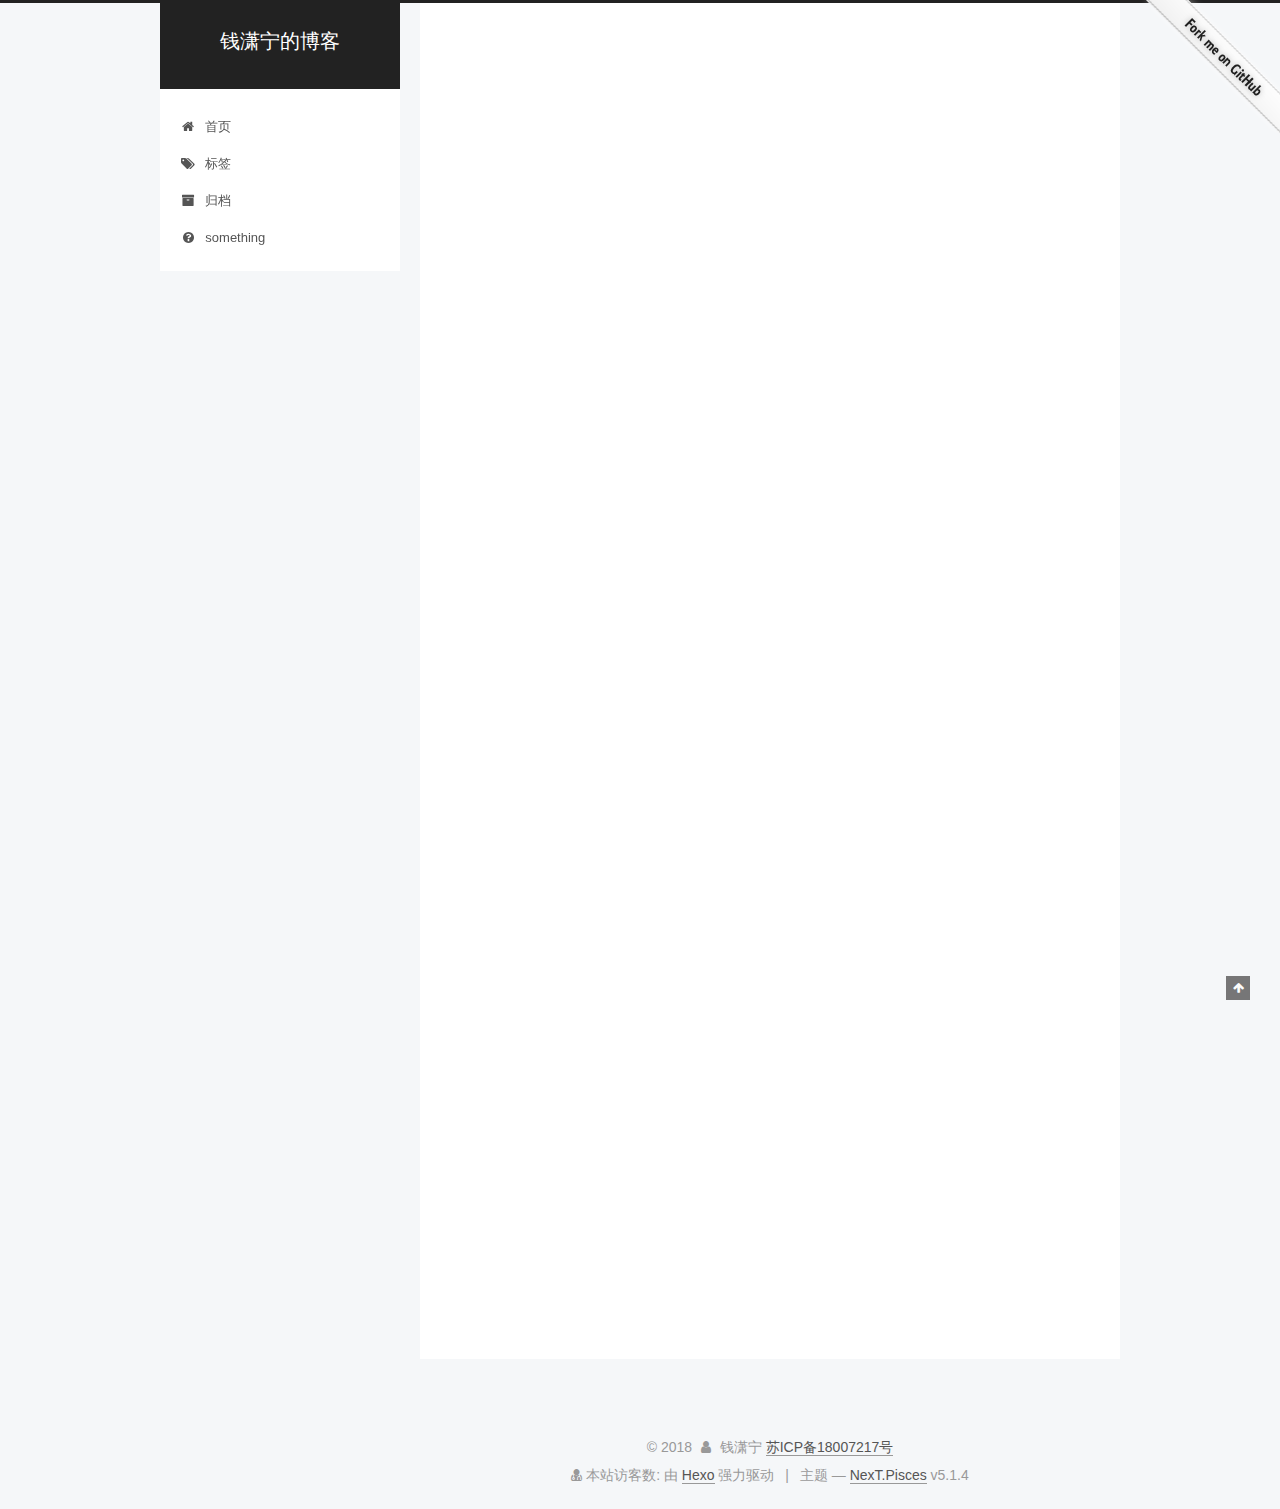
<file: index.html>
<!DOCTYPE html>



  


<html class="theme-next pisces use-motion" lang="zh-Hans">
<head>
  <meta charset="UTF-8"/>
<meta http-equiv="X-UA-Compatible" content="IE=edge" />
<meta name="viewport" content="width=device-width, initial-scale=1, maximum-scale=1"/>
<meta name="theme-color" content="#222">









<meta http-equiv="Cache-Control" content="no-transform" />
<meta http-equiv="Cache-Control" content="no-siteapp" />
















  
  
  <link href="/lib/fancybox/source/jquery.fancybox.css?v=2.1.5" rel="stylesheet" type="text/css" />







<link href="/lib/font-awesome/css/font-awesome.min.css?v=4.6.2" rel="stylesheet" type="text/css" />

<link href="/css/main.css?v=5.1.4" rel="stylesheet" type="text/css" />


  <link rel="apple-touch-icon" sizes="180x180" href="/images/apple-touch-icon-next.png?v=5.1.4">


  <link rel="icon" type="image/png" sizes="32x32" href="/images/favicon-32x32-next.png?v=5.1.4">


  <link rel="icon" type="image/png" sizes="16x16" href="/images/favicon-16x16-next.png?v=5.1.4">


  <link rel="mask-icon" href="/images/logo.svg?v=5.1.4" color="#222">





  <meta name="keywords" content="Hexo, NexT" />










<meta property="og:type" content="website">
<meta property="og:title" content="钱潇宁的博客">
<meta property="og:url" content="http://yoursite.com/index.html">
<meta property="og:site_name" content="钱潇宁的博客">
<meta property="og:locale" content="zh-Hans">
<meta name="twitter:card" content="summary">
<meta name="twitter:title" content="钱潇宁的博客">



<script type="text/javascript" id="hexo.configurations">
  var NexT = window.NexT || {};
  var CONFIG = {
    root: '/',
    scheme: 'Pisces',
    version: '5.1.4',
    sidebar: {"position":"left","display":"post","offset":12,"b2t":false,"scrollpercent":false,"onmobile":false},
    fancybox: true,
    tabs: true,
    motion: {"enable":true,"async":false,"transition":{"post_block":"fadeIn","post_header":"slideDownIn","post_body":"slideDownIn","coll_header":"slideLeftIn","sidebar":"slideUpIn"}},
    duoshuo: {
      userId: '0',
      author: '博主'
    },
    algolia: {
      applicationID: '',
      apiKey: '',
      indexName: '',
      hits: {"per_page":10},
      labels: {"input_placeholder":"Search for Posts","hits_empty":"We didn't find any results for the search: ${query}","hits_stats":"${hits} results found in ${time} ms"}
    }
  };
</script>



  <link rel="canonical" href="http://yoursite.com/"/>





  <title>钱潇宁的博客</title>
  <meta name="baidu-site-verification" content="LIOR9B1BnV" />
  








</head>

<body itemscope itemtype="http://schema.org/WebPage" lang="zh-Hans">

  
  
    
  

  <div class="container sidebar-position-left 
  page-home">
    <div class="headband"></div>
    <a href="https://github.com/qianxiaoning"><img style="position: absolute; top: 0; right: 0; border: 0;z-index: 30" src="/images/forkme.png" alt="Fork me on GitHub"></a>
    <header id="header" class="header" itemscope itemtype="http://schema.org/WPHeader">
      <div class="header-inner"><div class="site-brand-wrapper">
  <div class="site-meta ">
    

    <div class="custom-logo-site-title">
      <a href="/"  class="brand" rel="start">
        <span class="logo-line-before"><i></i></span>
        <span class="site-title">钱潇宁的博客</span>
        <span class="logo-line-after"><i></i></span>
      </a>
    </div>
      
        <p class="site-subtitle"></p>
      
  </div>

  <div class="site-nav-toggle">
    <button>
      <span class="btn-bar"></span>
      <span class="btn-bar"></span>
      <span class="btn-bar"></span>
    </button>
  </div>
</div>

<nav class="site-nav">
  

  
    <ul id="menu" class="menu">
      
        
        <li class="menu-item menu-item-home">
          <a href="/" rel="section">
            
              <i class="menu-item-icon fa fa-fw fa-home"></i> <br />
            
            首页
          </a>
        </li>
      
        
        <li class="menu-item menu-item-tags">
          <a href="/tags/" rel="section">
            
              <i class="menu-item-icon fa fa-fw fa-tags"></i> <br />
            
            标签
          </a>
        </li>
      
        
        <li class="menu-item menu-item-archives">
          <a href="/archives/" rel="section">
            
              <i class="menu-item-icon fa fa-fw fa-archive"></i> <br />
            
            归档
          </a>
        </li>
      
        
        <li class="menu-item menu-item-something">
          <a href="/something" rel="section">
            
              <i class="menu-item-icon fa fa-fw fa-question-circle"></i> <br />
            
            something
          </a>
        </li>
      

      
    </ul>
  

  
</nav>



 </div>
    </header>

    <main id="main" class="main">
      <div class="main-inner">
        <div class="content-wrap">
          <div id="content" class="content">
            
  <section id="posts" class="posts-expand">
    
      

  

  
  
  

  <article class="post post-type-normal" itemscope itemtype="http://schema.org/Article">
  
  
  
  <div class="post-block">
    <link itemprop="mainEntityOfPage" href="http://yoursite.com/2018/06/08/第一篇博客/">

    <span hidden itemprop="author" itemscope itemtype="http://schema.org/Person">
      <meta itemprop="name" content="钱潇宁">
      <meta itemprop="description" content="">
      <meta itemprop="image" content="/images/love.jpg">
    </span>

    <span hidden itemprop="publisher" itemscope itemtype="http://schema.org/Organization">
      <meta itemprop="name" content="钱潇宁的博客">
    </span>

    
      <header class="post-header">

        
        
          <h1 class="post-title" itemprop="name headline">
                
                <a class="post-title-link" href="/2018/06/08/第一篇博客/" itemprop="url">第一篇博客</a></h1>
        

        <div class="post-meta">
          <span class="post-time">
            
              <span class="post-meta-item-icon">
                <i class="fa fa-calendar-o"></i>
              </span>
              
                <span class="post-meta-item-text">发表于</span>
              
              <time title="创建于" itemprop="dateCreated datePublished" datetime="2018-06-08T17:21:58+08:00">
                2018-06-08
              </time>
            

            

            
          </span>

          

          
            
          

          
          

          

          

          

        </div>
      </header>
    

    
    
    
    <div class="post-body" itemprop="articleBody">

      
      

      
        
          
            <p>111</p>

          
        
      
    </div>
    
    
    

    

    

    

    <footer class="post-footer">
      

      

      

      
      
        <div class="post-eof"></div>
      
    </footer>
  </div>
  
  
  
  </article>


    
      

  

  
  
  

  <article class="post post-type-normal" itemscope itemtype="http://schema.org/Article">
  
  
  
  <div class="post-block">
    <link itemprop="mainEntityOfPage" href="http://yoursite.com/2018/06/08/hello-world/">

    <span hidden itemprop="author" itemscope itemtype="http://schema.org/Person">
      <meta itemprop="name" content="钱潇宁">
      <meta itemprop="description" content="">
      <meta itemprop="image" content="/images/love.jpg">
    </span>

    <span hidden itemprop="publisher" itemscope itemtype="http://schema.org/Organization">
      <meta itemprop="name" content="钱潇宁的博客">
    </span>

    
      <header class="post-header">

        
        
          <h1 class="post-title" itemprop="name headline">
                
                <a class="post-title-link" href="/2018/06/08/hello-world/" itemprop="url">Hello World</a></h1>
        

        <div class="post-meta">
          <span class="post-time">
            
              <span class="post-meta-item-icon">
                <i class="fa fa-calendar-o"></i>
              </span>
              
                <span class="post-meta-item-text">发表于</span>
              
              <time title="创建于" itemprop="dateCreated datePublished" datetime="2018-06-08T16:54:09+08:00">
                2018-06-08
              </time>
            

            

            
          </span>

          

          
            
          

          
          

          

          

          

        </div>
      </header>
    

    
    
    
    <div class="post-body" itemprop="articleBody">

      
      

      
        
          
            <p>Welcome to <a href="https://hexo.io/" target="_blank" rel="noopener">Hexo</a>! This is your very first post. Check <a href="https://hexo.io/docs/" target="_blank" rel="noopener">documentation</a> for more info. If you get any problems when using Hexo, you can find the answer in <a href="https://hexo.io/docs/troubleshooting.html" target="_blank" rel="noopener">troubleshooting</a> or you can ask me on <a href="https://github.com/hexojs/hexo/issues" target="_blank" rel="noopener">GitHub</a>.</p>
<h2 id="Quick-Start"><a href="#Quick-Start" class="headerlink" title="Quick Start"></a>Quick Start</h2><h3 id="Create-a-new-post"><a href="#Create-a-new-post" class="headerlink" title="Create a new post"></a>Create a new post</h3><figure class="highlight bash"><table><tr><td class="gutter"><pre><span class="line">1</span><br></pre></td><td class="code"><pre><span class="line">$ hexo new <span class="string">"My New Post"</span></span><br></pre></td></tr></table></figure>
<p>More info: <a href="https://hexo.io/docs/writing.html" target="_blank" rel="noopener">Writing</a></p>
<h3 id="Run-server"><a href="#Run-server" class="headerlink" title="Run server"></a>Run server</h3><figure class="highlight bash"><table><tr><td class="gutter"><pre><span class="line">1</span><br></pre></td><td class="code"><pre><span class="line">$ hexo server</span><br></pre></td></tr></table></figure>
<p>More info: <a href="https://hexo.io/docs/server.html" target="_blank" rel="noopener">Server</a></p>
<h3 id="Generate-static-files"><a href="#Generate-static-files" class="headerlink" title="Generate static files"></a>Generate static files</h3><figure class="highlight bash"><table><tr><td class="gutter"><pre><span class="line">1</span><br></pre></td><td class="code"><pre><span class="line">$ hexo generate</span><br></pre></td></tr></table></figure>
<p>More info: <a href="https://hexo.io/docs/generating.html" target="_blank" rel="noopener">Generating</a></p>
<h3 id="Deploy-to-remote-sites"><a href="#Deploy-to-remote-sites" class="headerlink" title="Deploy to remote sites"></a>Deploy to remote sites</h3><figure class="highlight bash"><table><tr><td class="gutter"><pre><span class="line">1</span><br></pre></td><td class="code"><pre><span class="line">$ hexo deploy</span><br></pre></td></tr></table></figure>
<p>More info: <a href="https://hexo.io/docs/deployment.html" target="_blank" rel="noopener">Deployment</a></p>

          
        
      
    </div>
    
    
    

    

    

    

    <footer class="post-footer">
      

      

      

      
      
        <div class="post-eof"></div>
      
    </footer>
  </div>
  
  
  
  </article>


    
  </section>

  


          </div>
          


          

        </div>
        
          
  
  <div class="sidebar-toggle">
    <div class="sidebar-toggle-line-wrap">
      <span class="sidebar-toggle-line sidebar-toggle-line-first"></span>
      <span class="sidebar-toggle-line sidebar-toggle-line-middle"></span>
      <span class="sidebar-toggle-line sidebar-toggle-line-last"></span>
    </div>
  </div>

  <aside id="sidebar" class="sidebar">
    
    <div class="sidebar-inner">

      

      

      <section class="site-overview-wrap sidebar-panel sidebar-panel-active">
        <div class="site-overview">
          <div class="site-author motion-element" itemprop="author" itemscope itemtype="http://schema.org/Person">
            
              <img class="site-author-image" itemprop="image"
                src="/images/love.jpg"
                alt="钱潇宁" />
            
              <p class="site-author-name" itemprop="name">钱潇宁</p>
              <p class="site-description motion-element" itemprop="description"></p>
          </div>

          <nav class="site-state motion-element">

            
              <div class="site-state-item site-state-posts">
              
                <a href="/archives/">
              
                  <span class="site-state-item-count">2</span>
                  <span class="site-state-item-name">日志</span>
                </a>
              </div>
            

            

            
              
              
              <div class="site-state-item site-state-tags">
                <a href="/tags/index.html">
                  <span class="site-state-item-count">3</span>
                  <span class="site-state-item-name">标签</span>
                </a>
              </div>
            

          </nav>

          

          

          
          

          
          

          

        </div>
      </section>

      

      

    </div>
  </aside>


        
      </div>
    </main>

    <footer id="footer" class="footer">
      <div class="footer-inner">
        <script async src="https://dn-lbstatics.qbox.me/busuanzi/2.3/busuanzi.pure.mini.js"></script>
<div class="copyright">&copy; <span itemprop="copyrightYear">2018</span>
  <span class="with-love">
    <i class="fa fa-user"></i>
  </span>
  <span class="author" itemprop="copyrightHolder">钱潇宁</span>
<a href='http://www.miitbeian.gov.cn'>苏ICP备18007217号</a>
  
</div>
<div class="powered-by">
<i class="fa fa-user-md"></i><span id="busuanzi_container_site_uv">
  本站访客数:<span id="busuanzi_value_site_uv"></span>
</span>
</div>

  <div class="powered-by">由 <a class="theme-link" target="_blank" href="https://hexo.io">Hexo</a> 强力驱动</div>



  <span class="post-meta-divider">|</span>



  <div class="theme-info">主题 &mdash; <a class="theme-link" target="_blank" href="https://github.com/iissnan/hexo-theme-next">NexT.Pisces</a> v5.1.4</div>




        







        
      </div>
    </footer>

    
      <div class="back-to-top">
        <i class="fa fa-arrow-up"></i>
        
      </div>
    

    

  </div>

  

<script type="text/javascript">
  if (Object.prototype.toString.call(window.Promise) !== '[object Function]') {
    window.Promise = null;
  }
</script>









  












  
  
    <script type="text/javascript" src="/lib/jquery/index.js?v=2.1.3"></script>
  

  
  
    <script type="text/javascript" src="/lib/fastclick/lib/fastclick.min.js?v=1.0.6"></script>
  

  
  
    <script type="text/javascript" src="/lib/jquery_lazyload/jquery.lazyload.js?v=1.9.7"></script>
  

  
  
    <script type="text/javascript" src="/lib/velocity/velocity.min.js?v=1.2.1"></script>
  

  
  
    <script type="text/javascript" src="/lib/velocity/velocity.ui.min.js?v=1.2.1"></script>
  

  
  
    <script type="text/javascript" src="/lib/fancybox/source/jquery.fancybox.pack.js?v=2.1.5"></script>
  


  


  <script type="text/javascript" src="/js/src/utils.js?v=5.1.4"></script>

  <script type="text/javascript" src="/js/src/motion.js?v=5.1.4"></script>



  
  


  <script type="text/javascript" src="/js/src/affix.js?v=5.1.4"></script>

  <script type="text/javascript" src="/js/src/schemes/pisces.js?v=5.1.4"></script>



  

  


  <script type="text/javascript" src="/js/src/bootstrap.js?v=5.1.4"></script>



  


  




	





  





  












  





  

  

  

  
  

  

  

  

</body>
</html>
<script type="text/javascript" src="/js/src/love.js"></script>
</file>
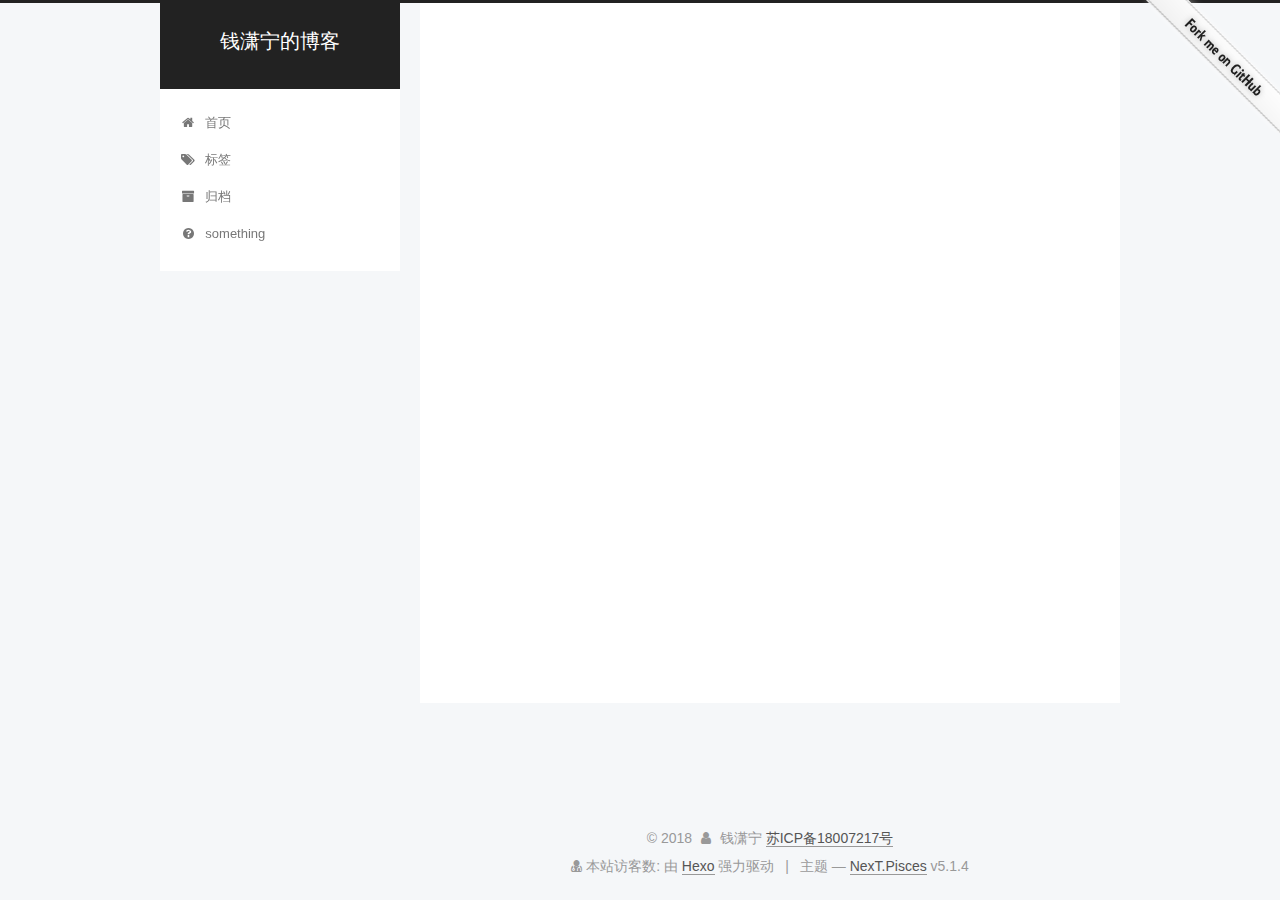
<file: archives/index.html>
<!DOCTYPE html>



  


<html class="theme-next pisces use-motion" lang="zh-Hans">
<head>
  <meta charset="UTF-8"/>
<meta http-equiv="X-UA-Compatible" content="IE=edge" />
<meta name="viewport" content="width=device-width, initial-scale=1, maximum-scale=1"/>
<meta name="theme-color" content="#222">









<meta http-equiv="Cache-Control" content="no-transform" />
<meta http-equiv="Cache-Control" content="no-siteapp" />
















  
  
  <link href="/lib/fancybox/source/jquery.fancybox.css?v=2.1.5" rel="stylesheet" type="text/css" />







<link href="/lib/font-awesome/css/font-awesome.min.css?v=4.6.2" rel="stylesheet" type="text/css" />

<link href="/css/main.css?v=5.1.4" rel="stylesheet" type="text/css" />


  <link rel="apple-touch-icon" sizes="180x180" href="/images/apple-touch-icon-next.png?v=5.1.4">


  <link rel="icon" type="image/png" sizes="32x32" href="/images/favicon-32x32-next.png?v=5.1.4">


  <link rel="icon" type="image/png" sizes="16x16" href="/images/favicon-16x16-next.png?v=5.1.4">


  <link rel="mask-icon" href="/images/logo.svg?v=5.1.4" color="#222">





  <meta name="keywords" content="Hexo, NexT" />










<meta property="og:type" content="website">
<meta property="og:title" content="钱潇宁的博客">
<meta property="og:url" content="http://yoursite.com/archives/index.html">
<meta property="og:site_name" content="钱潇宁的博客">
<meta property="og:locale" content="zh-Hans">
<meta name="twitter:card" content="summary">
<meta name="twitter:title" content="钱潇宁的博客">



<script type="text/javascript" id="hexo.configurations">
  var NexT = window.NexT || {};
  var CONFIG = {
    root: '/',
    scheme: 'Pisces',
    version: '5.1.4',
    sidebar: {"position":"left","display":"post","offset":12,"b2t":false,"scrollpercent":false,"onmobile":false},
    fancybox: true,
    tabs: true,
    motion: {"enable":true,"async":false,"transition":{"post_block":"fadeIn","post_header":"slideDownIn","post_body":"slideDownIn","coll_header":"slideLeftIn","sidebar":"slideUpIn"}},
    duoshuo: {
      userId: '0',
      author: '博主'
    },
    algolia: {
      applicationID: '',
      apiKey: '',
      indexName: '',
      hits: {"per_page":10},
      labels: {"input_placeholder":"Search for Posts","hits_empty":"We didn't find any results for the search: ${query}","hits_stats":"${hits} results found in ${time} ms"}
    }
  };
</script>



  <link rel="canonical" href="http://yoursite.com/archives/"/>





  <title>归档 | 钱潇宁的博客</title>
  <meta name="baidu-site-verification" content="LIOR9B1BnV" />
  








</head>

<body itemscope itemtype="http://schema.org/WebPage" lang="zh-Hans">

  
  
    
  

  <div class="container sidebar-position-left page-archive">
    <div class="headband"></div>
    <a href="https://github.com/qianxiaoning"><img style="position: absolute; top: 0; right: 0; border: 0;z-index: 30" src="/images/forkme.png" alt="Fork me on GitHub"></a>
    <header id="header" class="header" itemscope itemtype="http://schema.org/WPHeader">
      <div class="header-inner"><div class="site-brand-wrapper">
  <div class="site-meta ">
    

    <div class="custom-logo-site-title">
      <a href="/"  class="brand" rel="start">
        <span class="logo-line-before"><i></i></span>
        <span class="site-title">钱潇宁的博客</span>
        <span class="logo-line-after"><i></i></span>
      </a>
    </div>
      
        <p class="site-subtitle"></p>
      
  </div>

  <div class="site-nav-toggle">
    <button>
      <span class="btn-bar"></span>
      <span class="btn-bar"></span>
      <span class="btn-bar"></span>
    </button>
  </div>
</div>

<nav class="site-nav">
  

  
    <ul id="menu" class="menu">
      
        
        <li class="menu-item menu-item-home">
          <a href="/" rel="section">
            
              <i class="menu-item-icon fa fa-fw fa-home"></i> <br />
            
            首页
          </a>
        </li>
      
        
        <li class="menu-item menu-item-tags">
          <a href="/tags/" rel="section">
            
              <i class="menu-item-icon fa fa-fw fa-tags"></i> <br />
            
            标签
          </a>
        </li>
      
        
        <li class="menu-item menu-item-archives">
          <a href="/archives/" rel="section">
            
              <i class="menu-item-icon fa fa-fw fa-archive"></i> <br />
            
            归档
          </a>
        </li>
      
        
        <li class="menu-item menu-item-something">
          <a href="/something" rel="section">
            
              <i class="menu-item-icon fa fa-fw fa-question-circle"></i> <br />
            
            something
          </a>
        </li>
      

      
    </ul>
  

  
</nav>



 </div>
    </header>

    <main id="main" class="main">
      <div class="main-inner">
        <div class="content-wrap">
          <div id="content" class="content">
            

  
  
  
  <div class="post-block archive">
    <div id="posts" class="posts-collapse">
      <span class="archive-move-on"></span>

      <span class="archive-page-counter">
        
        
        
          
        
        嗯..! 目前共计 2 篇日志。 继续努力。
      </span>

      

        
        
        

        
          
          <div class="collection-title">
            <h1 class="archive-year" id="archive-year-2018">2018</h1>
          </div>
        
        

        

  <article class="post post-type-normal" itemscope itemtype="http://schema.org/Article">
    <header class="post-header">

      <h2 class="post-title">
        
            <a class="post-title-link" href="/2018/06/08/第一篇博客/" itemprop="url">
              
                <span itemprop="name">第一篇博客</span>
              
            </a>
        
      </h2>

      <div class="post-meta">
        <time class="post-time" itemprop="dateCreated"
              datetime="2018-06-08T17:21:58+08:00"
              content="2018-06-08" >
          06-08
        </time>
      </div>

    </header>
  </article>



      

        
        
        

        
        

        

  <article class="post post-type-normal" itemscope itemtype="http://schema.org/Article">
    <header class="post-header">

      <h2 class="post-title">
        
            <a class="post-title-link" href="/2018/06/08/hello-world/" itemprop="url">
              
                <span itemprop="name">Hello World</span>
              
            </a>
        
      </h2>

      <div class="post-meta">
        <time class="post-time" itemprop="dateCreated"
              datetime="2018-06-08T16:54:09+08:00"
              content="2018-06-08" >
          06-08
        </time>
      </div>

    </header>
  </article>



      

    </div>
  </div>
  
  
  

  



          </div>
          


          

        </div>
        
          
  
  <div class="sidebar-toggle">
    <div class="sidebar-toggle-line-wrap">
      <span class="sidebar-toggle-line sidebar-toggle-line-first"></span>
      <span class="sidebar-toggle-line sidebar-toggle-line-middle"></span>
      <span class="sidebar-toggle-line sidebar-toggle-line-last"></span>
    </div>
  </div>

  <aside id="sidebar" class="sidebar">
    
    <div class="sidebar-inner">

      

      

      <section class="site-overview-wrap sidebar-panel sidebar-panel-active">
        <div class="site-overview">
          <div class="site-author motion-element" itemprop="author" itemscope itemtype="http://schema.org/Person">
            
              <img class="site-author-image" itemprop="image"
                src="/images/love.jpg"
                alt="钱潇宁" />
            
              <p class="site-author-name" itemprop="name">钱潇宁</p>
              <p class="site-description motion-element" itemprop="description"></p>
          </div>

          <nav class="site-state motion-element">

            
              <div class="site-state-item site-state-posts">
              
                <a href="/archives/">
              
                  <span class="site-state-item-count">2</span>
                  <span class="site-state-item-name">日志</span>
                </a>
              </div>
            

            

            
              
              
              <div class="site-state-item site-state-tags">
                <a href="/tags/index.html">
                  <span class="site-state-item-count">3</span>
                  <span class="site-state-item-name">标签</span>
                </a>
              </div>
            

          </nav>

          

          

          
          

          
          

          

        </div>
      </section>

      

      

    </div>
  </aside>


        
      </div>
    </main>

    <footer id="footer" class="footer">
      <div class="footer-inner">
        <script async src="https://dn-lbstatics.qbox.me/busuanzi/2.3/busuanzi.pure.mini.js"></script>
<div class="copyright">&copy; <span itemprop="copyrightYear">2018</span>
  <span class="with-love">
    <i class="fa fa-user"></i>
  </span>
  <span class="author" itemprop="copyrightHolder">钱潇宁</span>
<a href='http://www.miitbeian.gov.cn'>苏ICP备18007217号</a>
  
</div>
<div class="powered-by">
<i class="fa fa-user-md"></i><span id="busuanzi_container_site_uv">
  本站访客数:<span id="busuanzi_value_site_uv"></span>
</span>
</div>

  <div class="powered-by">由 <a class="theme-link" target="_blank" href="https://hexo.io">Hexo</a> 强力驱动</div>



  <span class="post-meta-divider">|</span>



  <div class="theme-info">主题 &mdash; <a class="theme-link" target="_blank" href="https://github.com/iissnan/hexo-theme-next">NexT.Pisces</a> v5.1.4</div>




        







        
      </div>
    </footer>

    
      <div class="back-to-top">
        <i class="fa fa-arrow-up"></i>
        
      </div>
    

    

  </div>

  

<script type="text/javascript">
  if (Object.prototype.toString.call(window.Promise) !== '[object Function]') {
    window.Promise = null;
  }
</script>









  












  
  
    <script type="text/javascript" src="/lib/jquery/index.js?v=2.1.3"></script>
  

  
  
    <script type="text/javascript" src="/lib/fastclick/lib/fastclick.min.js?v=1.0.6"></script>
  

  
  
    <script type="text/javascript" src="/lib/jquery_lazyload/jquery.lazyload.js?v=1.9.7"></script>
  

  
  
    <script type="text/javascript" src="/lib/velocity/velocity.min.js?v=1.2.1"></script>
  

  
  
    <script type="text/javascript" src="/lib/velocity/velocity.ui.min.js?v=1.2.1"></script>
  

  
  
    <script type="text/javascript" src="/lib/fancybox/source/jquery.fancybox.pack.js?v=2.1.5"></script>
  


  


  <script type="text/javascript" src="/js/src/utils.js?v=5.1.4"></script>

  <script type="text/javascript" src="/js/src/motion.js?v=5.1.4"></script>



  
  


  <script type="text/javascript" src="/js/src/affix.js?v=5.1.4"></script>

  <script type="text/javascript" src="/js/src/schemes/pisces.js?v=5.1.4"></script>



  

  


  <script type="text/javascript" src="/js/src/bootstrap.js?v=5.1.4"></script>



  


  




	





  





  












  





  

  

  

  
  

  

  

  

</body>
</html>
<script type="text/javascript" src="/js/src/love.js"></script>
</file>
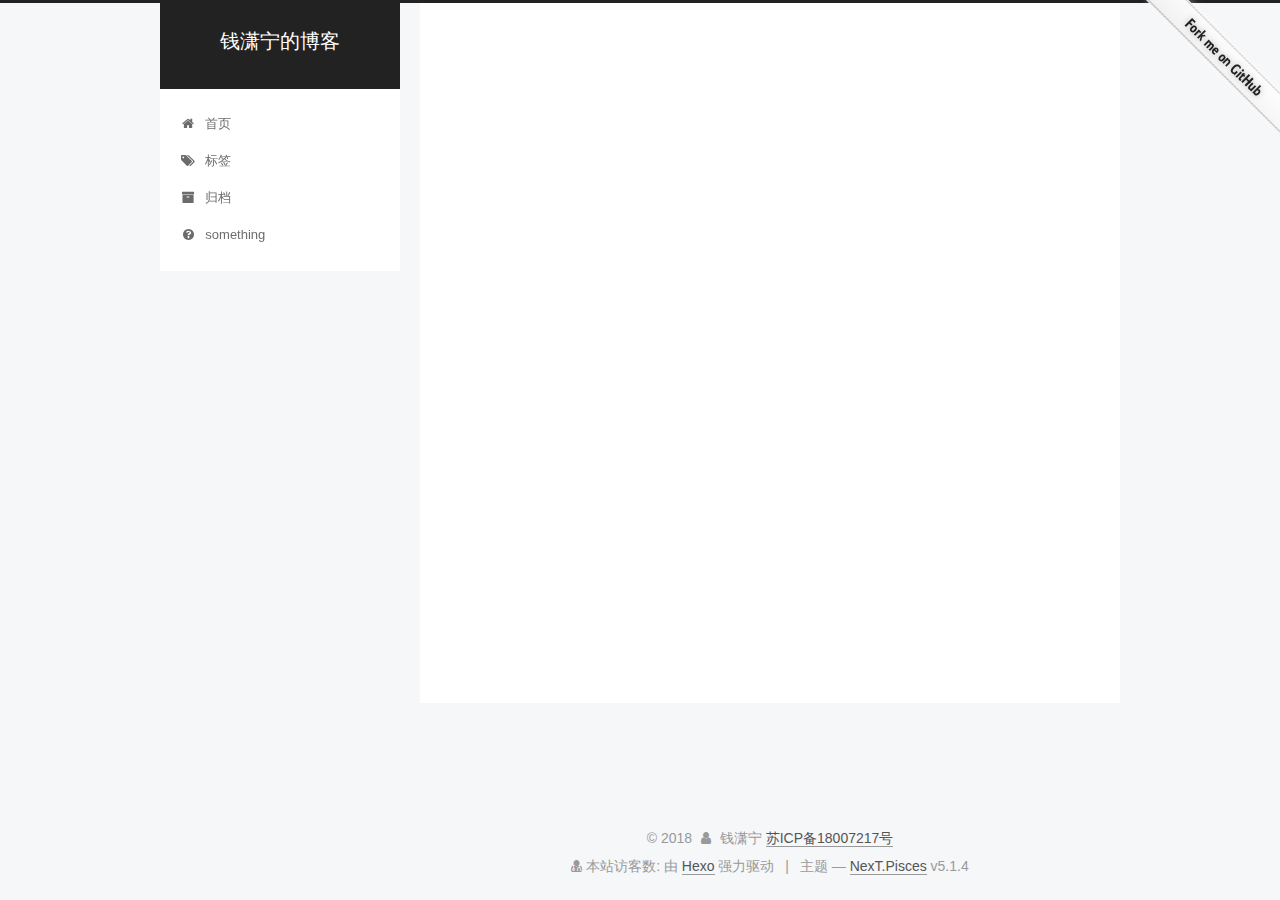
<file: tags/index.html>
<!DOCTYPE html>



  


<html class="theme-next pisces use-motion" lang="zh-Hans">
<head>
  <meta charset="UTF-8"/>
<meta http-equiv="X-UA-Compatible" content="IE=edge" />
<meta name="viewport" content="width=device-width, initial-scale=1, maximum-scale=1"/>
<meta name="theme-color" content="#222">









<meta http-equiv="Cache-Control" content="no-transform" />
<meta http-equiv="Cache-Control" content="no-siteapp" />
















  
  
  <link href="/lib/fancybox/source/jquery.fancybox.css?v=2.1.5" rel="stylesheet" type="text/css" />







<link href="/lib/font-awesome/css/font-awesome.min.css?v=4.6.2" rel="stylesheet" type="text/css" />

<link href="/css/main.css?v=5.1.4" rel="stylesheet" type="text/css" />


  <link rel="apple-touch-icon" sizes="180x180" href="/images/apple-touch-icon-next.png?v=5.1.4">


  <link rel="icon" type="image/png" sizes="32x32" href="/images/favicon-32x32-next.png?v=5.1.4">


  <link rel="icon" type="image/png" sizes="16x16" href="/images/favicon-16x16-next.png?v=5.1.4">


  <link rel="mask-icon" href="/images/logo.svg?v=5.1.4" color="#222">





  <meta name="keywords" content="Hexo, NexT" />










<meta property="og:type" content="website">
<meta property="og:title" content="tags">
<meta property="og:url" content="http://yoursite.com/tags/index.html">
<meta property="og:site_name" content="钱潇宁的博客">
<meta property="og:locale" content="zh-Hans">
<meta property="og:updated_time" content="2018-06-08T11:40:23.665Z">
<meta name="twitter:card" content="summary">
<meta name="twitter:title" content="tags">



<script type="text/javascript" id="hexo.configurations">
  var NexT = window.NexT || {};
  var CONFIG = {
    root: '/',
    scheme: 'Pisces',
    version: '5.1.4',
    sidebar: {"position":"left","display":"post","offset":12,"b2t":false,"scrollpercent":false,"onmobile":false},
    fancybox: true,
    tabs: true,
    motion: {"enable":true,"async":false,"transition":{"post_block":"fadeIn","post_header":"slideDownIn","post_body":"slideDownIn","coll_header":"slideLeftIn","sidebar":"slideUpIn"}},
    duoshuo: {
      userId: '0',
      author: '博主'
    },
    algolia: {
      applicationID: '',
      apiKey: '',
      indexName: '',
      hits: {"per_page":10},
      labels: {"input_placeholder":"Search for Posts","hits_empty":"We didn't find any results for the search: ${query}","hits_stats":"${hits} results found in ${time} ms"}
    }
  };
</script>



  <link rel="canonical" href="http://yoursite.com/tags/"/>





  <title>tags | 钱潇宁的博客</title>
  <meta name="baidu-site-verification" content="LIOR9B1BnV" />
  








</head>

<body itemscope itemtype="http://schema.org/WebPage" lang="zh-Hans">

  
  
    
  

  <div class="container sidebar-position-left page-post-detail">
    <div class="headband"></div>
    <a href="https://github.com/qianxiaoning"><img style="position: absolute; top: 0; right: 0; border: 0;z-index: 30" src="/images/forkme.png" alt="Fork me on GitHub"></a>
    <header id="header" class="header" itemscope itemtype="http://schema.org/WPHeader">
      <div class="header-inner"><div class="site-brand-wrapper">
  <div class="site-meta ">
    

    <div class="custom-logo-site-title">
      <a href="/"  class="brand" rel="start">
        <span class="logo-line-before"><i></i></span>
        <span class="site-title">钱潇宁的博客</span>
        <span class="logo-line-after"><i></i></span>
      </a>
    </div>
      
        <p class="site-subtitle"></p>
      
  </div>

  <div class="site-nav-toggle">
    <button>
      <span class="btn-bar"></span>
      <span class="btn-bar"></span>
      <span class="btn-bar"></span>
    </button>
  </div>
</div>

<nav class="site-nav">
  

  
    <ul id="menu" class="menu">
      
        
        <li class="menu-item menu-item-home">
          <a href="/" rel="section">
            
              <i class="menu-item-icon fa fa-fw fa-home"></i> <br />
            
            首页
          </a>
        </li>
      
        
        <li class="menu-item menu-item-tags">
          <a href="/tags/" rel="section">
            
              <i class="menu-item-icon fa fa-fw fa-tags"></i> <br />
            
            标签
          </a>
        </li>
      
        
        <li class="menu-item menu-item-archives">
          <a href="/archives/" rel="section">
            
              <i class="menu-item-icon fa fa-fw fa-archive"></i> <br />
            
            归档
          </a>
        </li>
      
        
        <li class="menu-item menu-item-something">
          <a href="/something" rel="section">
            
              <i class="menu-item-icon fa fa-fw fa-question-circle"></i> <br />
            
            something
          </a>
        </li>
      

      
    </ul>
  

  
</nav>



 </div>
    </header>

    <main id="main" class="main">
      <div class="main-inner">
        <div class="content-wrap">
          <div id="content" class="content">
            

  <div id="posts" class="posts-expand">
    
    
    
    <div class="post-block page">
      <header class="post-header">

	<h1 class="post-title" itemprop="name headline">tags</h1>



</header>

      
      
      
      <div class="post-body">
        
        
          <div class="tag-cloud">
            <div class="tag-cloud-title">
                目前共计 3 个标签
            </div>
            <div class="tag-cloud-tags">
              <a href="/tags/hexo/" style="font-size: 12px; color: #ccc">hexo</a> <a href="/tags/lalala/" style="font-size: 12px; color: #ccc">lalala</a> <a href="/tags/qxn/" style="font-size: 12px; color: #ccc">qxn</a>
            </div>
          </div>
        
      </div>
      
      
      
    </div>
    
    
    
  </div>


          </div>
          


          

  



        </div>
        
          
  
  <div class="sidebar-toggle">
    <div class="sidebar-toggle-line-wrap">
      <span class="sidebar-toggle-line sidebar-toggle-line-first"></span>
      <span class="sidebar-toggle-line sidebar-toggle-line-middle"></span>
      <span class="sidebar-toggle-line sidebar-toggle-line-last"></span>
    </div>
  </div>

  <aside id="sidebar" class="sidebar">
    
    <div class="sidebar-inner">

      

      

      <section class="site-overview-wrap sidebar-panel sidebar-panel-active">
        <div class="site-overview">
          <div class="site-author motion-element" itemprop="author" itemscope itemtype="http://schema.org/Person">
            
              <img class="site-author-image" itemprop="image"
                src="/images/love.jpg"
                alt="钱潇宁" />
            
              <p class="site-author-name" itemprop="name">钱潇宁</p>
              <p class="site-description motion-element" itemprop="description"></p>
          </div>

          <nav class="site-state motion-element">

            
              <div class="site-state-item site-state-posts">
              
                <a href="/archives/">
              
                  <span class="site-state-item-count">2</span>
                  <span class="site-state-item-name">日志</span>
                </a>
              </div>
            

            

            
              
              
              <div class="site-state-item site-state-tags">
                <a href="/tags/index.html">
                  <span class="site-state-item-count">3</span>
                  <span class="site-state-item-name">标签</span>
                </a>
              </div>
            

          </nav>

          

          

          
          

          
          

          

        </div>
      </section>

      

      

    </div>
  </aside>


        
      </div>
    </main>

    <footer id="footer" class="footer">
      <div class="footer-inner">
        <script async src="https://dn-lbstatics.qbox.me/busuanzi/2.3/busuanzi.pure.mini.js"></script>
<div class="copyright">&copy; <span itemprop="copyrightYear">2018</span>
  <span class="with-love">
    <i class="fa fa-user"></i>
  </span>
  <span class="author" itemprop="copyrightHolder">钱潇宁</span>
<a href='http://www.miitbeian.gov.cn'>苏ICP备18007217号</a>
  
</div>
<div class="powered-by">
<i class="fa fa-user-md"></i><span id="busuanzi_container_site_uv">
  本站访客数:<span id="busuanzi_value_site_uv"></span>
</span>
</div>

  <div class="powered-by">由 <a class="theme-link" target="_blank" href="https://hexo.io">Hexo</a> 强力驱动</div>



  <span class="post-meta-divider">|</span>



  <div class="theme-info">主题 &mdash; <a class="theme-link" target="_blank" href="https://github.com/iissnan/hexo-theme-next">NexT.Pisces</a> v5.1.4</div>




        







        
      </div>
    </footer>

    
      <div class="back-to-top">
        <i class="fa fa-arrow-up"></i>
        
      </div>
    

    

  </div>

  

<script type="text/javascript">
  if (Object.prototype.toString.call(window.Promise) !== '[object Function]') {
    window.Promise = null;
  }
</script>









  












  
  
    <script type="text/javascript" src="/lib/jquery/index.js?v=2.1.3"></script>
  

  
  
    <script type="text/javascript" src="/lib/fastclick/lib/fastclick.min.js?v=1.0.6"></script>
  

  
  
    <script type="text/javascript" src="/lib/jquery_lazyload/jquery.lazyload.js?v=1.9.7"></script>
  

  
  
    <script type="text/javascript" src="/lib/velocity/velocity.min.js?v=1.2.1"></script>
  

  
  
    <script type="text/javascript" src="/lib/velocity/velocity.ui.min.js?v=1.2.1"></script>
  

  
  
    <script type="text/javascript" src="/lib/fancybox/source/jquery.fancybox.pack.js?v=2.1.5"></script>
  


  


  <script type="text/javascript" src="/js/src/utils.js?v=5.1.4"></script>

  <script type="text/javascript" src="/js/src/motion.js?v=5.1.4"></script>



  
  


  <script type="text/javascript" src="/js/src/affix.js?v=5.1.4"></script>

  <script type="text/javascript" src="/js/src/schemes/pisces.js?v=5.1.4"></script>



  
  <script type="text/javascript" src="/js/src/scrollspy.js?v=5.1.4"></script>
<script type="text/javascript" src="/js/src/post-details.js?v=5.1.4"></script>



  


  <script type="text/javascript" src="/js/src/bootstrap.js?v=5.1.4"></script>



  


  




	





  





  












  





  

  

  

  
  

  

  

  

</body>
</html>
<script type="text/javascript" src="/js/src/love.js"></script>
</file>
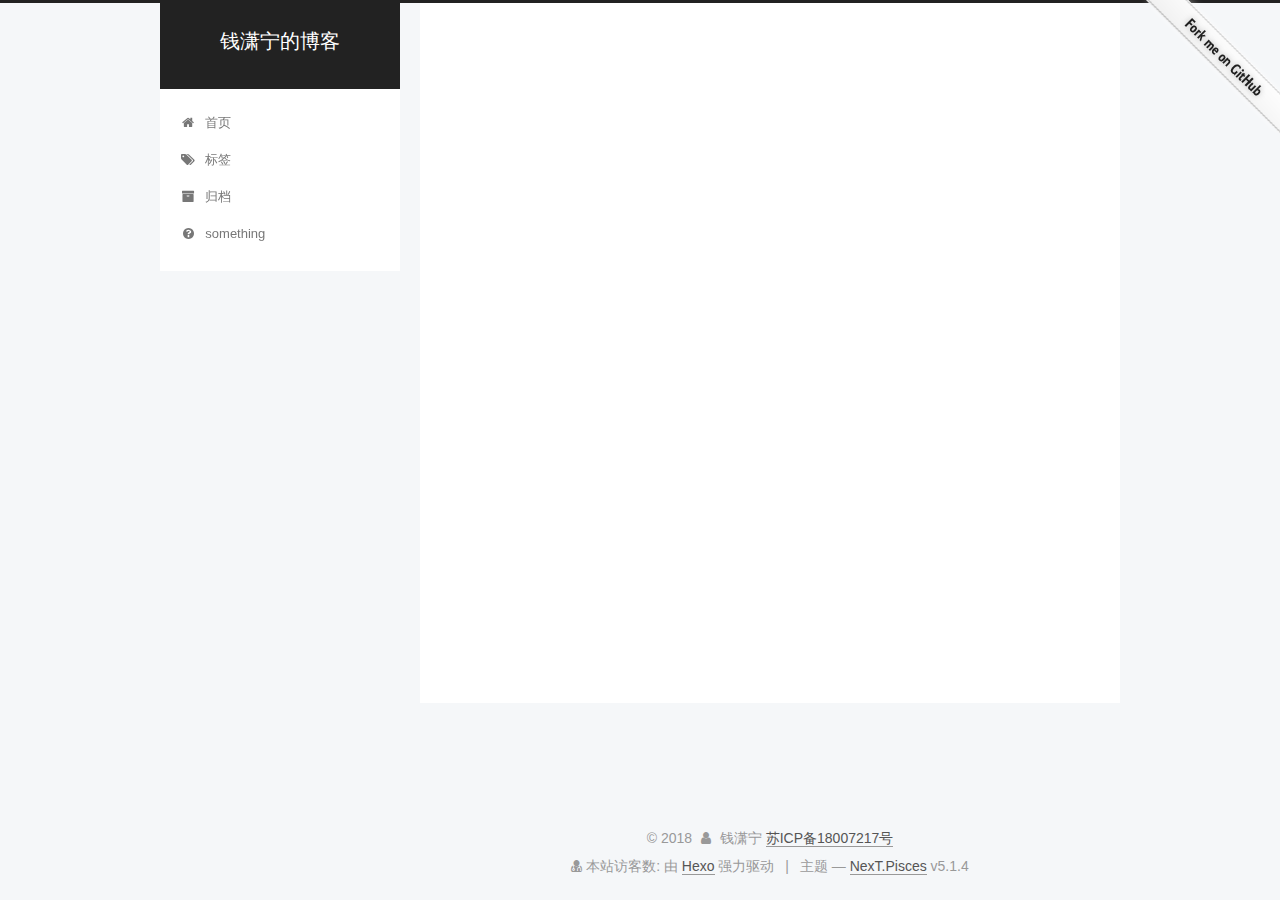
<file: archives/2018/index.html>
<!DOCTYPE html>



  


<html class="theme-next pisces use-motion" lang="zh-Hans">
<head>
  <meta charset="UTF-8"/>
<meta http-equiv="X-UA-Compatible" content="IE=edge" />
<meta name="viewport" content="width=device-width, initial-scale=1, maximum-scale=1"/>
<meta name="theme-color" content="#222">









<meta http-equiv="Cache-Control" content="no-transform" />
<meta http-equiv="Cache-Control" content="no-siteapp" />
















  
  
  <link href="/lib/fancybox/source/jquery.fancybox.css?v=2.1.5" rel="stylesheet" type="text/css" />







<link href="/lib/font-awesome/css/font-awesome.min.css?v=4.6.2" rel="stylesheet" type="text/css" />

<link href="/css/main.css?v=5.1.4" rel="stylesheet" type="text/css" />


  <link rel="apple-touch-icon" sizes="180x180" href="/images/apple-touch-icon-next.png?v=5.1.4">


  <link rel="icon" type="image/png" sizes="32x32" href="/images/favicon-32x32-next.png?v=5.1.4">


  <link rel="icon" type="image/png" sizes="16x16" href="/images/favicon-16x16-next.png?v=5.1.4">


  <link rel="mask-icon" href="/images/logo.svg?v=5.1.4" color="#222">





  <meta name="keywords" content="Hexo, NexT" />










<meta property="og:type" content="website">
<meta property="og:title" content="钱潇宁的博客">
<meta property="og:url" content="http://yoursite.com/archives/2018/index.html">
<meta property="og:site_name" content="钱潇宁的博客">
<meta property="og:locale" content="zh-Hans">
<meta name="twitter:card" content="summary">
<meta name="twitter:title" content="钱潇宁的博客">



<script type="text/javascript" id="hexo.configurations">
  var NexT = window.NexT || {};
  var CONFIG = {
    root: '/',
    scheme: 'Pisces',
    version: '5.1.4',
    sidebar: {"position":"left","display":"post","offset":12,"b2t":false,"scrollpercent":false,"onmobile":false},
    fancybox: true,
    tabs: true,
    motion: {"enable":true,"async":false,"transition":{"post_block":"fadeIn","post_header":"slideDownIn","post_body":"slideDownIn","coll_header":"slideLeftIn","sidebar":"slideUpIn"}},
    duoshuo: {
      userId: '0',
      author: '博主'
    },
    algolia: {
      applicationID: '',
      apiKey: '',
      indexName: '',
      hits: {"per_page":10},
      labels: {"input_placeholder":"Search for Posts","hits_empty":"We didn't find any results for the search: ${query}","hits_stats":"${hits} results found in ${time} ms"}
    }
  };
</script>



  <link rel="canonical" href="http://yoursite.com/archives/2018/"/>





  <title>归档 | 钱潇宁的博客</title>
  <meta name="baidu-site-verification" content="LIOR9B1BnV" />
  








</head>

<body itemscope itemtype="http://schema.org/WebPage" lang="zh-Hans">

  
  
    
  

  <div class="container sidebar-position-left page-archive">
    <div class="headband"></div>
    <a href="https://github.com/qianxiaoning"><img style="position: absolute; top: 0; right: 0; border: 0;z-index: 30" src="/images/forkme.png" alt="Fork me on GitHub"></a>
    <header id="header" class="header" itemscope itemtype="http://schema.org/WPHeader">
      <div class="header-inner"><div class="site-brand-wrapper">
  <div class="site-meta ">
    

    <div class="custom-logo-site-title">
      <a href="/"  class="brand" rel="start">
        <span class="logo-line-before"><i></i></span>
        <span class="site-title">钱潇宁的博客</span>
        <span class="logo-line-after"><i></i></span>
      </a>
    </div>
      
        <p class="site-subtitle"></p>
      
  </div>

  <div class="site-nav-toggle">
    <button>
      <span class="btn-bar"></span>
      <span class="btn-bar"></span>
      <span class="btn-bar"></span>
    </button>
  </div>
</div>

<nav class="site-nav">
  

  
    <ul id="menu" class="menu">
      
        
        <li class="menu-item menu-item-home">
          <a href="/" rel="section">
            
              <i class="menu-item-icon fa fa-fw fa-home"></i> <br />
            
            首页
          </a>
        </li>
      
        
        <li class="menu-item menu-item-tags">
          <a href="/tags/" rel="section">
            
              <i class="menu-item-icon fa fa-fw fa-tags"></i> <br />
            
            标签
          </a>
        </li>
      
        
        <li class="menu-item menu-item-archives">
          <a href="/archives/" rel="section">
            
              <i class="menu-item-icon fa fa-fw fa-archive"></i> <br />
            
            归档
          </a>
        </li>
      
        
        <li class="menu-item menu-item-something">
          <a href="/something" rel="section">
            
              <i class="menu-item-icon fa fa-fw fa-question-circle"></i> <br />
            
            something
          </a>
        </li>
      

      
    </ul>
  

  
</nav>



 </div>
    </header>

    <main id="main" class="main">
      <div class="main-inner">
        <div class="content-wrap">
          <div id="content" class="content">
            

  
  
  
  <div class="post-block archive">
    <div id="posts" class="posts-collapse">
      <span class="archive-move-on"></span>

      <span class="archive-page-counter">
        
        
        
          
        
        嗯..! 目前共计 2 篇日志。 继续努力。
      </span>

      

        
        
        

        
          
          <div class="collection-title">
            <h1 class="archive-year" id="archive-year-2018">2018</h1>
          </div>
        
        

        

  <article class="post post-type-normal" itemscope itemtype="http://schema.org/Article">
    <header class="post-header">

      <h2 class="post-title">
        
            <a class="post-title-link" href="/2018/06/08/第一篇博客/" itemprop="url">
              
                <span itemprop="name">第一篇博客</span>
              
            </a>
        
      </h2>

      <div class="post-meta">
        <time class="post-time" itemprop="dateCreated"
              datetime="2018-06-08T17:21:58+08:00"
              content="2018-06-08" >
          06-08
        </time>
      </div>

    </header>
  </article>



      

        
        
        

        
        

        

  <article class="post post-type-normal" itemscope itemtype="http://schema.org/Article">
    <header class="post-header">

      <h2 class="post-title">
        
            <a class="post-title-link" href="/2018/06/08/hello-world/" itemprop="url">
              
                <span itemprop="name">Hello World</span>
              
            </a>
        
      </h2>

      <div class="post-meta">
        <time class="post-time" itemprop="dateCreated"
              datetime="2018-06-08T16:54:09+08:00"
              content="2018-06-08" >
          06-08
        </time>
      </div>

    </header>
  </article>



      

    </div>
  </div>
  
  
  

  



          </div>
          


          

        </div>
        
          
  
  <div class="sidebar-toggle">
    <div class="sidebar-toggle-line-wrap">
      <span class="sidebar-toggle-line sidebar-toggle-line-first"></span>
      <span class="sidebar-toggle-line sidebar-toggle-line-middle"></span>
      <span class="sidebar-toggle-line sidebar-toggle-line-last"></span>
    </div>
  </div>

  <aside id="sidebar" class="sidebar">
    
    <div class="sidebar-inner">

      

      

      <section class="site-overview-wrap sidebar-panel sidebar-panel-active">
        <div class="site-overview">
          <div class="site-author motion-element" itemprop="author" itemscope itemtype="http://schema.org/Person">
            
              <img class="site-author-image" itemprop="image"
                src="/images/love.jpg"
                alt="钱潇宁" />
            
              <p class="site-author-name" itemprop="name">钱潇宁</p>
              <p class="site-description motion-element" itemprop="description"></p>
          </div>

          <nav class="site-state motion-element">

            
              <div class="site-state-item site-state-posts">
              
                <a href="/archives/">
              
                  <span class="site-state-item-count">2</span>
                  <span class="site-state-item-name">日志</span>
                </a>
              </div>
            

            

            
              
              
              <div class="site-state-item site-state-tags">
                <a href="/tags/index.html">
                  <span class="site-state-item-count">3</span>
                  <span class="site-state-item-name">标签</span>
                </a>
              </div>
            

          </nav>

          

          

          
          

          
          

          

        </div>
      </section>

      

      

    </div>
  </aside>


        
      </div>
    </main>

    <footer id="footer" class="footer">
      <div class="footer-inner">
        <script async src="https://dn-lbstatics.qbox.me/busuanzi/2.3/busuanzi.pure.mini.js"></script>
<div class="copyright">&copy; <span itemprop="copyrightYear">2018</span>
  <span class="with-love">
    <i class="fa fa-user"></i>
  </span>
  <span class="author" itemprop="copyrightHolder">钱潇宁</span>
<a href='http://www.miitbeian.gov.cn'>苏ICP备18007217号</a>
  
</div>
<div class="powered-by">
<i class="fa fa-user-md"></i><span id="busuanzi_container_site_uv">
  本站访客数:<span id="busuanzi_value_site_uv"></span>
</span>
</div>

  <div class="powered-by">由 <a class="theme-link" target="_blank" href="https://hexo.io">Hexo</a> 强力驱动</div>



  <span class="post-meta-divider">|</span>



  <div class="theme-info">主题 &mdash; <a class="theme-link" target="_blank" href="https://github.com/iissnan/hexo-theme-next">NexT.Pisces</a> v5.1.4</div>




        







        
      </div>
    </footer>

    
      <div class="back-to-top">
        <i class="fa fa-arrow-up"></i>
        
      </div>
    

    

  </div>

  

<script type="text/javascript">
  if (Object.prototype.toString.call(window.Promise) !== '[object Function]') {
    window.Promise = null;
  }
</script>









  












  
  
    <script type="text/javascript" src="/lib/jquery/index.js?v=2.1.3"></script>
  

  
  
    <script type="text/javascript" src="/lib/fastclick/lib/fastclick.min.js?v=1.0.6"></script>
  

  
  
    <script type="text/javascript" src="/lib/jquery_lazyload/jquery.lazyload.js?v=1.9.7"></script>
  

  
  
    <script type="text/javascript" src="/lib/velocity/velocity.min.js?v=1.2.1"></script>
  

  
  
    <script type="text/javascript" src="/lib/velocity/velocity.ui.min.js?v=1.2.1"></script>
  

  
  
    <script type="text/javascript" src="/lib/fancybox/source/jquery.fancybox.pack.js?v=2.1.5"></script>
  


  


  <script type="text/javascript" src="/js/src/utils.js?v=5.1.4"></script>

  <script type="text/javascript" src="/js/src/motion.js?v=5.1.4"></script>



  
  


  <script type="text/javascript" src="/js/src/affix.js?v=5.1.4"></script>

  <script type="text/javascript" src="/js/src/schemes/pisces.js?v=5.1.4"></script>



  

  


  <script type="text/javascript" src="/js/src/bootstrap.js?v=5.1.4"></script>



  


  




	





  





  












  





  

  

  

  
  

  

  

  

</body>
</html>
<script type="text/javascript" src="/js/src/love.js"></script>
</file>
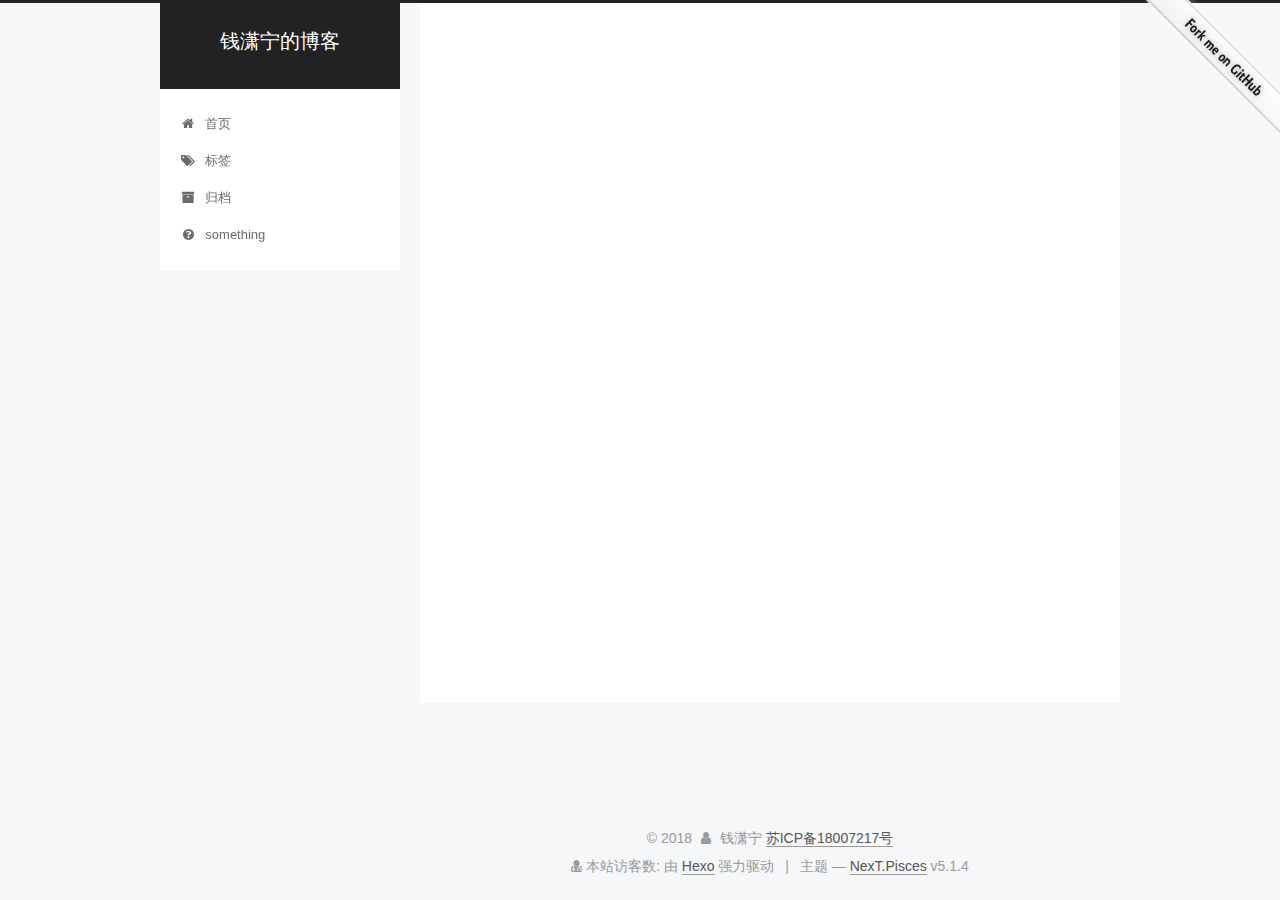
<file: tags/hexo/index.html>
<!DOCTYPE html>



  


<html class="theme-next pisces use-motion" lang="zh-Hans">
<head>
  <meta charset="UTF-8"/>
<meta http-equiv="X-UA-Compatible" content="IE=edge" />
<meta name="viewport" content="width=device-width, initial-scale=1, maximum-scale=1"/>
<meta name="theme-color" content="#222">









<meta http-equiv="Cache-Control" content="no-transform" />
<meta http-equiv="Cache-Control" content="no-siteapp" />
















  
  
  <link href="/lib/fancybox/source/jquery.fancybox.css?v=2.1.5" rel="stylesheet" type="text/css" />







<link href="/lib/font-awesome/css/font-awesome.min.css?v=4.6.2" rel="stylesheet" type="text/css" />

<link href="/css/main.css?v=5.1.4" rel="stylesheet" type="text/css" />


  <link rel="apple-touch-icon" sizes="180x180" href="/images/apple-touch-icon-next.png?v=5.1.4">


  <link rel="icon" type="image/png" sizes="32x32" href="/images/favicon-32x32-next.png?v=5.1.4">


  <link rel="icon" type="image/png" sizes="16x16" href="/images/favicon-16x16-next.png?v=5.1.4">


  <link rel="mask-icon" href="/images/logo.svg?v=5.1.4" color="#222">





  <meta name="keywords" content="Hexo, NexT" />










<meta property="og:type" content="website">
<meta property="og:title" content="钱潇宁的博客">
<meta property="og:url" content="http://yoursite.com/tags/hexo/index.html">
<meta property="og:site_name" content="钱潇宁的博客">
<meta property="og:locale" content="zh-Hans">
<meta name="twitter:card" content="summary">
<meta name="twitter:title" content="钱潇宁的博客">



<script type="text/javascript" id="hexo.configurations">
  var NexT = window.NexT || {};
  var CONFIG = {
    root: '/',
    scheme: 'Pisces',
    version: '5.1.4',
    sidebar: {"position":"left","display":"post","offset":12,"b2t":false,"scrollpercent":false,"onmobile":false},
    fancybox: true,
    tabs: true,
    motion: {"enable":true,"async":false,"transition":{"post_block":"fadeIn","post_header":"slideDownIn","post_body":"slideDownIn","coll_header":"slideLeftIn","sidebar":"slideUpIn"}},
    duoshuo: {
      userId: '0',
      author: '博主'
    },
    algolia: {
      applicationID: '',
      apiKey: '',
      indexName: '',
      hits: {"per_page":10},
      labels: {"input_placeholder":"Search for Posts","hits_empty":"We didn't find any results for the search: ${query}","hits_stats":"${hits} results found in ${time} ms"}
    }
  };
</script>



  <link rel="canonical" href="http://yoursite.com/tags/hexo/"/>





  <title>标签: hexo | 钱潇宁的博客</title>
  <meta name="baidu-site-verification" content="LIOR9B1BnV" />
  








</head>

<body itemscope itemtype="http://schema.org/WebPage" lang="zh-Hans">

  
  
    
  

  <div class="container sidebar-position-left ">
    <div class="headband"></div>
    <a href="https://github.com/qianxiaoning"><img style="position: absolute; top: 0; right: 0; border: 0;z-index: 30" src="/images/forkme.png" alt="Fork me on GitHub"></a>
    <header id="header" class="header" itemscope itemtype="http://schema.org/WPHeader">
      <div class="header-inner"><div class="site-brand-wrapper">
  <div class="site-meta ">
    

    <div class="custom-logo-site-title">
      <a href="/"  class="brand" rel="start">
        <span class="logo-line-before"><i></i></span>
        <span class="site-title">钱潇宁的博客</span>
        <span class="logo-line-after"><i></i></span>
      </a>
    </div>
      
        <p class="site-subtitle"></p>
      
  </div>

  <div class="site-nav-toggle">
    <button>
      <span class="btn-bar"></span>
      <span class="btn-bar"></span>
      <span class="btn-bar"></span>
    </button>
  </div>
</div>

<nav class="site-nav">
  

  
    <ul id="menu" class="menu">
      
        
        <li class="menu-item menu-item-home">
          <a href="/" rel="section">
            
              <i class="menu-item-icon fa fa-fw fa-home"></i> <br />
            
            首页
          </a>
        </li>
      
        
        <li class="menu-item menu-item-tags">
          <a href="/tags/" rel="section">
            
              <i class="menu-item-icon fa fa-fw fa-tags"></i> <br />
            
            标签
          </a>
        </li>
      
        
        <li class="menu-item menu-item-archives">
          <a href="/archives/" rel="section">
            
              <i class="menu-item-icon fa fa-fw fa-archive"></i> <br />
            
            归档
          </a>
        </li>
      
        
        <li class="menu-item menu-item-something">
          <a href="/something" rel="section">
            
              <i class="menu-item-icon fa fa-fw fa-question-circle"></i> <br />
            
            something
          </a>
        </li>
      

      
    </ul>
  

  
</nav>



 </div>
    </header>

    <main id="main" class="main">
      <div class="main-inner">
        <div class="content-wrap">
          <div id="content" class="content">
            

  
  
  
  <div class="post-block tag">

    <div id="posts" class="posts-collapse">
      <div class="collection-title">
        <h1>hexo<small>标签</small>
        </h1>
      </div>

      
        

  <article class="post post-type-normal" itemscope itemtype="http://schema.org/Article">
    <header class="post-header">

      <h2 class="post-title">
        
            <a class="post-title-link" href="/2018/06/08/第一篇博客/" itemprop="url">
              
                <span itemprop="name">第一篇博客</span>
              
            </a>
        
      </h2>

      <div class="post-meta">
        <time class="post-time" itemprop="dateCreated"
              datetime="2018-06-08T17:21:58+08:00"
              content="2018-06-08" >
          06-08
        </time>
      </div>

    </header>
  </article>


      
    </div>

  </div>
  
  
  

  


          </div>
          


          

        </div>
        
          
  
  <div class="sidebar-toggle">
    <div class="sidebar-toggle-line-wrap">
      <span class="sidebar-toggle-line sidebar-toggle-line-first"></span>
      <span class="sidebar-toggle-line sidebar-toggle-line-middle"></span>
      <span class="sidebar-toggle-line sidebar-toggle-line-last"></span>
    </div>
  </div>

  <aside id="sidebar" class="sidebar">
    
    <div class="sidebar-inner">

      

      

      <section class="site-overview-wrap sidebar-panel sidebar-panel-active">
        <div class="site-overview">
          <div class="site-author motion-element" itemprop="author" itemscope itemtype="http://schema.org/Person">
            
              <img class="site-author-image" itemprop="image"
                src="/images/love.jpg"
                alt="钱潇宁" />
            
              <p class="site-author-name" itemprop="name">钱潇宁</p>
              <p class="site-description motion-element" itemprop="description"></p>
          </div>

          <nav class="site-state motion-element">

            
              <div class="site-state-item site-state-posts">
              
                <a href="/archives/">
              
                  <span class="site-state-item-count">2</span>
                  <span class="site-state-item-name">日志</span>
                </a>
              </div>
            

            

            
              
              
              <div class="site-state-item site-state-tags">
                <a href="/tags/index.html">
                  <span class="site-state-item-count">3</span>
                  <span class="site-state-item-name">标签</span>
                </a>
              </div>
            

          </nav>

          

          

          
          

          
          

          

        </div>
      </section>

      

      

    </div>
  </aside>


        
      </div>
    </main>

    <footer id="footer" class="footer">
      <div class="footer-inner">
        <script async src="https://dn-lbstatics.qbox.me/busuanzi/2.3/busuanzi.pure.mini.js"></script>
<div class="copyright">&copy; <span itemprop="copyrightYear">2018</span>
  <span class="with-love">
    <i class="fa fa-user"></i>
  </span>
  <span class="author" itemprop="copyrightHolder">钱潇宁</span>
<a href='http://www.miitbeian.gov.cn'>苏ICP备18007217号</a>
  
</div>
<div class="powered-by">
<i class="fa fa-user-md"></i><span id="busuanzi_container_site_uv">
  本站访客数:<span id="busuanzi_value_site_uv"></span>
</span>
</div>

  <div class="powered-by">由 <a class="theme-link" target="_blank" href="https://hexo.io">Hexo</a> 强力驱动</div>



  <span class="post-meta-divider">|</span>



  <div class="theme-info">主题 &mdash; <a class="theme-link" target="_blank" href="https://github.com/iissnan/hexo-theme-next">NexT.Pisces</a> v5.1.4</div>




        







        
      </div>
    </footer>

    
      <div class="back-to-top">
        <i class="fa fa-arrow-up"></i>
        
      </div>
    

    

  </div>

  

<script type="text/javascript">
  if (Object.prototype.toString.call(window.Promise) !== '[object Function]') {
    window.Promise = null;
  }
</script>









  












  
  
    <script type="text/javascript" src="/lib/jquery/index.js?v=2.1.3"></script>
  

  
  
    <script type="text/javascript" src="/lib/fastclick/lib/fastclick.min.js?v=1.0.6"></script>
  

  
  
    <script type="text/javascript" src="/lib/jquery_lazyload/jquery.lazyload.js?v=1.9.7"></script>
  

  
  
    <script type="text/javascript" src="/lib/velocity/velocity.min.js?v=1.2.1"></script>
  

  
  
    <script type="text/javascript" src="/lib/velocity/velocity.ui.min.js?v=1.2.1"></script>
  

  
  
    <script type="text/javascript" src="/lib/fancybox/source/jquery.fancybox.pack.js?v=2.1.5"></script>
  


  


  <script type="text/javascript" src="/js/src/utils.js?v=5.1.4"></script>

  <script type="text/javascript" src="/js/src/motion.js?v=5.1.4"></script>



  
  


  <script type="text/javascript" src="/js/src/affix.js?v=5.1.4"></script>

  <script type="text/javascript" src="/js/src/schemes/pisces.js?v=5.1.4"></script>



  

  


  <script type="text/javascript" src="/js/src/bootstrap.js?v=5.1.4"></script>



  


  




	





  





  












  





  

  

  

  
  

  

  

  

</body>
</html>
<script type="text/javascript" src="/js/src/love.js"></script>
</file>
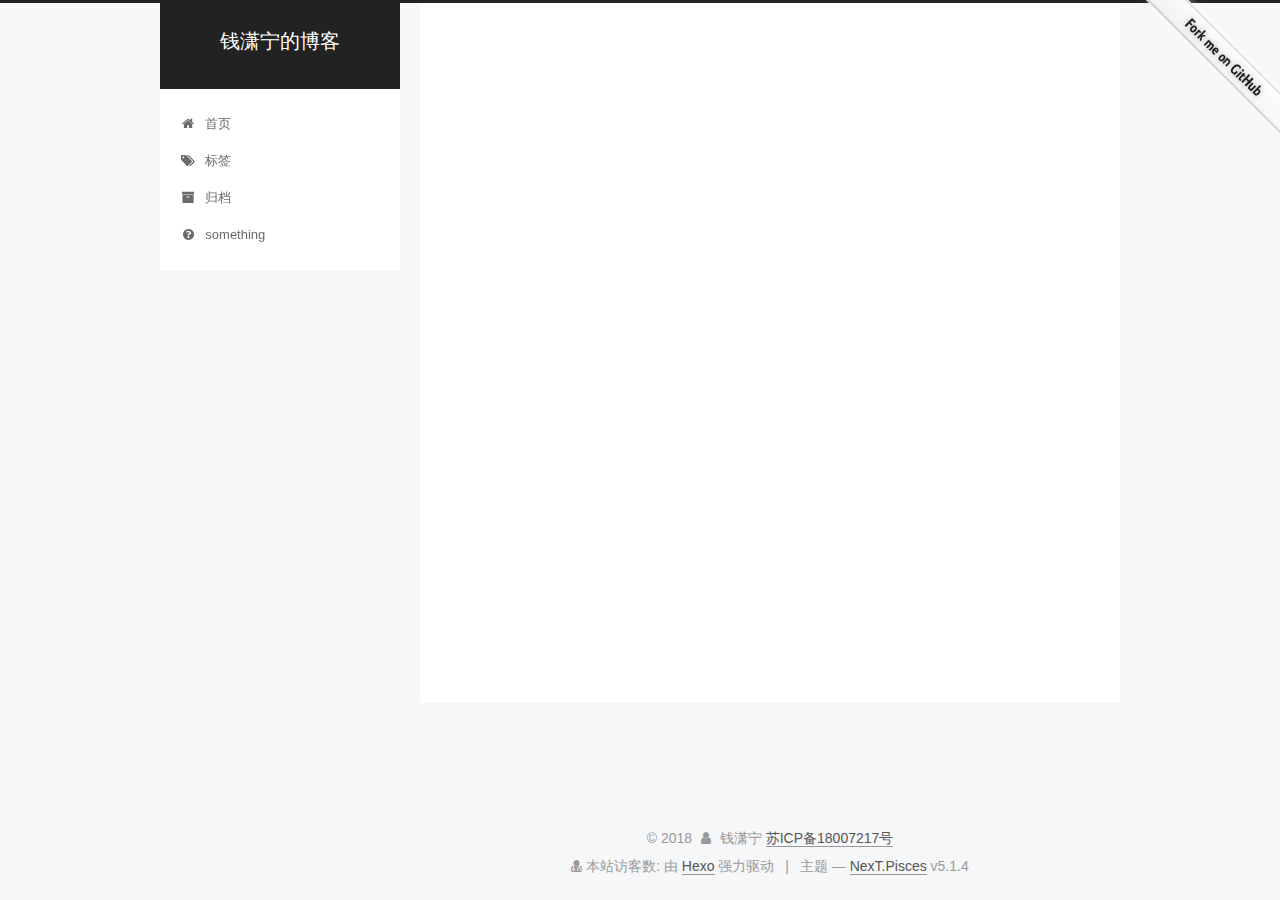
<file: tags/lalala/index.html>
<!DOCTYPE html>



  


<html class="theme-next pisces use-motion" lang="zh-Hans">
<head>
  <meta charset="UTF-8"/>
<meta http-equiv="X-UA-Compatible" content="IE=edge" />
<meta name="viewport" content="width=device-width, initial-scale=1, maximum-scale=1"/>
<meta name="theme-color" content="#222">









<meta http-equiv="Cache-Control" content="no-transform" />
<meta http-equiv="Cache-Control" content="no-siteapp" />
















  
  
  <link href="/lib/fancybox/source/jquery.fancybox.css?v=2.1.5" rel="stylesheet" type="text/css" />







<link href="/lib/font-awesome/css/font-awesome.min.css?v=4.6.2" rel="stylesheet" type="text/css" />

<link href="/css/main.css?v=5.1.4" rel="stylesheet" type="text/css" />


  <link rel="apple-touch-icon" sizes="180x180" href="/images/apple-touch-icon-next.png?v=5.1.4">


  <link rel="icon" type="image/png" sizes="32x32" href="/images/favicon-32x32-next.png?v=5.1.4">


  <link rel="icon" type="image/png" sizes="16x16" href="/images/favicon-16x16-next.png?v=5.1.4">


  <link rel="mask-icon" href="/images/logo.svg?v=5.1.4" color="#222">





  <meta name="keywords" content="Hexo, NexT" />










<meta property="og:type" content="website">
<meta property="og:title" content="钱潇宁的博客">
<meta property="og:url" content="http://yoursite.com/tags/lalala/index.html">
<meta property="og:site_name" content="钱潇宁的博客">
<meta property="og:locale" content="zh-Hans">
<meta name="twitter:card" content="summary">
<meta name="twitter:title" content="钱潇宁的博客">



<script type="text/javascript" id="hexo.configurations">
  var NexT = window.NexT || {};
  var CONFIG = {
    root: '/',
    scheme: 'Pisces',
    version: '5.1.4',
    sidebar: {"position":"left","display":"post","offset":12,"b2t":false,"scrollpercent":false,"onmobile":false},
    fancybox: true,
    tabs: true,
    motion: {"enable":true,"async":false,"transition":{"post_block":"fadeIn","post_header":"slideDownIn","post_body":"slideDownIn","coll_header":"slideLeftIn","sidebar":"slideUpIn"}},
    duoshuo: {
      userId: '0',
      author: '博主'
    },
    algolia: {
      applicationID: '',
      apiKey: '',
      indexName: '',
      hits: {"per_page":10},
      labels: {"input_placeholder":"Search for Posts","hits_empty":"We didn't find any results for the search: ${query}","hits_stats":"${hits} results found in ${time} ms"}
    }
  };
</script>



  <link rel="canonical" href="http://yoursite.com/tags/lalala/"/>





  <title>标签: lalala | 钱潇宁的博客</title>
  <meta name="baidu-site-verification" content="LIOR9B1BnV" />
  








</head>

<body itemscope itemtype="http://schema.org/WebPage" lang="zh-Hans">

  
  
    
  

  <div class="container sidebar-position-left ">
    <div class="headband"></div>
    <a href="https://github.com/qianxiaoning"><img style="position: absolute; top: 0; right: 0; border: 0;z-index: 30" src="/images/forkme.png" alt="Fork me on GitHub"></a>
    <header id="header" class="header" itemscope itemtype="http://schema.org/WPHeader">
      <div class="header-inner"><div class="site-brand-wrapper">
  <div class="site-meta ">
    

    <div class="custom-logo-site-title">
      <a href="/"  class="brand" rel="start">
        <span class="logo-line-before"><i></i></span>
        <span class="site-title">钱潇宁的博客</span>
        <span class="logo-line-after"><i></i></span>
      </a>
    </div>
      
        <p class="site-subtitle"></p>
      
  </div>

  <div class="site-nav-toggle">
    <button>
      <span class="btn-bar"></span>
      <span class="btn-bar"></span>
      <span class="btn-bar"></span>
    </button>
  </div>
</div>

<nav class="site-nav">
  

  
    <ul id="menu" class="menu">
      
        
        <li class="menu-item menu-item-home">
          <a href="/" rel="section">
            
              <i class="menu-item-icon fa fa-fw fa-home"></i> <br />
            
            首页
          </a>
        </li>
      
        
        <li class="menu-item menu-item-tags">
          <a href="/tags/" rel="section">
            
              <i class="menu-item-icon fa fa-fw fa-tags"></i> <br />
            
            标签
          </a>
        </li>
      
        
        <li class="menu-item menu-item-archives">
          <a href="/archives/" rel="section">
            
              <i class="menu-item-icon fa fa-fw fa-archive"></i> <br />
            
            归档
          </a>
        </li>
      
        
        <li class="menu-item menu-item-something">
          <a href="/something" rel="section">
            
              <i class="menu-item-icon fa fa-fw fa-question-circle"></i> <br />
            
            something
          </a>
        </li>
      

      
    </ul>
  

  
</nav>



 </div>
    </header>

    <main id="main" class="main">
      <div class="main-inner">
        <div class="content-wrap">
          <div id="content" class="content">
            

  
  
  
  <div class="post-block tag">

    <div id="posts" class="posts-collapse">
      <div class="collection-title">
        <h1>lalala<small>标签</small>
        </h1>
      </div>

      
        

  <article class="post post-type-normal" itemscope itemtype="http://schema.org/Article">
    <header class="post-header">

      <h2 class="post-title">
        
            <a class="post-title-link" href="/2018/06/08/第一篇博客/" itemprop="url">
              
                <span itemprop="name">第一篇博客</span>
              
            </a>
        
      </h2>

      <div class="post-meta">
        <time class="post-time" itemprop="dateCreated"
              datetime="2018-06-08T17:21:58+08:00"
              content="2018-06-08" >
          06-08
        </time>
      </div>

    </header>
  </article>


      
    </div>

  </div>
  
  
  

  


          </div>
          


          

        </div>
        
          
  
  <div class="sidebar-toggle">
    <div class="sidebar-toggle-line-wrap">
      <span class="sidebar-toggle-line sidebar-toggle-line-first"></span>
      <span class="sidebar-toggle-line sidebar-toggle-line-middle"></span>
      <span class="sidebar-toggle-line sidebar-toggle-line-last"></span>
    </div>
  </div>

  <aside id="sidebar" class="sidebar">
    
    <div class="sidebar-inner">

      

      

      <section class="site-overview-wrap sidebar-panel sidebar-panel-active">
        <div class="site-overview">
          <div class="site-author motion-element" itemprop="author" itemscope itemtype="http://schema.org/Person">
            
              <img class="site-author-image" itemprop="image"
                src="/images/love.jpg"
                alt="钱潇宁" />
            
              <p class="site-author-name" itemprop="name">钱潇宁</p>
              <p class="site-description motion-element" itemprop="description"></p>
          </div>

          <nav class="site-state motion-element">

            
              <div class="site-state-item site-state-posts">
              
                <a href="/archives/">
              
                  <span class="site-state-item-count">2</span>
                  <span class="site-state-item-name">日志</span>
                </a>
              </div>
            

            

            
              
              
              <div class="site-state-item site-state-tags">
                <a href="/tags/index.html">
                  <span class="site-state-item-count">3</span>
                  <span class="site-state-item-name">标签</span>
                </a>
              </div>
            

          </nav>

          

          

          
          

          
          

          

        </div>
      </section>

      

      

    </div>
  </aside>


        
      </div>
    </main>

    <footer id="footer" class="footer">
      <div class="footer-inner">
        <script async src="https://dn-lbstatics.qbox.me/busuanzi/2.3/busuanzi.pure.mini.js"></script>
<div class="copyright">&copy; <span itemprop="copyrightYear">2018</span>
  <span class="with-love">
    <i class="fa fa-user"></i>
  </span>
  <span class="author" itemprop="copyrightHolder">钱潇宁</span>
<a href='http://www.miitbeian.gov.cn'>苏ICP备18007217号</a>
  
</div>
<div class="powered-by">
<i class="fa fa-user-md"></i><span id="busuanzi_container_site_uv">
  本站访客数:<span id="busuanzi_value_site_uv"></span>
</span>
</div>

  <div class="powered-by">由 <a class="theme-link" target="_blank" href="https://hexo.io">Hexo</a> 强力驱动</div>



  <span class="post-meta-divider">|</span>



  <div class="theme-info">主题 &mdash; <a class="theme-link" target="_blank" href="https://github.com/iissnan/hexo-theme-next">NexT.Pisces</a> v5.1.4</div>




        







        
      </div>
    </footer>

    
      <div class="back-to-top">
        <i class="fa fa-arrow-up"></i>
        
      </div>
    

    

  </div>

  

<script type="text/javascript">
  if (Object.prototype.toString.call(window.Promise) !== '[object Function]') {
    window.Promise = null;
  }
</script>









  












  
  
    <script type="text/javascript" src="/lib/jquery/index.js?v=2.1.3"></script>
  

  
  
    <script type="text/javascript" src="/lib/fastclick/lib/fastclick.min.js?v=1.0.6"></script>
  

  
  
    <script type="text/javascript" src="/lib/jquery_lazyload/jquery.lazyload.js?v=1.9.7"></script>
  

  
  
    <script type="text/javascript" src="/lib/velocity/velocity.min.js?v=1.2.1"></script>
  

  
  
    <script type="text/javascript" src="/lib/velocity/velocity.ui.min.js?v=1.2.1"></script>
  

  
  
    <script type="text/javascript" src="/lib/fancybox/source/jquery.fancybox.pack.js?v=2.1.5"></script>
  


  


  <script type="text/javascript" src="/js/src/utils.js?v=5.1.4"></script>

  <script type="text/javascript" src="/js/src/motion.js?v=5.1.4"></script>



  
  


  <script type="text/javascript" src="/js/src/affix.js?v=5.1.4"></script>

  <script type="text/javascript" src="/js/src/schemes/pisces.js?v=5.1.4"></script>



  

  


  <script type="text/javascript" src="/js/src/bootstrap.js?v=5.1.4"></script>



  


  




	





  





  












  





  

  

  

  
  

  

  

  

</body>
</html>
<script type="text/javascript" src="/js/src/love.js"></script>
</file>
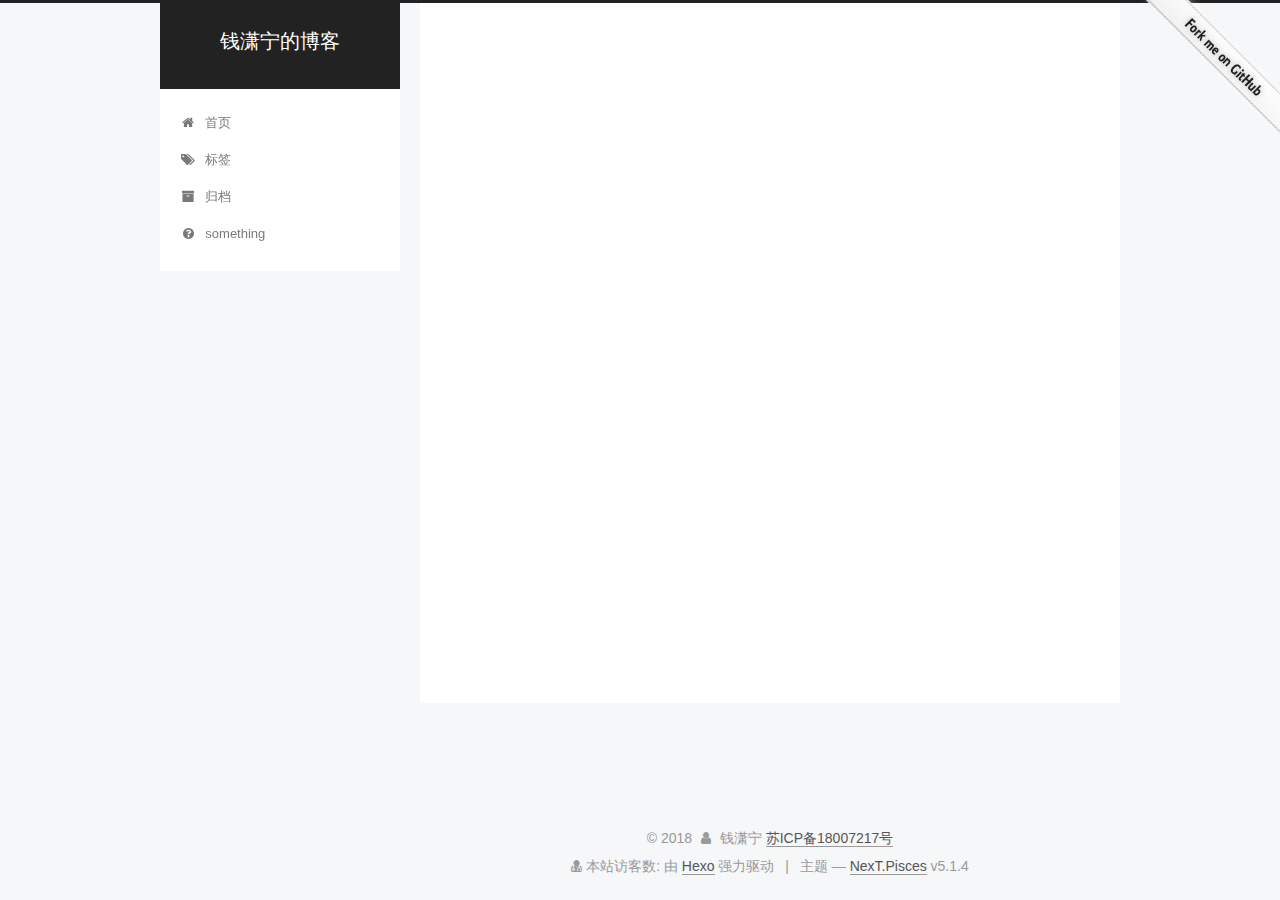
<file: tags/qxn/index.html>
<!DOCTYPE html>



  


<html class="theme-next pisces use-motion" lang="zh-Hans">
<head>
  <meta charset="UTF-8"/>
<meta http-equiv="X-UA-Compatible" content="IE=edge" />
<meta name="viewport" content="width=device-width, initial-scale=1, maximum-scale=1"/>
<meta name="theme-color" content="#222">









<meta http-equiv="Cache-Control" content="no-transform" />
<meta http-equiv="Cache-Control" content="no-siteapp" />
















  
  
  <link href="/lib/fancybox/source/jquery.fancybox.css?v=2.1.5" rel="stylesheet" type="text/css" />







<link href="/lib/font-awesome/css/font-awesome.min.css?v=4.6.2" rel="stylesheet" type="text/css" />

<link href="/css/main.css?v=5.1.4" rel="stylesheet" type="text/css" />


  <link rel="apple-touch-icon" sizes="180x180" href="/images/apple-touch-icon-next.png?v=5.1.4">


  <link rel="icon" type="image/png" sizes="32x32" href="/images/favicon-32x32-next.png?v=5.1.4">


  <link rel="icon" type="image/png" sizes="16x16" href="/images/favicon-16x16-next.png?v=5.1.4">


  <link rel="mask-icon" href="/images/logo.svg?v=5.1.4" color="#222">





  <meta name="keywords" content="Hexo, NexT" />










<meta property="og:type" content="website">
<meta property="og:title" content="钱潇宁的博客">
<meta property="og:url" content="http://yoursite.com/tags/qxn/index.html">
<meta property="og:site_name" content="钱潇宁的博客">
<meta property="og:locale" content="zh-Hans">
<meta name="twitter:card" content="summary">
<meta name="twitter:title" content="钱潇宁的博客">



<script type="text/javascript" id="hexo.configurations">
  var NexT = window.NexT || {};
  var CONFIG = {
    root: '/',
    scheme: 'Pisces',
    version: '5.1.4',
    sidebar: {"position":"left","display":"post","offset":12,"b2t":false,"scrollpercent":false,"onmobile":false},
    fancybox: true,
    tabs: true,
    motion: {"enable":true,"async":false,"transition":{"post_block":"fadeIn","post_header":"slideDownIn","post_body":"slideDownIn","coll_header":"slideLeftIn","sidebar":"slideUpIn"}},
    duoshuo: {
      userId: '0',
      author: '博主'
    },
    algolia: {
      applicationID: '',
      apiKey: '',
      indexName: '',
      hits: {"per_page":10},
      labels: {"input_placeholder":"Search for Posts","hits_empty":"We didn't find any results for the search: ${query}","hits_stats":"${hits} results found in ${time} ms"}
    }
  };
</script>



  <link rel="canonical" href="http://yoursite.com/tags/qxn/"/>





  <title>标签: qxn | 钱潇宁的博客</title>
  <meta name="baidu-site-verification" content="LIOR9B1BnV" />
  








</head>

<body itemscope itemtype="http://schema.org/WebPage" lang="zh-Hans">

  
  
    
  

  <div class="container sidebar-position-left ">
    <div class="headband"></div>
    <a href="https://github.com/qianxiaoning"><img style="position: absolute; top: 0; right: 0; border: 0;z-index: 30" src="/images/forkme.png" alt="Fork me on GitHub"></a>
    <header id="header" class="header" itemscope itemtype="http://schema.org/WPHeader">
      <div class="header-inner"><div class="site-brand-wrapper">
  <div class="site-meta ">
    

    <div class="custom-logo-site-title">
      <a href="/"  class="brand" rel="start">
        <span class="logo-line-before"><i></i></span>
        <span class="site-title">钱潇宁的博客</span>
        <span class="logo-line-after"><i></i></span>
      </a>
    </div>
      
        <p class="site-subtitle"></p>
      
  </div>

  <div class="site-nav-toggle">
    <button>
      <span class="btn-bar"></span>
      <span class="btn-bar"></span>
      <span class="btn-bar"></span>
    </button>
  </div>
</div>

<nav class="site-nav">
  

  
    <ul id="menu" class="menu">
      
        
        <li class="menu-item menu-item-home">
          <a href="/" rel="section">
            
              <i class="menu-item-icon fa fa-fw fa-home"></i> <br />
            
            首页
          </a>
        </li>
      
        
        <li class="menu-item menu-item-tags">
          <a href="/tags/" rel="section">
            
              <i class="menu-item-icon fa fa-fw fa-tags"></i> <br />
            
            标签
          </a>
        </li>
      
        
        <li class="menu-item menu-item-archives">
          <a href="/archives/" rel="section">
            
              <i class="menu-item-icon fa fa-fw fa-archive"></i> <br />
            
            归档
          </a>
        </li>
      
        
        <li class="menu-item menu-item-something">
          <a href="/something" rel="section">
            
              <i class="menu-item-icon fa fa-fw fa-question-circle"></i> <br />
            
            something
          </a>
        </li>
      

      
    </ul>
  

  
</nav>



 </div>
    </header>

    <main id="main" class="main">
      <div class="main-inner">
        <div class="content-wrap">
          <div id="content" class="content">
            

  
  
  
  <div class="post-block tag">

    <div id="posts" class="posts-collapse">
      <div class="collection-title">
        <h1>qxn<small>标签</small>
        </h1>
      </div>

      
        

  <article class="post post-type-normal" itemscope itemtype="http://schema.org/Article">
    <header class="post-header">

      <h2 class="post-title">
        
            <a class="post-title-link" href="/2018/06/08/第一篇博客/" itemprop="url">
              
                <span itemprop="name">第一篇博客</span>
              
            </a>
        
      </h2>

      <div class="post-meta">
        <time class="post-time" itemprop="dateCreated"
              datetime="2018-06-08T17:21:58+08:00"
              content="2018-06-08" >
          06-08
        </time>
      </div>

    </header>
  </article>


      
    </div>

  </div>
  
  
  

  


          </div>
          


          

        </div>
        
          
  
  <div class="sidebar-toggle">
    <div class="sidebar-toggle-line-wrap">
      <span class="sidebar-toggle-line sidebar-toggle-line-first"></span>
      <span class="sidebar-toggle-line sidebar-toggle-line-middle"></span>
      <span class="sidebar-toggle-line sidebar-toggle-line-last"></span>
    </div>
  </div>

  <aside id="sidebar" class="sidebar">
    
    <div class="sidebar-inner">

      

      

      <section class="site-overview-wrap sidebar-panel sidebar-panel-active">
        <div class="site-overview">
          <div class="site-author motion-element" itemprop="author" itemscope itemtype="http://schema.org/Person">
            
              <img class="site-author-image" itemprop="image"
                src="/images/love.jpg"
                alt="钱潇宁" />
            
              <p class="site-author-name" itemprop="name">钱潇宁</p>
              <p class="site-description motion-element" itemprop="description"></p>
          </div>

          <nav class="site-state motion-element">

            
              <div class="site-state-item site-state-posts">
              
                <a href="/archives/">
              
                  <span class="site-state-item-count">2</span>
                  <span class="site-state-item-name">日志</span>
                </a>
              </div>
            

            

            
              
              
              <div class="site-state-item site-state-tags">
                <a href="/tags/index.html">
                  <span class="site-state-item-count">3</span>
                  <span class="site-state-item-name">标签</span>
                </a>
              </div>
            

          </nav>

          

          

          
          

          
          

          

        </div>
      </section>

      

      

    </div>
  </aside>


        
      </div>
    </main>

    <footer id="footer" class="footer">
      <div class="footer-inner">
        <script async src="https://dn-lbstatics.qbox.me/busuanzi/2.3/busuanzi.pure.mini.js"></script>
<div class="copyright">&copy; <span itemprop="copyrightYear">2018</span>
  <span class="with-love">
    <i class="fa fa-user"></i>
  </span>
  <span class="author" itemprop="copyrightHolder">钱潇宁</span>
<a href='http://www.miitbeian.gov.cn'>苏ICP备18007217号</a>
  
</div>
<div class="powered-by">
<i class="fa fa-user-md"></i><span id="busuanzi_container_site_uv">
  本站访客数:<span id="busuanzi_value_site_uv"></span>
</span>
</div>

  <div class="powered-by">由 <a class="theme-link" target="_blank" href="https://hexo.io">Hexo</a> 强力驱动</div>



  <span class="post-meta-divider">|</span>



  <div class="theme-info">主题 &mdash; <a class="theme-link" target="_blank" href="https://github.com/iissnan/hexo-theme-next">NexT.Pisces</a> v5.1.4</div>




        







        
      </div>
    </footer>

    
      <div class="back-to-top">
        <i class="fa fa-arrow-up"></i>
        
      </div>
    

    

  </div>

  

<script type="text/javascript">
  if (Object.prototype.toString.call(window.Promise) !== '[object Function]') {
    window.Promise = null;
  }
</script>









  












  
  
    <script type="text/javascript" src="/lib/jquery/index.js?v=2.1.3"></script>
  

  
  
    <script type="text/javascript" src="/lib/fastclick/lib/fastclick.min.js?v=1.0.6"></script>
  

  
  
    <script type="text/javascript" src="/lib/jquery_lazyload/jquery.lazyload.js?v=1.9.7"></script>
  

  
  
    <script type="text/javascript" src="/lib/velocity/velocity.min.js?v=1.2.1"></script>
  

  
  
    <script type="text/javascript" src="/lib/velocity/velocity.ui.min.js?v=1.2.1"></script>
  

  
  
    <script type="text/javascript" src="/lib/fancybox/source/jquery.fancybox.pack.js?v=2.1.5"></script>
  


  


  <script type="text/javascript" src="/js/src/utils.js?v=5.1.4"></script>

  <script type="text/javascript" src="/js/src/motion.js?v=5.1.4"></script>



  
  


  <script type="text/javascript" src="/js/src/affix.js?v=5.1.4"></script>

  <script type="text/javascript" src="/js/src/schemes/pisces.js?v=5.1.4"></script>



  

  


  <script type="text/javascript" src="/js/src/bootstrap.js?v=5.1.4"></script>



  


  




	





  





  












  





  

  

  

  
  

  

  

  

</body>
</html>
<script type="text/javascript" src="/js/src/love.js"></script>
</file>
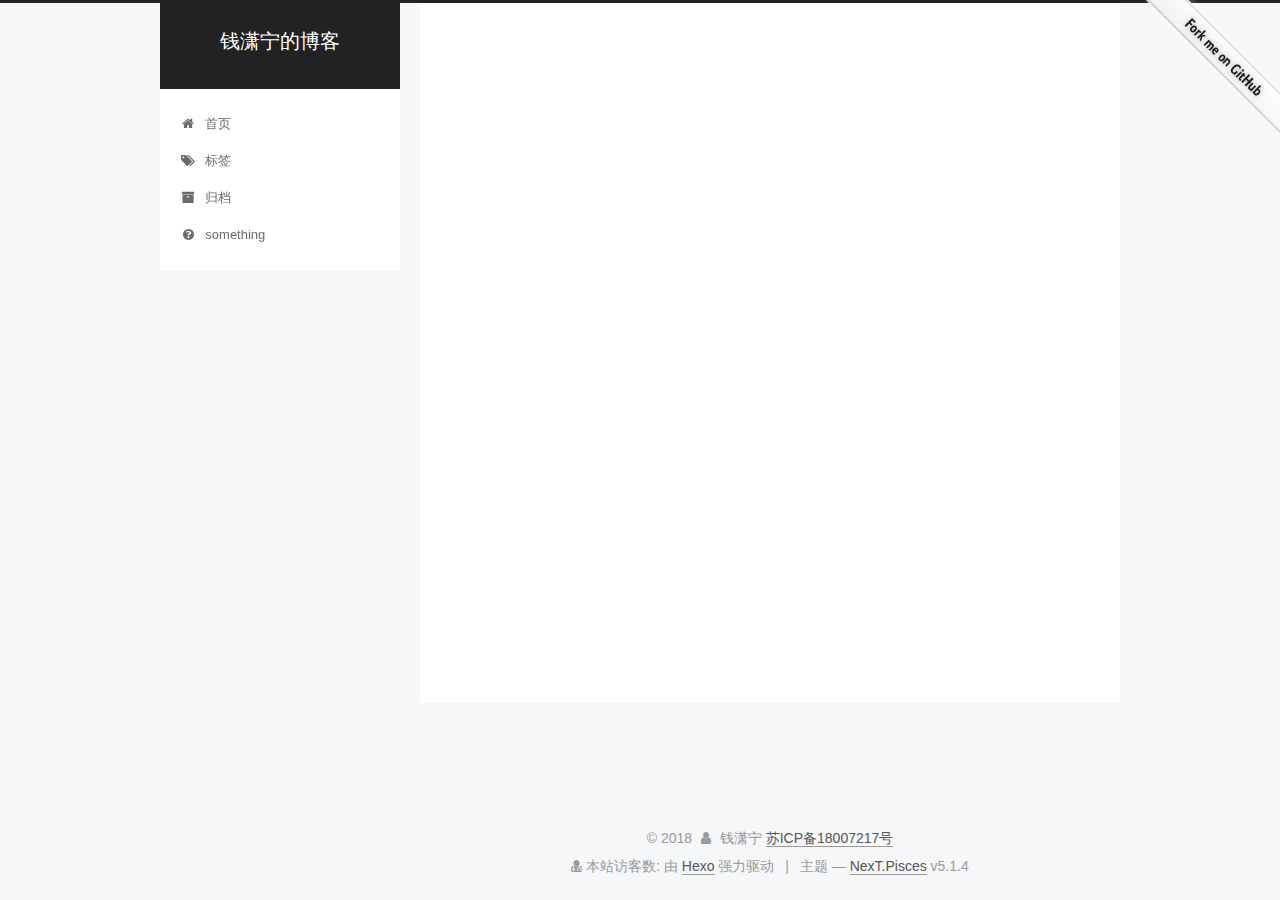
<file: archives/2018/06/index.html>
<!DOCTYPE html>



  


<html class="theme-next pisces use-motion" lang="zh-Hans">
<head>
  <meta charset="UTF-8"/>
<meta http-equiv="X-UA-Compatible" content="IE=edge" />
<meta name="viewport" content="width=device-width, initial-scale=1, maximum-scale=1"/>
<meta name="theme-color" content="#222">









<meta http-equiv="Cache-Control" content="no-transform" />
<meta http-equiv="Cache-Control" content="no-siteapp" />
















  
  
  <link href="/lib/fancybox/source/jquery.fancybox.css?v=2.1.5" rel="stylesheet" type="text/css" />







<link href="/lib/font-awesome/css/font-awesome.min.css?v=4.6.2" rel="stylesheet" type="text/css" />

<link href="/css/main.css?v=5.1.4" rel="stylesheet" type="text/css" />


  <link rel="apple-touch-icon" sizes="180x180" href="/images/apple-touch-icon-next.png?v=5.1.4">


  <link rel="icon" type="image/png" sizes="32x32" href="/images/favicon-32x32-next.png?v=5.1.4">


  <link rel="icon" type="image/png" sizes="16x16" href="/images/favicon-16x16-next.png?v=5.1.4">


  <link rel="mask-icon" href="/images/logo.svg?v=5.1.4" color="#222">





  <meta name="keywords" content="Hexo, NexT" />










<meta property="og:type" content="website">
<meta property="og:title" content="钱潇宁的博客">
<meta property="og:url" content="http://yoursite.com/archives/2018/06/index.html">
<meta property="og:site_name" content="钱潇宁的博客">
<meta property="og:locale" content="zh-Hans">
<meta name="twitter:card" content="summary">
<meta name="twitter:title" content="钱潇宁的博客">



<script type="text/javascript" id="hexo.configurations">
  var NexT = window.NexT || {};
  var CONFIG = {
    root: '/',
    scheme: 'Pisces',
    version: '5.1.4',
    sidebar: {"position":"left","display":"post","offset":12,"b2t":false,"scrollpercent":false,"onmobile":false},
    fancybox: true,
    tabs: true,
    motion: {"enable":true,"async":false,"transition":{"post_block":"fadeIn","post_header":"slideDownIn","post_body":"slideDownIn","coll_header":"slideLeftIn","sidebar":"slideUpIn"}},
    duoshuo: {
      userId: '0',
      author: '博主'
    },
    algolia: {
      applicationID: '',
      apiKey: '',
      indexName: '',
      hits: {"per_page":10},
      labels: {"input_placeholder":"Search for Posts","hits_empty":"We didn't find any results for the search: ${query}","hits_stats":"${hits} results found in ${time} ms"}
    }
  };
</script>



  <link rel="canonical" href="http://yoursite.com/archives/2018/06/"/>





  <title>归档 | 钱潇宁的博客</title>
  <meta name="baidu-site-verification" content="LIOR9B1BnV" />
  








</head>

<body itemscope itemtype="http://schema.org/WebPage" lang="zh-Hans">

  
  
    
  

  <div class="container sidebar-position-left page-archive">
    <div class="headband"></div>
    <a href="https://github.com/qianxiaoning"><img style="position: absolute; top: 0; right: 0; border: 0;z-index: 30" src="/images/forkme.png" alt="Fork me on GitHub"></a>
    <header id="header" class="header" itemscope itemtype="http://schema.org/WPHeader">
      <div class="header-inner"><div class="site-brand-wrapper">
  <div class="site-meta ">
    

    <div class="custom-logo-site-title">
      <a href="/"  class="brand" rel="start">
        <span class="logo-line-before"><i></i></span>
        <span class="site-title">钱潇宁的博客</span>
        <span class="logo-line-after"><i></i></span>
      </a>
    </div>
      
        <p class="site-subtitle"></p>
      
  </div>

  <div class="site-nav-toggle">
    <button>
      <span class="btn-bar"></span>
      <span class="btn-bar"></span>
      <span class="btn-bar"></span>
    </button>
  </div>
</div>

<nav class="site-nav">
  

  
    <ul id="menu" class="menu">
      
        
        <li class="menu-item menu-item-home">
          <a href="/" rel="section">
            
              <i class="menu-item-icon fa fa-fw fa-home"></i> <br />
            
            首页
          </a>
        </li>
      
        
        <li class="menu-item menu-item-tags">
          <a href="/tags/" rel="section">
            
              <i class="menu-item-icon fa fa-fw fa-tags"></i> <br />
            
            标签
          </a>
        </li>
      
        
        <li class="menu-item menu-item-archives">
          <a href="/archives/" rel="section">
            
              <i class="menu-item-icon fa fa-fw fa-archive"></i> <br />
            
            归档
          </a>
        </li>
      
        
        <li class="menu-item menu-item-something">
          <a href="/something" rel="section">
            
              <i class="menu-item-icon fa fa-fw fa-question-circle"></i> <br />
            
            something
          </a>
        </li>
      

      
    </ul>
  

  
</nav>



 </div>
    </header>

    <main id="main" class="main">
      <div class="main-inner">
        <div class="content-wrap">
          <div id="content" class="content">
            

  
  
  
  <div class="post-block archive">
    <div id="posts" class="posts-collapse">
      <span class="archive-move-on"></span>

      <span class="archive-page-counter">
        
        
        
          
        
        嗯..! 目前共计 2 篇日志。 继续努力。
      </span>

      

        
        
        

        
          
          <div class="collection-title">
            <h1 class="archive-year" id="archive-year-2018">2018</h1>
          </div>
        
        

        

  <article class="post post-type-normal" itemscope itemtype="http://schema.org/Article">
    <header class="post-header">

      <h2 class="post-title">
        
            <a class="post-title-link" href="/2018/06/08/第一篇博客/" itemprop="url">
              
                <span itemprop="name">第一篇博客</span>
              
            </a>
        
      </h2>

      <div class="post-meta">
        <time class="post-time" itemprop="dateCreated"
              datetime="2018-06-08T17:21:58+08:00"
              content="2018-06-08" >
          06-08
        </time>
      </div>

    </header>
  </article>



      

        
        
        

        
        

        

  <article class="post post-type-normal" itemscope itemtype="http://schema.org/Article">
    <header class="post-header">

      <h2 class="post-title">
        
            <a class="post-title-link" href="/2018/06/08/hello-world/" itemprop="url">
              
                <span itemprop="name">Hello World</span>
              
            </a>
        
      </h2>

      <div class="post-meta">
        <time class="post-time" itemprop="dateCreated"
              datetime="2018-06-08T16:54:09+08:00"
              content="2018-06-08" >
          06-08
        </time>
      </div>

    </header>
  </article>



      

    </div>
  </div>
  
  
  

  



          </div>
          


          

        </div>
        
          
  
  <div class="sidebar-toggle">
    <div class="sidebar-toggle-line-wrap">
      <span class="sidebar-toggle-line sidebar-toggle-line-first"></span>
      <span class="sidebar-toggle-line sidebar-toggle-line-middle"></span>
      <span class="sidebar-toggle-line sidebar-toggle-line-last"></span>
    </div>
  </div>

  <aside id="sidebar" class="sidebar">
    
    <div class="sidebar-inner">

      

      

      <section class="site-overview-wrap sidebar-panel sidebar-panel-active">
        <div class="site-overview">
          <div class="site-author motion-element" itemprop="author" itemscope itemtype="http://schema.org/Person">
            
              <img class="site-author-image" itemprop="image"
                src="/images/love.jpg"
                alt="钱潇宁" />
            
              <p class="site-author-name" itemprop="name">钱潇宁</p>
              <p class="site-description motion-element" itemprop="description"></p>
          </div>

          <nav class="site-state motion-element">

            
              <div class="site-state-item site-state-posts">
              
                <a href="/archives/">
              
                  <span class="site-state-item-count">2</span>
                  <span class="site-state-item-name">日志</span>
                </a>
              </div>
            

            

            
              
              
              <div class="site-state-item site-state-tags">
                <a href="/tags/index.html">
                  <span class="site-state-item-count">3</span>
                  <span class="site-state-item-name">标签</span>
                </a>
              </div>
            

          </nav>

          

          

          
          

          
          

          

        </div>
      </section>

      

      

    </div>
  </aside>


        
      </div>
    </main>

    <footer id="footer" class="footer">
      <div class="footer-inner">
        <script async src="https://dn-lbstatics.qbox.me/busuanzi/2.3/busuanzi.pure.mini.js"></script>
<div class="copyright">&copy; <span itemprop="copyrightYear">2018</span>
  <span class="with-love">
    <i class="fa fa-user"></i>
  </span>
  <span class="author" itemprop="copyrightHolder">钱潇宁</span>
<a href='http://www.miitbeian.gov.cn'>苏ICP备18007217号</a>
  
</div>
<div class="powered-by">
<i class="fa fa-user-md"></i><span id="busuanzi_container_site_uv">
  本站访客数:<span id="busuanzi_value_site_uv"></span>
</span>
</div>

  <div class="powered-by">由 <a class="theme-link" target="_blank" href="https://hexo.io">Hexo</a> 强力驱动</div>



  <span class="post-meta-divider">|</span>



  <div class="theme-info">主题 &mdash; <a class="theme-link" target="_blank" href="https://github.com/iissnan/hexo-theme-next">NexT.Pisces</a> v5.1.4</div>




        







        
      </div>
    </footer>

    
      <div class="back-to-top">
        <i class="fa fa-arrow-up"></i>
        
      </div>
    

    

  </div>

  

<script type="text/javascript">
  if (Object.prototype.toString.call(window.Promise) !== '[object Function]') {
    window.Promise = null;
  }
</script>









  












  
  
    <script type="text/javascript" src="/lib/jquery/index.js?v=2.1.3"></script>
  

  
  
    <script type="text/javascript" src="/lib/fastclick/lib/fastclick.min.js?v=1.0.6"></script>
  

  
  
    <script type="text/javascript" src="/lib/jquery_lazyload/jquery.lazyload.js?v=1.9.7"></script>
  

  
  
    <script type="text/javascript" src="/lib/velocity/velocity.min.js?v=1.2.1"></script>
  

  
  
    <script type="text/javascript" src="/lib/velocity/velocity.ui.min.js?v=1.2.1"></script>
  

  
  
    <script type="text/javascript" src="/lib/fancybox/source/jquery.fancybox.pack.js?v=2.1.5"></script>
  


  


  <script type="text/javascript" src="/js/src/utils.js?v=5.1.4"></script>

  <script type="text/javascript" src="/js/src/motion.js?v=5.1.4"></script>



  
  


  <script type="text/javascript" src="/js/src/affix.js?v=5.1.4"></script>

  <script type="text/javascript" src="/js/src/schemes/pisces.js?v=5.1.4"></script>



  

  


  <script type="text/javascript" src="/js/src/bootstrap.js?v=5.1.4"></script>



  


  




	





  





  












  





  

  

  

  
  

  

  

  

</body>
</html>
<script type="text/javascript" src="/js/src/love.js"></script>
</file>
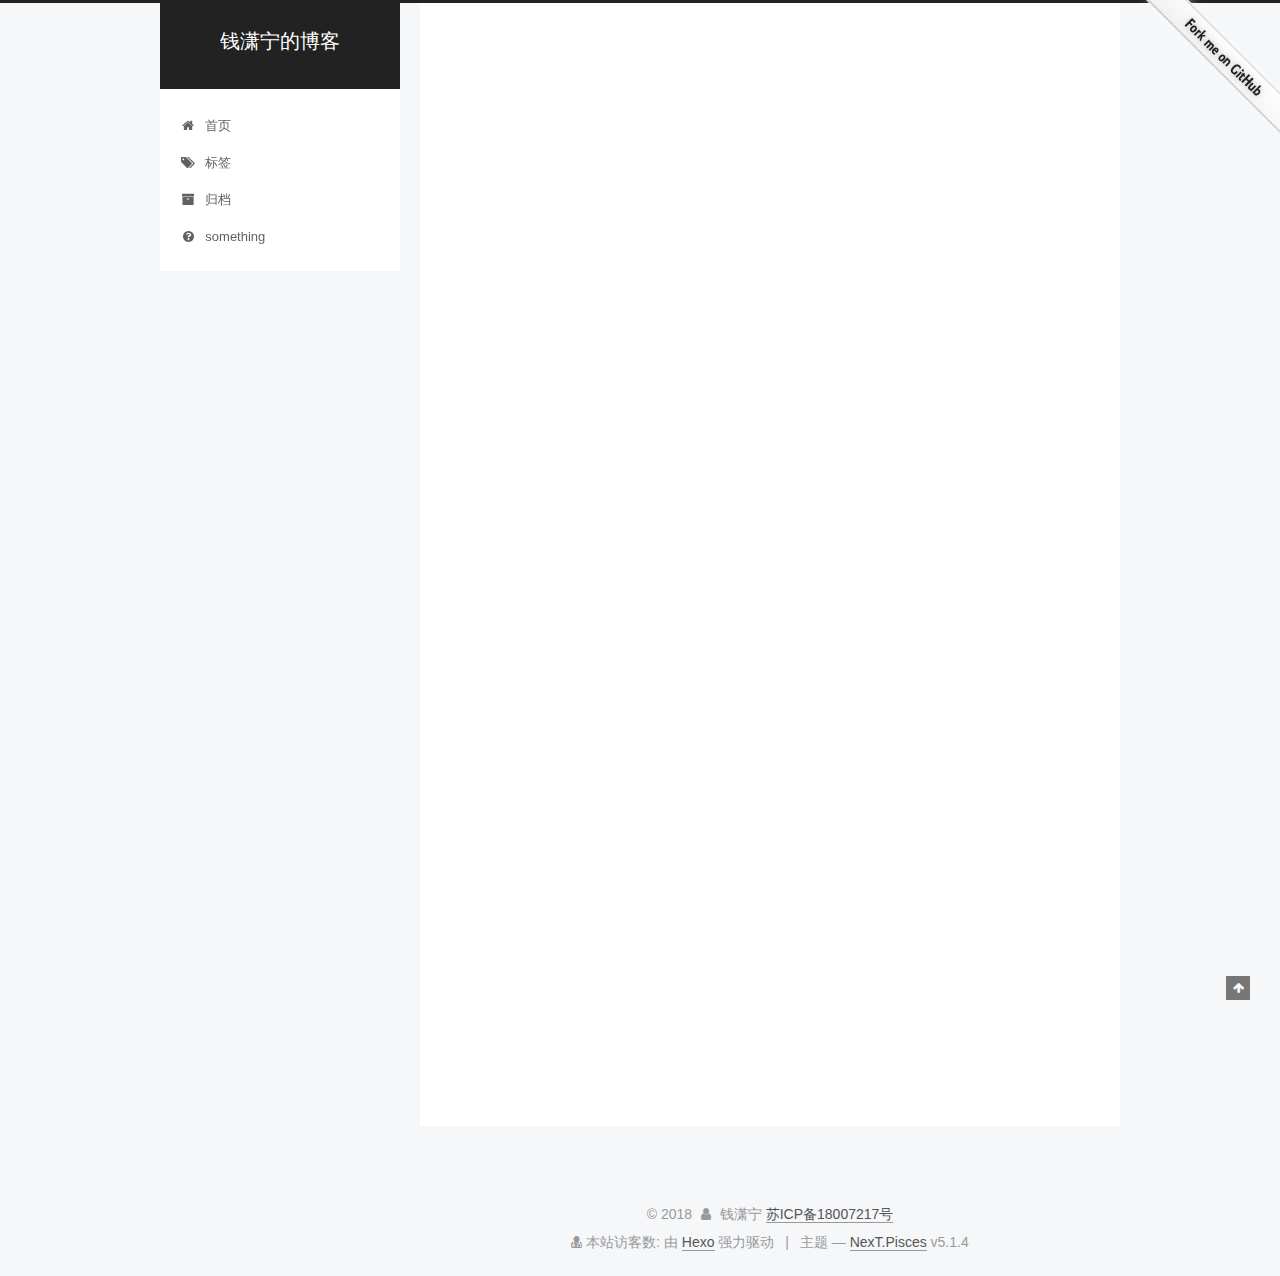
<file: 2018/06/08/hello-world/index.html>
<!DOCTYPE html>



  


<html class="theme-next pisces use-motion" lang="zh-Hans">
<head>
  <meta charset="UTF-8"/>
<meta http-equiv="X-UA-Compatible" content="IE=edge" />
<meta name="viewport" content="width=device-width, initial-scale=1, maximum-scale=1"/>
<meta name="theme-color" content="#222">









<meta http-equiv="Cache-Control" content="no-transform" />
<meta http-equiv="Cache-Control" content="no-siteapp" />
















  
  
  <link href="/lib/fancybox/source/jquery.fancybox.css?v=2.1.5" rel="stylesheet" type="text/css" />







<link href="/lib/font-awesome/css/font-awesome.min.css?v=4.6.2" rel="stylesheet" type="text/css" />

<link href="/css/main.css?v=5.1.4" rel="stylesheet" type="text/css" />


  <link rel="apple-touch-icon" sizes="180x180" href="/images/apple-touch-icon-next.png?v=5.1.4">


  <link rel="icon" type="image/png" sizes="32x32" href="/images/favicon-32x32-next.png?v=5.1.4">


  <link rel="icon" type="image/png" sizes="16x16" href="/images/favicon-16x16-next.png?v=5.1.4">


  <link rel="mask-icon" href="/images/logo.svg?v=5.1.4" color="#222">





  <meta name="keywords" content="Hexo, NexT" />










<meta name="description" content="Welcome to Hexo! This is your very first post. Check documentation for more info. If you get any problems when using Hexo, you can find the answer in troubleshooting or you can ask me on GitHub. Quick">
<meta property="og:type" content="article">
<meta property="og:title" content="Hello World">
<meta property="og:url" content="http://yoursite.com/2018/06/08/hello-world/index.html">
<meta property="og:site_name" content="钱潇宁的博客">
<meta property="og:description" content="Welcome to Hexo! This is your very first post. Check documentation for more info. If you get any problems when using Hexo, you can find the answer in troubleshooting or you can ask me on GitHub. Quick">
<meta property="og:locale" content="zh-Hans">
<meta property="og:updated_time" content="2018-06-08T08:54:09.646Z">
<meta name="twitter:card" content="summary">
<meta name="twitter:title" content="Hello World">
<meta name="twitter:description" content="Welcome to Hexo! This is your very first post. Check documentation for more info. If you get any problems when using Hexo, you can find the answer in troubleshooting or you can ask me on GitHub. Quick">



<script type="text/javascript" id="hexo.configurations">
  var NexT = window.NexT || {};
  var CONFIG = {
    root: '/',
    scheme: 'Pisces',
    version: '5.1.4',
    sidebar: {"position":"left","display":"post","offset":12,"b2t":false,"scrollpercent":false,"onmobile":false},
    fancybox: true,
    tabs: true,
    motion: {"enable":true,"async":false,"transition":{"post_block":"fadeIn","post_header":"slideDownIn","post_body":"slideDownIn","coll_header":"slideLeftIn","sidebar":"slideUpIn"}},
    duoshuo: {
      userId: '0',
      author: '博主'
    },
    algolia: {
      applicationID: '',
      apiKey: '',
      indexName: '',
      hits: {"per_page":10},
      labels: {"input_placeholder":"Search for Posts","hits_empty":"We didn't find any results for the search: ${query}","hits_stats":"${hits} results found in ${time} ms"}
    }
  };
</script>



  <link rel="canonical" href="http://yoursite.com/2018/06/08/hello-world/"/>





  <title>Hello World | 钱潇宁的博客</title>
  <meta name="baidu-site-verification" content="LIOR9B1BnV" />
  








</head>

<body itemscope itemtype="http://schema.org/WebPage" lang="zh-Hans">

  
  
    
  

  <div class="container sidebar-position-left page-post-detail">
    <div class="headband"></div>
    <a href="https://github.com/qianxiaoning"><img style="position: absolute; top: 0; right: 0; border: 0;z-index: 30" src="/images/forkme.png" alt="Fork me on GitHub"></a>
    <header id="header" class="header" itemscope itemtype="http://schema.org/WPHeader">
      <div class="header-inner"><div class="site-brand-wrapper">
  <div class="site-meta ">
    

    <div class="custom-logo-site-title">
      <a href="/"  class="brand" rel="start">
        <span class="logo-line-before"><i></i></span>
        <span class="site-title">钱潇宁的博客</span>
        <span class="logo-line-after"><i></i></span>
      </a>
    </div>
      
        <p class="site-subtitle"></p>
      
  </div>

  <div class="site-nav-toggle">
    <button>
      <span class="btn-bar"></span>
      <span class="btn-bar"></span>
      <span class="btn-bar"></span>
    </button>
  </div>
</div>

<nav class="site-nav">
  

  
    <ul id="menu" class="menu">
      
        
        <li class="menu-item menu-item-home">
          <a href="/" rel="section">
            
              <i class="menu-item-icon fa fa-fw fa-home"></i> <br />
            
            首页
          </a>
        </li>
      
        
        <li class="menu-item menu-item-tags">
          <a href="/tags/" rel="section">
            
              <i class="menu-item-icon fa fa-fw fa-tags"></i> <br />
            
            标签
          </a>
        </li>
      
        
        <li class="menu-item menu-item-archives">
          <a href="/archives/" rel="section">
            
              <i class="menu-item-icon fa fa-fw fa-archive"></i> <br />
            
            归档
          </a>
        </li>
      
        
        <li class="menu-item menu-item-something">
          <a href="/something" rel="section">
            
              <i class="menu-item-icon fa fa-fw fa-question-circle"></i> <br />
            
            something
          </a>
        </li>
      

      
    </ul>
  

  
</nav>



 </div>
    </header>

    <main id="main" class="main">
      <div class="main-inner">
        <div class="content-wrap">
          <div id="content" class="content">
            

  <div id="posts" class="posts-expand">
    

  

  
  
  

  <article class="post post-type-normal" itemscope itemtype="http://schema.org/Article">
  
  
  
  <div class="post-block">
    <link itemprop="mainEntityOfPage" href="http://yoursite.com/2018/06/08/hello-world/">

    <span hidden itemprop="author" itemscope itemtype="http://schema.org/Person">
      <meta itemprop="name" content="钱潇宁">
      <meta itemprop="description" content="">
      <meta itemprop="image" content="/images/love.jpg">
    </span>

    <span hidden itemprop="publisher" itemscope itemtype="http://schema.org/Organization">
      <meta itemprop="name" content="钱潇宁的博客">
    </span>

    
      <header class="post-header">

        
        
          <h1 class="post-title" itemprop="name headline">Hello World</h1>
        

        <div class="post-meta">
          <span class="post-time">
            
              <span class="post-meta-item-icon">
                <i class="fa fa-calendar-o"></i>
              </span>
              
                <span class="post-meta-item-text">发表于</span>
              
              <time title="创建于" itemprop="dateCreated datePublished" datetime="2018-06-08T16:54:09+08:00">
                2018-06-08
              </time>
            

            

            
          </span>

          

          
            
          

          
          

          

          

          

        </div>
      </header>
    

    
    
    
    <div class="post-body" itemprop="articleBody">

      
      

      
        <p>Welcome to <a href="https://hexo.io/" target="_blank" rel="noopener">Hexo</a>! This is your very first post. Check <a href="https://hexo.io/docs/" target="_blank" rel="noopener">documentation</a> for more info. If you get any problems when using Hexo, you can find the answer in <a href="https://hexo.io/docs/troubleshooting.html" target="_blank" rel="noopener">troubleshooting</a> or you can ask me on <a href="https://github.com/hexojs/hexo/issues" target="_blank" rel="noopener">GitHub</a>.</p>
<h2 id="Quick-Start"><a href="#Quick-Start" class="headerlink" title="Quick Start"></a>Quick Start</h2><h3 id="Create-a-new-post"><a href="#Create-a-new-post" class="headerlink" title="Create a new post"></a>Create a new post</h3><figure class="highlight bash"><table><tr><td class="gutter"><pre><span class="line">1</span><br></pre></td><td class="code"><pre><span class="line">$ hexo new <span class="string">"My New Post"</span></span><br></pre></td></tr></table></figure>
<p>More info: <a href="https://hexo.io/docs/writing.html" target="_blank" rel="noopener">Writing</a></p>
<h3 id="Run-server"><a href="#Run-server" class="headerlink" title="Run server"></a>Run server</h3><figure class="highlight bash"><table><tr><td class="gutter"><pre><span class="line">1</span><br></pre></td><td class="code"><pre><span class="line">$ hexo server</span><br></pre></td></tr></table></figure>
<p>More info: <a href="https://hexo.io/docs/server.html" target="_blank" rel="noopener">Server</a></p>
<h3 id="Generate-static-files"><a href="#Generate-static-files" class="headerlink" title="Generate static files"></a>Generate static files</h3><figure class="highlight bash"><table><tr><td class="gutter"><pre><span class="line">1</span><br></pre></td><td class="code"><pre><span class="line">$ hexo generate</span><br></pre></td></tr></table></figure>
<p>More info: <a href="https://hexo.io/docs/generating.html" target="_blank" rel="noopener">Generating</a></p>
<h3 id="Deploy-to-remote-sites"><a href="#Deploy-to-remote-sites" class="headerlink" title="Deploy to remote sites"></a>Deploy to remote sites</h3><figure class="highlight bash"><table><tr><td class="gutter"><pre><span class="line">1</span><br></pre></td><td class="code"><pre><span class="line">$ hexo deploy</span><br></pre></td></tr></table></figure>
<p>More info: <a href="https://hexo.io/docs/deployment.html" target="_blank" rel="noopener">Deployment</a></p>

      
    </div>
    
    
    

    

    

    

    <footer class="post-footer">
      

      
      
      

      
        <div class="post-nav">
          <div class="post-nav-next post-nav-item">
            
          </div>

          <span class="post-nav-divider"></span>

          <div class="post-nav-prev post-nav-item">
            
              <a href="/2018/06/08/第一篇博客/" rel="prev" title="第一篇博客">
                第一篇博客 <i class="fa fa-chevron-right"></i>
              </a>
            
          </div>
        </div>
      

      
      
    </footer>
  </div>
  
  
  
  </article>



    <div class="post-spread">
      
    </div>
  </div>


          </div>
          


          

  



        </div>
        
          
  
  <div class="sidebar-toggle">
    <div class="sidebar-toggle-line-wrap">
      <span class="sidebar-toggle-line sidebar-toggle-line-first"></span>
      <span class="sidebar-toggle-line sidebar-toggle-line-middle"></span>
      <span class="sidebar-toggle-line sidebar-toggle-line-last"></span>
    </div>
  </div>

  <aside id="sidebar" class="sidebar">
    
    <div class="sidebar-inner">

      

      
        <ul class="sidebar-nav motion-element">
          <li class="sidebar-nav-toc sidebar-nav-active" data-target="post-toc-wrap">
            文章目录
          </li>
          <li class="sidebar-nav-overview" data-target="site-overview-wrap">
            站点概览
          </li>
        </ul>
      

      <section class="site-overview-wrap sidebar-panel">
        <div class="site-overview">
          <div class="site-author motion-element" itemprop="author" itemscope itemtype="http://schema.org/Person">
            
              <img class="site-author-image" itemprop="image"
                src="/images/love.jpg"
                alt="钱潇宁" />
            
              <p class="site-author-name" itemprop="name">钱潇宁</p>
              <p class="site-description motion-element" itemprop="description"></p>
          </div>

          <nav class="site-state motion-element">

            
              <div class="site-state-item site-state-posts">
              
                <a href="/archives/">
              
                  <span class="site-state-item-count">2</span>
                  <span class="site-state-item-name">日志</span>
                </a>
              </div>
            

            

            
              
              
              <div class="site-state-item site-state-tags">
                <a href="/tags/index.html">
                  <span class="site-state-item-count">3</span>
                  <span class="site-state-item-name">标签</span>
                </a>
              </div>
            

          </nav>

          

          

          
          

          
          

          

        </div>
      </section>

      
      <!--noindex-->
        <section class="post-toc-wrap motion-element sidebar-panel sidebar-panel-active">
          <div class="post-toc">

            
              
            

            
              <div class="post-toc-content"><ol class="nav"><li class="nav-item nav-level-2"><a class="nav-link" href="#Quick-Start"><span class="nav-number">1.</span> <span class="nav-text">Quick Start</span></a><ol class="nav-child"><li class="nav-item nav-level-3"><a class="nav-link" href="#Create-a-new-post"><span class="nav-number">1.1.</span> <span class="nav-text">Create a new post</span></a></li><li class="nav-item nav-level-3"><a class="nav-link" href="#Run-server"><span class="nav-number">1.2.</span> <span class="nav-text">Run server</span></a></li><li class="nav-item nav-level-3"><a class="nav-link" href="#Generate-static-files"><span class="nav-number">1.3.</span> <span class="nav-text">Generate static files</span></a></li><li class="nav-item nav-level-3"><a class="nav-link" href="#Deploy-to-remote-sites"><span class="nav-number">1.4.</span> <span class="nav-text">Deploy to remote sites</span></a></li></ol></li></ol></div>
            

          </div>
        </section>
      <!--/noindex-->
      

      

    </div>
  </aside>


        
      </div>
    </main>

    <footer id="footer" class="footer">
      <div class="footer-inner">
        <script async src="https://dn-lbstatics.qbox.me/busuanzi/2.3/busuanzi.pure.mini.js"></script>
<div class="copyright">&copy; <span itemprop="copyrightYear">2018</span>
  <span class="with-love">
    <i class="fa fa-user"></i>
  </span>
  <span class="author" itemprop="copyrightHolder">钱潇宁</span>
<a href='http://www.miitbeian.gov.cn'>苏ICP备18007217号</a>
  
</div>
<div class="powered-by">
<i class="fa fa-user-md"></i><span id="busuanzi_container_site_uv">
  本站访客数:<span id="busuanzi_value_site_uv"></span>
</span>
</div>

  <div class="powered-by">由 <a class="theme-link" target="_blank" href="https://hexo.io">Hexo</a> 强力驱动</div>



  <span class="post-meta-divider">|</span>



  <div class="theme-info">主题 &mdash; <a class="theme-link" target="_blank" href="https://github.com/iissnan/hexo-theme-next">NexT.Pisces</a> v5.1.4</div>




        







        
      </div>
    </footer>

    
      <div class="back-to-top">
        <i class="fa fa-arrow-up"></i>
        
      </div>
    

    

  </div>

  

<script type="text/javascript">
  if (Object.prototype.toString.call(window.Promise) !== '[object Function]') {
    window.Promise = null;
  }
</script>









  












  
  
    <script type="text/javascript" src="/lib/jquery/index.js?v=2.1.3"></script>
  

  
  
    <script type="text/javascript" src="/lib/fastclick/lib/fastclick.min.js?v=1.0.6"></script>
  

  
  
    <script type="text/javascript" src="/lib/jquery_lazyload/jquery.lazyload.js?v=1.9.7"></script>
  

  
  
    <script type="text/javascript" src="/lib/velocity/velocity.min.js?v=1.2.1"></script>
  

  
  
    <script type="text/javascript" src="/lib/velocity/velocity.ui.min.js?v=1.2.1"></script>
  

  
  
    <script type="text/javascript" src="/lib/fancybox/source/jquery.fancybox.pack.js?v=2.1.5"></script>
  


  


  <script type="text/javascript" src="/js/src/utils.js?v=5.1.4"></script>

  <script type="text/javascript" src="/js/src/motion.js?v=5.1.4"></script>



  
  


  <script type="text/javascript" src="/js/src/affix.js?v=5.1.4"></script>

  <script type="text/javascript" src="/js/src/schemes/pisces.js?v=5.1.4"></script>



  
  <script type="text/javascript" src="/js/src/scrollspy.js?v=5.1.4"></script>
<script type="text/javascript" src="/js/src/post-details.js?v=5.1.4"></script>



  


  <script type="text/javascript" src="/js/src/bootstrap.js?v=5.1.4"></script>



  


  




	





  





  












  





  

  

  

  
  

  

  

  

</body>
</html>
<script type="text/javascript" src="/js/src/love.js"></script>
</file>
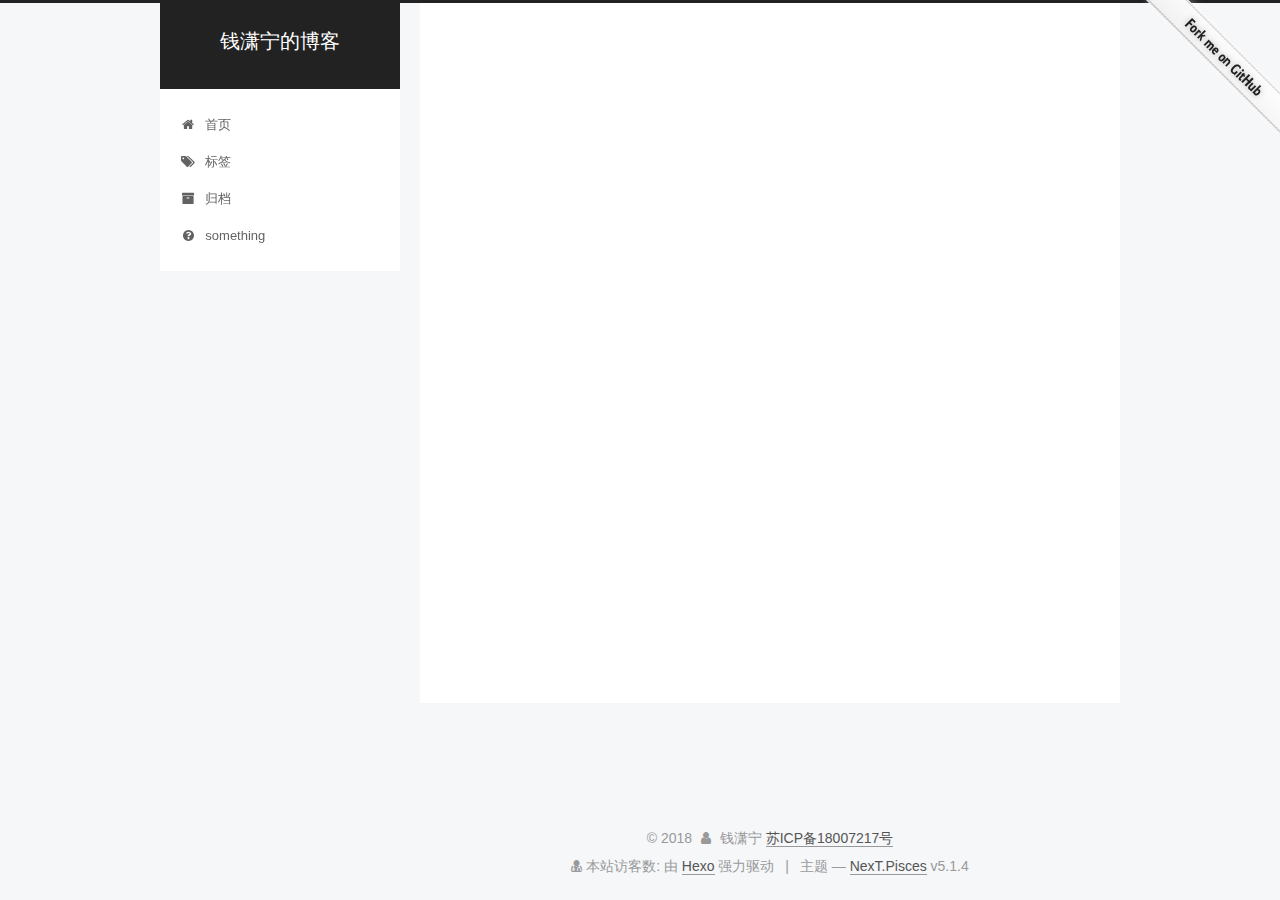
<file: 2018/06/08/第一篇博客/index.html>
<!DOCTYPE html>



  


<html class="theme-next pisces use-motion" lang="zh-Hans">
<head>
  <meta charset="UTF-8"/>
<meta http-equiv="X-UA-Compatible" content="IE=edge" />
<meta name="viewport" content="width=device-width, initial-scale=1, maximum-scale=1"/>
<meta name="theme-color" content="#222">









<meta http-equiv="Cache-Control" content="no-transform" />
<meta http-equiv="Cache-Control" content="no-siteapp" />
















  
  
  <link href="/lib/fancybox/source/jquery.fancybox.css?v=2.1.5" rel="stylesheet" type="text/css" />







<link href="/lib/font-awesome/css/font-awesome.min.css?v=4.6.2" rel="stylesheet" type="text/css" />

<link href="/css/main.css?v=5.1.4" rel="stylesheet" type="text/css" />


  <link rel="apple-touch-icon" sizes="180x180" href="/images/apple-touch-icon-next.png?v=5.1.4">


  <link rel="icon" type="image/png" sizes="32x32" href="/images/favicon-32x32-next.png?v=5.1.4">


  <link rel="icon" type="image/png" sizes="16x16" href="/images/favicon-16x16-next.png?v=5.1.4">


  <link rel="mask-icon" href="/images/logo.svg?v=5.1.4" color="#222">





  <meta name="keywords" content="hexo,qxn,lalala," />










<meta name="description" content="111">
<meta name="keywords" content="hexo,qxn,lalala">
<meta property="og:type" content="article">
<meta property="og:title" content="第一篇博客">
<meta property="og:url" content="http://yoursite.com/2018/06/08/第一篇博客/index.html">
<meta property="og:site_name" content="钱潇宁的博客">
<meta property="og:description" content="111">
<meta property="og:locale" content="zh-Hans">
<meta property="og:updated_time" content="2018-06-08T11:41:24.920Z">
<meta name="twitter:card" content="summary">
<meta name="twitter:title" content="第一篇博客">
<meta name="twitter:description" content="111">



<script type="text/javascript" id="hexo.configurations">
  var NexT = window.NexT || {};
  var CONFIG = {
    root: '/',
    scheme: 'Pisces',
    version: '5.1.4',
    sidebar: {"position":"left","display":"post","offset":12,"b2t":false,"scrollpercent":false,"onmobile":false},
    fancybox: true,
    tabs: true,
    motion: {"enable":true,"async":false,"transition":{"post_block":"fadeIn","post_header":"slideDownIn","post_body":"slideDownIn","coll_header":"slideLeftIn","sidebar":"slideUpIn"}},
    duoshuo: {
      userId: '0',
      author: '博主'
    },
    algolia: {
      applicationID: '',
      apiKey: '',
      indexName: '',
      hits: {"per_page":10},
      labels: {"input_placeholder":"Search for Posts","hits_empty":"We didn't find any results for the search: ${query}","hits_stats":"${hits} results found in ${time} ms"}
    }
  };
</script>



  <link rel="canonical" href="http://yoursite.com/2018/06/08/第一篇博客/"/>





  <title>第一篇博客 | 钱潇宁的博客</title>
  <meta name="baidu-site-verification" content="LIOR9B1BnV" />
  








</head>

<body itemscope itemtype="http://schema.org/WebPage" lang="zh-Hans">

  
  
    
  

  <div class="container sidebar-position-left page-post-detail">
    <div class="headband"></div>
    <a href="https://github.com/qianxiaoning"><img style="position: absolute; top: 0; right: 0; border: 0;z-index: 30" src="/images/forkme.png" alt="Fork me on GitHub"></a>
    <header id="header" class="header" itemscope itemtype="http://schema.org/WPHeader">
      <div class="header-inner"><div class="site-brand-wrapper">
  <div class="site-meta ">
    

    <div class="custom-logo-site-title">
      <a href="/"  class="brand" rel="start">
        <span class="logo-line-before"><i></i></span>
        <span class="site-title">钱潇宁的博客</span>
        <span class="logo-line-after"><i></i></span>
      </a>
    </div>
      
        <p class="site-subtitle"></p>
      
  </div>

  <div class="site-nav-toggle">
    <button>
      <span class="btn-bar"></span>
      <span class="btn-bar"></span>
      <span class="btn-bar"></span>
    </button>
  </div>
</div>

<nav class="site-nav">
  

  
    <ul id="menu" class="menu">
      
        
        <li class="menu-item menu-item-home">
          <a href="/" rel="section">
            
              <i class="menu-item-icon fa fa-fw fa-home"></i> <br />
            
            首页
          </a>
        </li>
      
        
        <li class="menu-item menu-item-tags">
          <a href="/tags/" rel="section">
            
              <i class="menu-item-icon fa fa-fw fa-tags"></i> <br />
            
            标签
          </a>
        </li>
      
        
        <li class="menu-item menu-item-archives">
          <a href="/archives/" rel="section">
            
              <i class="menu-item-icon fa fa-fw fa-archive"></i> <br />
            
            归档
          </a>
        </li>
      
        
        <li class="menu-item menu-item-something">
          <a href="/something" rel="section">
            
              <i class="menu-item-icon fa fa-fw fa-question-circle"></i> <br />
            
            something
          </a>
        </li>
      

      
    </ul>
  

  
</nav>



 </div>
    </header>

    <main id="main" class="main">
      <div class="main-inner">
        <div class="content-wrap">
          <div id="content" class="content">
            

  <div id="posts" class="posts-expand">
    

  

  
  
  

  <article class="post post-type-normal" itemscope itemtype="http://schema.org/Article">
  
  
  
  <div class="post-block">
    <link itemprop="mainEntityOfPage" href="http://yoursite.com/2018/06/08/第一篇博客/">

    <span hidden itemprop="author" itemscope itemtype="http://schema.org/Person">
      <meta itemprop="name" content="钱潇宁">
      <meta itemprop="description" content="">
      <meta itemprop="image" content="/images/love.jpg">
    </span>

    <span hidden itemprop="publisher" itemscope itemtype="http://schema.org/Organization">
      <meta itemprop="name" content="钱潇宁的博客">
    </span>

    
      <header class="post-header">

        
        
          <h1 class="post-title" itemprop="name headline">第一篇博客</h1>
        

        <div class="post-meta">
          <span class="post-time">
            
              <span class="post-meta-item-icon">
                <i class="fa fa-calendar-o"></i>
              </span>
              
                <span class="post-meta-item-text">发表于</span>
              
              <time title="创建于" itemprop="dateCreated datePublished" datetime="2018-06-08T17:21:58+08:00">
                2018-06-08
              </time>
            

            

            
          </span>

          

          
            
          

          
          

          

          

          

        </div>
      </header>
    

    
    
    
    <div class="post-body" itemprop="articleBody">

      
      

      
        <p>111</p>

      
    </div>
    
    
    

    

    

    

    <footer class="post-footer">
      
        <div class="post-tags">
          
            <a href="/tags/hexo/" rel="tag"># hexo</a>
          
            <a href="/tags/qxn/" rel="tag"># qxn</a>
          
            <a href="/tags/lalala/" rel="tag"># lalala</a>
          
        </div>
      

      
      
      

      
        <div class="post-nav">
          <div class="post-nav-next post-nav-item">
            
              <a href="/2018/06/08/hello-world/" rel="next" title="Hello World">
                <i class="fa fa-chevron-left"></i> Hello World
              </a>
            
          </div>

          <span class="post-nav-divider"></span>

          <div class="post-nav-prev post-nav-item">
            
          </div>
        </div>
      

      
      
    </footer>
  </div>
  
  
  
  </article>



    <div class="post-spread">
      
    </div>
  </div>


          </div>
          


          

  



        </div>
        
          
  
  <div class="sidebar-toggle">
    <div class="sidebar-toggle-line-wrap">
      <span class="sidebar-toggle-line sidebar-toggle-line-first"></span>
      <span class="sidebar-toggle-line sidebar-toggle-line-middle"></span>
      <span class="sidebar-toggle-line sidebar-toggle-line-last"></span>
    </div>
  </div>

  <aside id="sidebar" class="sidebar">
    
    <div class="sidebar-inner">

      

      

      <section class="site-overview-wrap sidebar-panel sidebar-panel-active">
        <div class="site-overview">
          <div class="site-author motion-element" itemprop="author" itemscope itemtype="http://schema.org/Person">
            
              <img class="site-author-image" itemprop="image"
                src="/images/love.jpg"
                alt="钱潇宁" />
            
              <p class="site-author-name" itemprop="name">钱潇宁</p>
              <p class="site-description motion-element" itemprop="description"></p>
          </div>

          <nav class="site-state motion-element">

            
              <div class="site-state-item site-state-posts">
              
                <a href="/archives/">
              
                  <span class="site-state-item-count">2</span>
                  <span class="site-state-item-name">日志</span>
                </a>
              </div>
            

            

            
              
              
              <div class="site-state-item site-state-tags">
                <a href="/tags/index.html">
                  <span class="site-state-item-count">3</span>
                  <span class="site-state-item-name">标签</span>
                </a>
              </div>
            

          </nav>

          

          

          
          

          
          

          

        </div>
      </section>

      

      

    </div>
  </aside>


        
      </div>
    </main>

    <footer id="footer" class="footer">
      <div class="footer-inner">
        <script async src="https://dn-lbstatics.qbox.me/busuanzi/2.3/busuanzi.pure.mini.js"></script>
<div class="copyright">&copy; <span itemprop="copyrightYear">2018</span>
  <span class="with-love">
    <i class="fa fa-user"></i>
  </span>
  <span class="author" itemprop="copyrightHolder">钱潇宁</span>
<a href='http://www.miitbeian.gov.cn'>苏ICP备18007217号</a>
  
</div>
<div class="powered-by">
<i class="fa fa-user-md"></i><span id="busuanzi_container_site_uv">
  本站访客数:<span id="busuanzi_value_site_uv"></span>
</span>
</div>

  <div class="powered-by">由 <a class="theme-link" target="_blank" href="https://hexo.io">Hexo</a> 强力驱动</div>



  <span class="post-meta-divider">|</span>



  <div class="theme-info">主题 &mdash; <a class="theme-link" target="_blank" href="https://github.com/iissnan/hexo-theme-next">NexT.Pisces</a> v5.1.4</div>




        







        
      </div>
    </footer>

    
      <div class="back-to-top">
        <i class="fa fa-arrow-up"></i>
        
      </div>
    

    

  </div>

  

<script type="text/javascript">
  if (Object.prototype.toString.call(window.Promise) !== '[object Function]') {
    window.Promise = null;
  }
</script>









  












  
  
    <script type="text/javascript" src="/lib/jquery/index.js?v=2.1.3"></script>
  

  
  
    <script type="text/javascript" src="/lib/fastclick/lib/fastclick.min.js?v=1.0.6"></script>
  

  
  
    <script type="text/javascript" src="/lib/jquery_lazyload/jquery.lazyload.js?v=1.9.7"></script>
  

  
  
    <script type="text/javascript" src="/lib/velocity/velocity.min.js?v=1.2.1"></script>
  

  
  
    <script type="text/javascript" src="/lib/velocity/velocity.ui.min.js?v=1.2.1"></script>
  

  
  
    <script type="text/javascript" src="/lib/fancybox/source/jquery.fancybox.pack.js?v=2.1.5"></script>
  


  


  <script type="text/javascript" src="/js/src/utils.js?v=5.1.4"></script>

  <script type="text/javascript" src="/js/src/motion.js?v=5.1.4"></script>



  
  


  <script type="text/javascript" src="/js/src/affix.js?v=5.1.4"></script>

  <script type="text/javascript" src="/js/src/schemes/pisces.js?v=5.1.4"></script>



  
  <script type="text/javascript" src="/js/src/scrollspy.js?v=5.1.4"></script>
<script type="text/javascript" src="/js/src/post-details.js?v=5.1.4"></script>



  


  <script type="text/javascript" src="/js/src/bootstrap.js?v=5.1.4"></script>



  


  




	





  





  












  





  

  

  

  
  

  

  

  

</body>
</html>
<script type="text/javascript" src="/js/src/love.js"></script>
</file>
<file: css/main.css>
/* normalize.css v3.0.2 | MIT License | git.io/normalize */
html {
  font-family: sans-serif; /* 1 */
  -ms-text-size-adjust: 100%; /* 2 */
  -webkit-text-size-adjust: 100%; /* 2 */
}
body {
  margin: 0;
}
article,
aside,
details,
figcaption,
figure,
footer,
header,
hgroup,
main,
menu,
nav,
section,
summary {
  display: block;
}
audio,
canvas,
progress,
video {
  display: inline-block; /* 1 */
  vertical-align: baseline; /* 2 */
}
audio:not([controls]) {
  display: none;
  height: 0;
}
[hidden],
template {
  display: none;
}
a {
  background-color: transparent;
}
a:active,
a:hover {
  outline: 0;
}
abbr[title] {
  border-bottom: 1px dotted;
}
b,
strong {
  font-weight: bold;
}
dfn {
  font-style: italic;
}
h1 {
  font-size: 2em;
  margin: 0.67em 0;
}
mark {
  background: #ff0;
  color: #000;
}
small {
  font-size: 80%;
}
sub,
sup {
  font-size: 75%;
  line-height: 0;
  position: relative;
  vertical-align: baseline;
}
sup {
  top: -0.5em;
}
sub {
  bottom: -0.25em;
}
img {
  border: 0;
}
svg:not(:root) {
  overflow: hidden;
}
figure {
  margin: 1em 40px;
}
hr {
  -moz-box-sizing: content-box;
  box-sizing: content-box;
  height: 0;
}
pre {
  overflow: auto;
}
code,
kbd,
pre,
samp {
  font-family: monospace, monospace;
  font-size: 1em;
}
button,
input,
optgroup,
select,
textarea {
  color: inherit; /* 1 */
  font: inherit; /* 2 */
  margin: 0; /* 3 */
}
button {
  overflow: visible;
}
button,
select {
  text-transform: none;
}
button,
html input[type="button"],
input[type="reset"],
input[type="submit"] {
  -webkit-appearance: button; /* 2 */
  cursor: pointer; /* 3 */
}
button[disabled],
html input[disabled] {
  cursor: default;
}
button::-moz-focus-inner,
input::-moz-focus-inner {
  border: 0;
  padding: 0;
}
input {
  line-height: normal;
}
input[type="checkbox"],
input[type="radio"] {
  box-sizing: border-box; /* 1 */
  padding: 0; /* 2 */
}
input[type="number"]::-webkit-inner-spin-button,
input[type="number"]::-webkit-outer-spin-button {
  height: auto;
}
input[type="search"] {
  -webkit-appearance: textfield; /* 1 */
  -moz-box-sizing: content-box;
  -webkit-box-sizing: content-box; /* 2 */
  box-sizing: content-box;
}
input[type="search"]::-webkit-search-cancel-button,
input[type="search"]::-webkit-search-decoration {
  -webkit-appearance: none;
}
fieldset {
  border: 1px solid #c0c0c0;
  margin: 0 2px;
  padding: 0.35em 0.625em 0.75em;
}
legend {
  border: 0; /* 1 */
  padding: 0; /* 2 */
}
textarea {
  overflow: auto;
}
optgroup {
  font-weight: bold;
}
table {
  border-collapse: collapse;
  border-spacing: 0;
}
td,
th {
  padding: 0;
}
::selection {
  background: #262a30;
  color: #fff;
}
body {
  position: relative;
  font-family: 'Lato', "PingFang SC", "Microsoft YaHei", sans-serif;
  font-size: 14px;
  line-height: 2;
  color: #555;
  background: #f5f7f9;
}
@media (max-width: 767px) {
  body {
    padding-right: 0 !important;
  }
}
@media (min-width: 768px) and (max-width: 991px) {
  body {
    padding-right: 0 !important;
  }
}
@media (min-width: 1600px) {
  body {
    font-size: 16px;
  }
}
h1,
h2,
h3,
h4,
h5,
h6 {
  margin: 0;
  padding: 0;
  font-weight: bold;
  line-height: 1.5;
  font-family: 'Lato', "PingFang SC", "Microsoft YaHei", sans-serif;
}
h2,
h3,
h4,
h5,
h6 {
  margin: 20px 0 15px;
}
h1 {
  font-size: 22px;
}
@media (max-width: 767px) {
  h1 {
    font-size: 18px;
  }
}
h2 {
  font-size: 20px;
}
@media (max-width: 767px) {
  h2 {
    font-size: 16px;
  }
}
h3 {
  font-size: 18px;
}
@media (max-width: 767px) {
  h3 {
    font-size: 14px;
  }
}
h4 {
  font-size: 16px;
}
@media (max-width: 767px) {
  h4 {
    font-size: 12px;
  }
}
h5 {
  font-size: 14px;
}
@media (max-width: 767px) {
  h5 {
    font-size: 10px;
  }
}
h6 {
  font-size: 12px;
}
@media (max-width: 767px) {
  h6 {
    font-size: 8px;
  }
}
p {
  margin: 0 0 20px 0;
}
a {
  color: #555;
  text-decoration: none;
  outline: none;
  border-bottom: 1px solid #999;
  word-wrap: break-word;
}
a:hover {
  color: #222;
  border-bottom-color: #222;
}
blockquote {
  margin: 0;
  padding: 0;
}
img {
  display: block;
  margin: auto;
  max-width: 100%;
  height: auto;
}
hr {
  margin: 40px 0;
  height: 3px;
  border: none;
  background-color: #ddd;
  background-image: repeating-linear-gradient(-45deg, #fff, #fff 4px, transparent 4px, transparent 8px);
}
blockquote {
  padding: 0 15px;
  color: #666;
  border-left: 4px solid #ddd;
}
blockquote cite::before {
  content: "-";
  padding: 0 5px;
}
dt {
  font-weight: 700;
}
dd {
  margin: 0;
  padding: 0;
}
kbd {
  border: 1px solid #ccc;
  border-radius: 0.2em;
  box-shadow: 0.1em 0.1em 0.2em rgba(0,0,0,0.1);
  background-color: #f9f9f9;
  font-family: inherit;
  background-image: -webkit-linear-gradient(top, #eee, #fff, #eee);
  padding: 0.1em 0.3em;
  white-space: nowrap;
}
.text-left {
  text-align: left;
}
.text-center {
  text-align: center;
}
.text-right {
  text-align: right;
}
.text-justify {
  text-align: justify;
}
.text-nowrap {
  white-space: nowrap;
}
.text-lowercase {
  text-transform: lowercase;
}
.text-uppercase {
  text-transform: uppercase;
}
.text-capitalize {
  text-transform: capitalize;
}
.center-block {
  display: block;
  margin-left: auto;
  margin-right: auto;
}
.clearfix:before,
.clearfix:after {
  content: " ";
  display: table;
}
.clearfix:after {
  clear: both;
}
.pullquote {
  width: 45%;
}
.pullquote.left {
  float: left;
  margin-left: 5px;
  margin-right: 10px;
}
.pullquote.right {
  float: right;
  margin-left: 10px;
  margin-right: 5px;
}
.affix.affix.affix {
  position: fixed;
}
.translation {
  margin-top: -20px;
  font-size: 14px;
  color: #999;
}
.scrollbar-measure {
  width: 100px;
  height: 100px;
  overflow: scroll;
  position: absolute;
  top: -9999px;
}
.use-motion .motion-element {
  opacity: 0;
}
table {
  margin: 20px 0;
  width: 100%;
  border-collapse: collapse;
  border-spacing: 0;
  border: 1px solid #ddd;
  font-size: 14px;
  table-layout: fixed;
  word-wrap: break-all;
}
table>tbody>tr:nth-of-type(odd) {
  background-color: #f9f9f9;
}
table>tbody>tr:hover {
  background-color: #f5f5f5;
}
caption,
th,
td {
  padding: 8px;
  text-align: left;
  vertical-align: middle;
  font-weight: normal;
}
th,
td {
  border-bottom: 3px solid #ddd;
  border-right: 1px solid #eee;
}
th {
  padding-bottom: 10px;
  font-weight: 700;
}
td {
  border-bottom-width: 1px;
}
html,
body {
  height: 100%;
}
.container {
  position: relative;
  min-height: 100%;
}
.header-inner {
  margin: 0 auto;
  padding: 100px 0 70px;
  width: 700px;
}
@media (min-width: 1600px) {
  .container .header-inner {
    width: 900px;
  }
}
.main {
  padding-bottom: 150px;
}
.main-inner {
  margin: 0 auto;
  width: 700px;
}
@media (min-width: 1600px) {
  .container .main-inner {
    width: 900px;
  }
}
.footer {
  position: absolute;
  left: 0;
  bottom: 0;
  width: 100%;
  min-height: 50px;
}
.footer-inner {
  box-sizing: border-box;
  margin: 20px auto;
  width: 700px;
}
@media (min-width: 1600px) {
  .container .footer-inner {
    width: 900px;
  }
}
pre,
.highlight {
  overflow: auto;
  margin: 20px 0;
  padding: 0;
  font-size: 13px;
  color: #c5c8c6;
  background: #1d1f21;
  line-height: 1.6;
}
pre,
code {
  font-family: consolas, Menlo, "PingFang SC", "Microsoft YaHei", monospace;
}
code {
  padding: 2px 4px;
  word-wrap: break-word;
  color: #555;
  background: #eee;
  border-radius: 3px;
  font-size: 13px;
}
pre {
  padding: 10px;
}
pre code {
  padding: 0;
  color: #c5c8c6;
  background: none;
  text-shadow: none;
}
.highlight {
  border-radius: 1px;
}
.highlight pre {
  border: none;
  margin: 0;
  padding: 10px 0;
}
.highlight table {
  margin: 0;
  width: auto;
  border: none;
}
.highlight td {
  border: none;
  padding: 0;
}
.highlight figcaption {
  font-size: 1em;
  color: #c5c8c6;
  line-height: 1em;
  margin-bottom: 1em;
}
.highlight figcaption:before,
.highlight figcaption:after {
  content: " ";
  display: table;
}
.highlight figcaption:after {
  clear: both;
}
.highlight figcaption a {
  float: right;
  color: #c5c8c6;
}
.highlight figcaption a:hover {
  border-bottom-color: #c5c8c6;
}
.highlight .gutter pre {
  padding-left: 10px;
  padding-right: 10px;
  color: #888f96;
  text-align: right;
  background-color: #000;
}
.highlight .code pre {
  width: 100%;
  padding-left: 10px;
  padding-right: 10px;
  background-color: #1d1f21;
}
.highlight .line {
  height: 20px;
}
.gutter {
  -webkit-user-select: none;
  -moz-user-select: none;
  -ms-user-select: none;
  user-select: none;
}
.gist table {
  width: auto;
}
.gist table td {
  border: none;
}
pre .deletion {
  background: #008000;
}
pre .addition {
  background: #800000;
}
pre .meta {
  color: #b294bb;
}
pre .comment {
  color: #969896;
}
pre .variable,
pre .attribute,
pre .tag,
pre .regexp,
pre .ruby .constant,
pre .xml .tag .title,
pre .xml .pi,
pre .xml .doctype,
pre .html .doctype,
pre .css .id,
pre .css .class,
pre .css .pseudo {
  color: #c66;
}
pre .number,
pre .preprocessor,
pre .built_in,
pre .literal,
pre .params,
pre .constant,
pre .command {
  color: #de935f;
}
pre .ruby .class .title,
pre .css .rules .attribute,
pre .string,
pre .value,
pre .inheritance,
pre .header,
pre .ruby .symbol,
pre .xml .cdata,
pre .special,
pre .number,
pre .formula {
  color: #b5bd68;
}
pre .title,
pre .css .hexcolor {
  color: #8abeb7;
}
pre .function,
pre .python .decorator,
pre .python .title,
pre .ruby .function .title,
pre .ruby .title .keyword,
pre .perl .sub,
pre .javascript .title,
pre .coffeescript .title {
  color: #81a2be;
}
pre .keyword,
pre .javascript .function {
  color: #b294bb;
}
.full-image.full-image.full-image.full-image {
  border: none;
  max-width: 100%;
  width: auto;
  margin: 20px auto 25px;
}
@media (min-width: 992px) {
  .full-image.full-image.full-image.full-image {
    max-width: none;
    width: 118%;
    margin: 0 -9%;
  }
}
.blockquote-center,
.page-home .post-type-quote blockquote,
.page-post-detail .post-type-quote blockquote {
  position: relative;
  margin: 40px 0;
  padding: 0;
  border-left: none;
  text-align: center;
}
.blockquote-center::before,
.page-home .post-type-quote blockquote::before,
.page-post-detail .post-type-quote blockquote::before,
.blockquote-center::after,
.page-home .post-type-quote blockquote::after,
.page-post-detail .post-type-quote blockquote::after {
  position: absolute;
  content: ' ';
  display: block;
  width: 100%;
  height: 24px;
  opacity: 0.2;
  background-repeat: no-repeat;
  background-position: 0 -6px;
  background-size: 22px 22px;
}
.blockquote-center::before,
.page-home .post-type-quote blockquote::before,
.page-post-detail .post-type-quote blockquote::before {
  top: -20px;
  background-image: url("../images/quote-l.svg");
  border-top: 1px solid #ccc;
}
.blockquote-center::after,
.page-home .post-type-quote blockquote::after,
.page-post-detail .post-type-quote blockquote::after {
  bottom: -20px;
  background-image: url("../images/quote-r.svg");
  border-bottom: 1px solid #ccc;
  background-position: 100% 8px;
}
.blockquote-center p,
.page-home .post-type-quote blockquote p,
.page-post-detail .post-type-quote blockquote p,
.blockquote-center div,
.page-home .post-type-quote blockquote div,
.page-post-detail .post-type-quote blockquote div {
  text-align: center;
}
.post .post-body .group-picture img {
  box-sizing: border-box;
  padding: 0 3px;
  border: none;
}
.post .group-picture-row {
  overflow: hidden;
  margin-top: 6px;
}
.post .group-picture-row:first-child {
  margin-top: 0;
}
.post .group-picture-column {
  float: left;
}
.page-post-detail .post-body .group-picture-column {
  float: none;
  margin-top: 10px;
  width: auto !important;
}
.page-post-detail .post-body .group-picture-column img {
  margin: 0 auto;
}
.page-archive .group-picture-container {
  overflow: hidden;
}
.page-archive .group-picture-row {
  float: left;
}
.page-archive .group-picture-row:first-child {
  margin-top: 6px;
}
.page-archive .group-picture-column {
  max-width: 150px;
  max-height: 150px;
}
.post-body .note {
  position: relative;
  padding: 15px;
  margin-bottom: 20px;
  border: 1px solid #eee;
  border-left-width: 5px;
  border-radius: 3px;
}
.post-body .note h2,
.post-body .note h3,
.post-body .note h4,
.post-body .note h5,
.post-body .note h6 {
  margin-top: 0;
  margin-bottom: 0;
  border-bottom: initial;
  padding-top: 0 !important;
}
.post-body .note p:first-child,
.post-body .note ul:first-child,
.post-body .note ol:first-child,
.post-body .note table:first-child,
.post-body .note pre:first-child,
.post-body .note blockquote:first-child {
  margin-top: 0;
}
.post-body .note p:last-child,
.post-body .note ul:last-child,
.post-body .note ol:last-child,
.post-body .note table:last-child,
.post-body .note pre:last-child,
.post-body .note blockquote:last-child {
  margin-bottom: 0;
}
.post-body .note.default {
  border-left-color: #777;
}
.post-body .note.default h2,
.post-body .note.default h3,
.post-body .note.default h4,
.post-body .note.default h5,
.post-body .note.default h6 {
  color: #777;
}
.post-body .note.primary {
  border-left-color: #6f42c1;
}
.post-body .note.primary h2,
.post-body .note.primary h3,
.post-body .note.primary h4,
.post-body .note.primary h5,
.post-body .note.primary h6 {
  color: #6f42c1;
}
.post-body .note.info {
  border-left-color: #428bca;
}
.post-body .note.info h2,
.post-body .note.info h3,
.post-body .note.info h4,
.post-body .note.info h5,
.post-body .note.info h6 {
  color: #428bca;
}
.post-body .note.success {
  border-left-color: #5cb85c;
}
.post-body .note.success h2,
.post-body .note.success h3,
.post-body .note.success h4,
.post-body .note.success h5,
.post-body .note.success h6 {
  color: #5cb85c;
}
.post-body .note.warning {
  border-left-color: #f0ad4e;
}
.post-body .note.warning h2,
.post-body .note.warning h3,
.post-body .note.warning h4,
.post-body .note.warning h5,
.post-body .note.warning h6 {
  color: #f0ad4e;
}
.post-body .note.danger {
  border-left-color: #d9534f;
}
.post-body .note.danger h2,
.post-body .note.danger h3,
.post-body .note.danger h4,
.post-body .note.danger h5,
.post-body .note.danger h6 {
  color: #d9534f;
}
.post-body .label {
  display: inline;
  padding: 0 2px;
  white-space: nowrap;
}
.post-body .label.default {
  background-color: #f0f0f0;
}
.post-body .label.primary {
  background-color: #efe6f7;
}
.post-body .label.info {
  background-color: #e5f2f8;
}
.post-body .label.success {
  background-color: #e7f4e9;
}
.post-body .label.warning {
  background-color: #fcf6e1;
}
.post-body .label.danger {
  background-color: #fae8eb;
}
.post-body .tabs {
  position: relative;
  display: block;
  margin-bottom: 20px;
  padding-top: 10px;
}
.post-body .tabs ul.nav-tabs {
  margin: 0;
  padding: 0;
  display: flex;
  margin-bottom: -1px;
}
@media (max-width: 413px) {
  .post-body .tabs ul.nav-tabs {
    display: block;
    margin-bottom: 5px;
  }
}
.post-body .tabs ul.nav-tabs li.tab {
  list-style-type: none !important;
  margin: 0 0.25em 0 0;
  border-top: 3px solid transparent;
  border-left: 1px solid transparent;
  border-right: 1px solid transparent;
}
@media (max-width: 413px) {
  .post-body .tabs ul.nav-tabs li.tab {
    margin: initial;
    border-top: 1px solid transparent;
    border-left: 3px solid transparent;
    border-right: 1px solid transparent;
    border-bottom: 1px solid transparent;
  }
}
.post-body .tabs ul.nav-tabs li.tab a {
  outline: 0;
  border-bottom: initial;
  display: block;
  line-height: 1.8em;
  padding: 0.25em 0.75em;
  transition-duration: 0.2s;
  transition-timing-function: ease-out;
  transition-delay: 0s;
}
.post-body .tabs ul.nav-tabs li.tab a i {
  width: 1.285714285714286em;
}
.post-body .tabs ul.nav-tabs li.tab.active {
  border-top: 3px solid #fc6423;
  border-left: 1px solid #ddd;
  border-right: 1px solid #ddd;
  background-color: #fff;
}
@media (max-width: 413px) {
  .post-body .tabs ul.nav-tabs li.tab.active {
    border-top: 1px solid #ddd;
    border-left: 3px solid #fc6423;
    border-right: 1px solid #ddd;
    border-bottom: 1px solid #ddd;
  }
}
.post-body .tabs ul.nav-tabs li.tab.active a {
  cursor: default;
  color: #555;
}
.post-body .tabs .tab-content {
  background-color: #fff;
}
.post-body .tabs .tab-content .tab-pane {
  border: 1px solid #ddd;
  padding: 20px 20px 0 20px;
}
.post-body .tabs .tab-content .tab-pane:not(.active) {
  display: none !important;
}
.post-body .tabs .tab-content .tab-pane.active {
  display: block !important;
}
.btn {
  display: inline-block;
  padding: 0 20px;
  font-size: 14px;
  color: #555;
  background: #fff;
  border: 2px solid #555;
  text-decoration: none;
  border-radius: 2px;
  transition-property: background-color;
  transition-duration: 0.2s;
  transition-timing-function: ease-in-out;
  transition-delay: 0s;
  line-height: 2;
}
.btn:hover {
  border-color: #222;
  color: #fff;
  background: #222;
}
.btn +.btn {
  margin: 0 0 8px 8px;
}
.btn .fa-fw {
  width: 1.285714285714286em;
  text-align: left;
}
.btn-bar {
  display: block;
  width: 22px;
  height: 2px;
  background: #555;
  border-radius: 1px;
}
.btn-bar+.btn-bar {
  margin-top: 4px;
}
.pagination {
  margin: 120px 0 40px;
  text-align: center;
  border-top: 1px solid #eee;
}
.page-number-basic,
.pagination .prev,
.pagination .next,
.pagination .page-number,
.pagination .space {
  display: inline-block;
  position: relative;
  top: -1px;
  margin: 0 10px;
  padding: 0 11px;
}
@media (max-width: 767px) {
  .page-number-basic,
  .pagination .prev,
  .pagination .next,
  .pagination .page-number,
  .pagination .space {
    margin: 0 5px;
  }
}
.pagination .prev,
.pagination .next,
.pagination .page-number {
  border-bottom: 0;
  border-top: 1px solid #eee;
  transition-property: border-color;
  transition-duration: 0.2s;
  transition-timing-function: ease-in-out;
  transition-delay: 0s;
}
.pagination .prev:hover,
.pagination .next:hover,
.pagination .page-number:hover {
  border-top-color: #222;
}
.pagination .space {
  padding: 0;
  margin: 0;
}
.pagination .prev {
  margin-left: 0;
}
.pagination .next {
  margin-right: 0;
}
.pagination .page-number.current {
  color: #fff;
  background: #ccc;
  border-top-color: #ccc;
}
@media (max-width: 767px) {
  .pagination {
    border-top: none;
  }
  .pagination .prev,
  .pagination .next,
  .pagination .page-number {
    margin-bottom: 10px;
    border-top: 0;
    border-bottom: 1px solid #eee;
    padding: 0 10px;
  }
  .pagination .prev:hover,
  .pagination .next:hover,
  .pagination .page-number:hover {
    border-bottom-color: #222;
  }
}
.comments {
  margin: 60px 20px 0;
}
.tag-cloud {
  text-align: center;
}
.tag-cloud a {
  display: inline-block;
  margin: 10px;
}
.back-to-top {
  box-sizing: border-box;
  position: fixed;
  bottom: -100px;
  right: 30px;
  z-index: 1050;
  padding: 0 6px;
  width: 24px;
  background: #222;
  font-size: 12px;
  opacity: 0.6;
  color: #fff;
  cursor: pointer;
  text-align: center;
  -webkit-transform: translateZ(0);
  transition-property: bottom;
  transition-duration: 0.2s;
  transition-timing-function: ease-in-out;
  transition-delay: 0s;
}
@media (min-width: 768px) and (max-width: 991px) {
  .back-to-top {
    display: none !important;
  }
}
@media (max-width: 767px) {
  .back-to-top {
    display: none !important;
  }
}
.back-to-top.back-to-top-on {
  bottom: 30px;
}
.header {
  background: transparent;
}
.header-inner {
  position: relative;
}
.headband {
  height: 3px;
  background: #222;
}
.site-meta {
  margin: 0;
  text-align: center;
}
@media (max-width: 767px) {
  .site-meta {
    text-align: center;
  }
}
.brand {
  position: relative;
  display: inline-block;
  padding: 0 40px;
  color: #fff;
  background: #222;
  border-bottom: none;
}
.brand:hover {
  color: #fff;
}
.logo {
  display: inline-block;
  margin-right: 5px;
  line-height: 36px;
  vertical-align: top;
}
.site-title {
  display: inline-block;
  vertical-align: top;
  line-height: 36px;
  font-size: 20px;
  font-weight: normal;
  font-family: 'Lato', "PingFang SC", "Microsoft YaHei", sans-serif;
}
.site-subtitle {
  margin-top: 10px;
  font-size: 13px;
  color: #ddd;
}
.use-motion .brand {
  opacity: 0;
}
.use-motion .logo,
.use-motion .site-title,
.use-motion .site-subtitle {
  opacity: 0;
  position: relative;
  top: -10px;
}
.site-nav-toggle {
  display: none;
  position: absolute;
  top: 10px;
  left: 10px;
}
@media (max-width: 767px) {
  .site-nav-toggle {
    display: block;
  }
}
.site-nav-toggle button {
  margin-top: 2px;
  padding: 9px 10px;
  background: transparent;
  border: none;
}
@media (max-width: 767px) {
  .site-nav {
    display: none;
    margin: 0 -10px;
    padding: 0 10px;
    clear: both;
    border-top: 1px solid #ddd;
  }
}
@media (min-width: 768px) and (max-width: 991px) {
  .site-nav {
    display: block !important;
  }
}
@media (min-width: 992px) {
  .site-nav {
    display: block !important;
  }
}
.menu {
  margin-top: 20px;
  padding-left: 0;
  text-align: center;
}
.menu .menu-item {
  display: inline-block;
  margin: 0 10px;
  list-style: none;
}
@media screen and (max-width: 767px) {
  .menu .menu-item {
    margin-top: 10px;
  }
}
.menu .menu-item a {
  display: block;
  font-size: 13px;
  line-height: inherit;
  border-bottom: 1px solid transparent;
  transition-property: border-color;
  transition-duration: 0.2s;
  transition-timing-function: ease-in-out;
  transition-delay: 0s;
}
.menu .menu-item a:hover,
.menu-item-active a {
  border-bottom-color: #222;
}
.menu .menu-item .fa {
  margin-right: 5px;
}
.use-motion .menu-item {
  opacity: 0;
}
.post-body {
  font-family: 'Lato', "PingFang SC", "Microsoft YaHei", sans-serif;
}
@media (max-width: 767px) {
  .post-body {
    word-break: break-word;
  }
}
.post-body .fancybox img {
  display: block !important;
  margin: 0 auto;
  cursor: pointer;
  cursor: zoom-in;
  cursor: -webkit-zoom-in;
}
.post-body .image-caption,
.post-body .figure .caption {
  margin: -20px auto 15px;
  text-align: center;
  font-size: 14px;
  color: #999;
  font-weight: bold;
  line-height: 1;
}
.post-sticky-flag {
  display: inline-block;
  font-size: 16px;
  -ms-transform: rotate(30deg);
  -webkit-transform: rotate(30deg);
  -moz-transform: rotate(30deg);
  -ms-transform: rotate(30deg);
  -o-transform: rotate(30deg);
  transform: rotate(30deg);
}
.use-motion .post-block,
.use-motion .pagination,
.use-motion .comments {
  opacity: 0;
}
.use-motion .post-header {
  opacity: 0;
}
.use-motion .post-body {
  opacity: 0;
}
.use-motion .collection-title {
  opacity: 0;
}
.posts-expand {
  padding-top: 40px;
}
@media (max-width: 767px) {
  .posts-expand {
    margin: 0 20px;
  }
  .post-body pre .gutter pre {
    padding-right: 10px;
  }
  .post-body .highlight {
    margin-left: 0px;
    margin-right: 0px;
    padding: 0;
  }
  .post-body .highlight .gutter pre {
    padding-right: 10px;
  }
}
@media (min-width: 992px) {
  .posts-expand .post-body {
    text-align: justify;
  }
}
.posts-expand .post-body h2,
.posts-expand .post-body h3,
.posts-expand .post-body h4,
.posts-expand .post-body h5,
.posts-expand .post-body h6 {
  padding-top: 10px;
}
.posts-expand .post-body h2 .header-anchor,
.posts-expand .post-body h3 .header-anchor,
.posts-expand .post-body h4 .header-anchor,
.posts-expand .post-body h5 .header-anchor,
.posts-expand .post-body h6 .header-anchor {
  float: right;
  margin-left: 10px;
  color: #ccc;
  border-bottom-style: none;
  visibility: hidden;
}
.posts-expand .post-body h2 .header-anchor:hover,
.posts-expand .post-body h3 .header-anchor:hover,
.posts-expand .post-body h4 .header-anchor:hover,
.posts-expand .post-body h5 .header-anchor:hover,
.posts-expand .post-body h6 .header-anchor:hover {
  color: inherit;
}
.posts-expand .post-body h2:hover .header-anchor,
.posts-expand .post-body h3:hover .header-anchor,
.posts-expand .post-body h4:hover .header-anchor,
.posts-expand .post-body h5:hover .header-anchor,
.posts-expand .post-body h6:hover .header-anchor {
  visibility: visible;
}
.posts-expand .post-body ul li {
  list-style: circle;
}
.posts-expand .post-body img {
  box-sizing: border-box;
  margin: auto;
  padding: 3px;
  border: 1px solid #ddd;
}
.posts-expand .post-body .fancybox img {
  margin: 0 auto 25px;
}
@media (max-width: 767px) {
  .posts-collapse {
    margin: 0 20px;
  }
  .posts-collapse .post-title,
  .posts-collapse .post-meta {
    display: block;
    width: auto;
    text-align: left;
  }
}
.posts-collapse {
  position: relative;
  z-index: 1010;
  margin-left: 55px;
}
.posts-collapse::after {
  content: " ";
  position: absolute;
  top: 20px;
  left: 0;
  margin-left: -2px;
  width: 4px;
  height: 100%;
  background: #f5f5f5;
  z-index: -1;
}
@media (max-width: 767px) {
  .posts-collapse {
    margin: 0 20px;
  }
}
.posts-collapse .collection-title {
  position: relative;
  margin: 60px 0;
}
.posts-collapse .collection-title h1,
.posts-collapse .collection-title h2 {
  margin-left: 20px;
}
.posts-collapse .collection-title small {
  color: #bbb;
  margin-left: 5px;
}
.posts-collapse .collection-title::before {
  content: " ";
  position: absolute;
  left: 0;
  top: 50%;
  margin-left: -4px;
  margin-top: -4px;
  width: 8px;
  height: 8px;
  background: #bbb;
  border-radius: 50%;
}
.posts-collapse .post {
  margin: 30px 0;
}
.posts-collapse .post-header {
  position: relative;
  transition-duration: 0.2s;
  transition-timing-function: ease-in-out;
  transition-delay: 0s;
  transition-property: border;
  border-bottom: 1px dashed #ccc;
}
.posts-collapse .post-header::before {
  content: " ";
  position: absolute;
  left: 0;
  top: 12px;
  width: 6px;
  height: 6px;
  margin-left: -4px;
  background: #bbb;
  border-radius: 50%;
  border: 1px solid #fff;
  transition-duration: 0.2s;
  transition-timing-function: ease-in-out;
  transition-delay: 0s;
  transition-property: background;
}
.posts-collapse .post-header:hover {
  border-bottom-color: #666;
}
.posts-collapse .post-header:hover::before {
  background: #222;
}
.posts-collapse .post-meta {
  position: absolute;
  font-size: 12px;
  left: 20px;
  top: 5px;
}
.posts-collapse .post-comments-count {
  display: none;
}
.posts-collapse .post-title {
  margin-left: 60px;
  font-size: 16px;
  font-weight: normal;
  line-height: inherit;
}
.posts-collapse .post-title::after {
  margin-left: 3px;
  opacity: 0.6;
}
.posts-collapse .post-title a {
  color: #666;
  border-bottom: none;
}
.page-home .post-type-quote .post-header,
.page-post-detail .post-type-quote .post-header,
.page-home .post-type-quote .post-tags,
.page-post-detail .post-type-quote .post-tags {
  display: none;
}
.posts-expand .post-title {
  text-align: center;
  word-break: break-word;
  font-weight: 400;
}
.posts-expand .post-title-link {
  display: inline-block;
  position: relative;
  color: #555;
  border-bottom: none;
  line-height: 1.2;
  vertical-align: top;
}
.posts-expand .post-title-link::before {
  content: "";
  position: absolute;
  width: 100%;
  height: 2px;
  bottom: 0;
  left: 0;
  background-color: #000;
  visibility: hidden;
  -webkit-transform: scaleX(0);
  -moz-transform: scaleX(0);
  -ms-transform: scaleX(0);
  -o-transform: scaleX(0);
  transform: scaleX(0);
  transition-duration: 0.2s;
  transition-timing-function: ease-in-out;
  transition-delay: 0s;
}
.posts-expand .post-title-link:hover::before {
  visibility: visible;
  -webkit-transform: scaleX(1);
  -moz-transform: scaleX(1);
  -ms-transform: scaleX(1);
  -o-transform: scaleX(1);
  transform: scaleX(1);
}
.posts-expand .post-title-link .fa {
  font-size: 16px;
}
.posts-expand .post-meta {
  margin: 3px 0 60px 0;
  color: #999;
  font-family: 'Lato', "PingFang SC", "Microsoft YaHei", sans-serif;
  font-size: 12px;
  text-align: center;
}
.posts-expand .post-meta .post-category-list {
  display: inline-block;
  margin: 0;
  padding: 3px;
}
.posts-expand .post-meta .post-category-list-link {
  color: #999;
}
.posts-expand .post-meta .post-description {
  font-size: 14px;
  margin-top: 2px;
}
.post-meta-divider {
  margin: 0 0.5em;
}
.post-meta-item-icon {
  margin-right: 3px;
}
@media (min-width: 768px) and (max-width: 991px) {
  .post-meta-item-icon {
    display: inline-block;
  }
}
@media (max-width: 767px) {
  .post-meta-item-icon {
    display: inline-block;
  }
}
@media (min-width: 768px) and (max-width: 991px) {
  .post-meta-item-text {
    display: none;
  }
}
@media (max-width: 767px) {
  .post-meta-item-text {
    display: none;
  }
}
@media (max-width: 767px) {
  .posts-expand .post-comments-count {
    display: none;
  }
}
.post-button {
  margin-top: 40px;
}
.posts-expand .post-tags {
  margin-top: 40px;
  text-align: center;
}
.posts-expand .post-tags a {
  display: inline-block;
  margin-right: 10px;
  font-size: 13px;
}
.post-nav {
  display: table;
  margin-top: 15px;
  width: 100%;
  border-top: 1px solid #eee;
}
.post-nav-divider {
  display: table-cell;
  width: 10%;
}
.post-nav-item {
  display: table-cell;
  padding: 10px 0 0 0;
  width: 45%;
  vertical-align: top;
}
.post-nav-item a {
  position: relative;
  display: block;
  line-height: 25px;
  font-size: 14px;
  color: #555;
  border-bottom: none;
}
.post-nav-item a:hover {
  color: #222;
  border-bottom: none;
}
.post-nav-item a:active {
  top: 2px;
}
.post-nav-item .fa {
  position: absolute;
  top: 8px;
  left: 0;
  font-size: 12px;
}
.post-nav-next a {
  padding-left: 15px;
}
.post-nav-prev {
  text-align: right;
}
.post-nav-prev a {
  padding-right: 15px;
}
.post-nav-prev .fa {
  right: 0;
  left: auto;
}
.posts-expand .post-eof {
  display: block;
  margin: 80px auto 60px;
  width: 8%;
  height: 1px;
  background: #ccc;
  text-align: center;
}
.post:last-child .post-eof.post-eof.post-eof {
  display: none;
}
.post-gallery {
  display: table;
  table-layout: fixed;
  width: 100%;
  border-collapse: separate;
}
.post-gallery-row {
  display: table-row;
}
.post-gallery .post-gallery-img {
  display: table-cell;
  text-align: center;
  vertical-align: middle;
  border: none;
}
.post-gallery .post-gallery-img img {
  max-width: 100%;
  max-height: 100%;
  border: none;
}
.fancybox-close,
.fancybox-close:hover {
  border: none;
}
.rtl.post-body p,
.rtl.post-body a,
.rtl.post-body h1,
.rtl.post-body h2,
.rtl.post-body h3,
.rtl.post-body h4,
.rtl.post-body h5,
.rtl.post-body h6,
.rtl.post-body li,
.rtl.post-body ul,
.rtl.post-body ol {
  direction: rtl;
  font-family: UKIJ Ekran;
}
.rtl.post-title {
  font-family: UKIJ Ekran;
}
.sidebar {
  position: fixed;
  right: 0;
  top: 0;
  bottom: 0;
  width: 0;
  z-index: 1040;
  box-shadow: inset 0 2px 6px #000;
  background: #222;
  -webkit-transform: translateZ(0);
}
.sidebar a {
  color: #999;
  border-bottom-color: #555;
}
.sidebar a:hover {
  color: #eee;
}
@media (min-width: 768px) and (max-width: 991px) {
  .sidebar {
    display: none !important;
  }
}
@media (max-width: 767px) {
  .sidebar {
    display: none !important;
  }
}
.sidebar-inner {
  position: relative;
  padding: 20px 10px;
  color: #999;
  text-align: center;
}
.site-overview-wrap {
  overflow: hidden;
}
.site-overview {
  overflow-y: auto;
  overflow-x: hidden;
}
.sidebar-toggle {
  position: fixed;
  right: 30px;
  bottom: 45px;
  width: 14px;
  height: 14px;
  padding: 5px;
  background: #222;
  line-height: 0;
  z-index: 1050;
  cursor: pointer;
  -webkit-transform: translateZ(0);
}
@media (min-width: 768px) and (max-width: 991px) {
  .sidebar-toggle {
    display: none !important;
  }
}
@media (max-width: 767px) {
  .sidebar-toggle {
    display: none !important;
  }
}
.sidebar-toggle-line {
  position: relative;
  display: inline-block;
  vertical-align: top;
  height: 2px;
  width: 100%;
  background: #fff;
  margin-top: 3px;
}
.sidebar-toggle-line:first-child {
  margin-top: 0;
}
.site-author-image {
  display: block;
  margin: 0 auto;
  padding: 2px;
  max-width: 120px;
  height: auto;
  border: 1px solid #eee;
}
.site-author-name {
  margin: 0;
  text-align: center;
  color: #222;
  font-weight: 600;
}
.site-description {
  margin-top: 0;
  text-align: center;
  font-size: 13px;
  color: #999;
}
.site-state {
  overflow: hidden;
  line-height: 1.4;
  white-space: nowrap;
  text-align: center;
}
.site-state-item {
  display: inline-block;
  padding: 0 15px;
  border-left: 1px solid #eee;
}
.site-state-item:first-child {
  border-left: none;
}
.site-state-item a {
  border-bottom: none;
}
.site-state-item-count {
  display: block;
  text-align: center;
  color: inherit;
  font-weight: 600;
  font-size: 16px;
}
.site-state-item-name {
  font-size: 13px;
  color: #999;
}
.feed-link {
  margin-top: 20px;
}
.feed-link a {
  display: inline-block;
  padding: 0 15px;
  color: #fc6423;
  border: 1px solid #fc6423;
  border-radius: 4px;
}
.feed-link a i {
  color: #fc6423;
  font-size: 14px;
}
.feed-link a:hover {
  color: #fff;
  background: #fc6423;
}
.feed-link a:hover i {
  color: #fff;
}
.links-of-author {
  margin-top: 20px;
}
.links-of-author a {
  display: inline-block;
  vertical-align: middle;
  margin-right: 10px;
  margin-bottom: 10px;
  border-bottom-color: #555;
  font-size: 13px;
}
.links-of-author a:before {
  display: inline-block;
  vertical-align: middle;
  margin-right: 3px;
  content: " ";
  width: 4px;
  height: 4px;
  border-radius: 50%;
  background: #429a9f;
}
.links-of-blogroll {
  font-size: 13px;
}
.links-of-blogroll-title {
  margin-top: 20px;
  font-size: 14px;
  font-weight: 600;
}
.links-of-blogroll-list {
  margin: 0;
  padding: 0;
  list-style: none;
}
.links-of-blogroll-item {
  padding: 2px 10px;
}
.links-of-blogroll-item a {
  max-width: 280px;
  box-sizing: border-box;
  display: inline-block;
  overflow: hidden;
  white-space: nowrap;
  text-overflow: ellipsis;
}
.sidebar-nav {
  margin: 0 0 20px;
  padding-left: 0;
}
.sidebar-nav li {
  display: inline-block;
  cursor: pointer;
  border-bottom: 1px solid transparent;
  font-size: 14px;
  color: #555;
}
.sidebar-nav li:hover {
  color: #fc6423;
}
.page-post-detail .sidebar-nav-toc {
  padding: 0 5px;
}
.page-post-detail .sidebar-nav-overview {
  margin-left: 10px;
}
.sidebar-nav .sidebar-nav-active {
  color: #fc6423;
  border-bottom-color: #fc6423;
}
.sidebar-nav .sidebar-nav-active:hover {
  color: #fc6423;
}
.sidebar-panel {
  display: none;
}
.sidebar-panel-active {
  display: block;
}
.post-toc-empty {
  font-size: 14px;
  color: #666;
}
.post-toc-wrap {
  overflow: hidden;
}
.post-toc {
  overflow: auto;
}
.post-toc ol {
  margin: 0;
  padding: 0 2px 5px 10px;
  text-align: left;
  list-style: none;
  font-size: 14px;
}
.post-toc ol > ol {
  padding-left: 0;
}
.post-toc ol a {
  transition-duration: 0.2s;
  transition-timing-function: ease-in-out;
  transition-delay: 0s;
  transition-property: all;
  color: #666;
  border-bottom-color: #ccc;
}
.post-toc ol a:hover {
  color: #000;
  border-bottom-color: #000;
}
.post-toc .nav-item {
  overflow: hidden;
  text-overflow: ellipsis;
  text-align: justify;
  white-space: nowrap;
  line-height: 1.8;
}
.post-toc .nav .nav-child {
  display: none;
}
.post-toc .nav .active > .nav-child {
  display: block;
}
.post-toc .nav .active-current > .nav-child {
  display: block;
}
.post-toc .nav .active-current > .nav-child > .nav-item {
  display: block;
}
.post-toc .nav .active > a {
  color: #fc6423;
  border-bottom-color: #fc6423;
}
.post-toc .nav .active-current > a {
  color: #fc6423;
}
.post-toc .nav .active-current > a:hover {
  color: #fc6423;
}
.footer {
  font-size: 14px;
  color: #999;
}
.footer img {
  border: none;
}
.footer-inner {
  text-align: center;
}
.with-love {
  display: inline-block;
  margin: 0 5px;
}
.powered-by,
.theme-info {
  display: inline-block;
}
.cc-license {
  margin-top: 10px;
  text-align: center;
}
.cc-license .cc-opacity {
  opacity: 0.7;
  border-bottom: none;
}
.cc-license .cc-opacity:hover {
  opacity: 0.9;
}
.cc-license img {
  display: inline-block;
}
.theme-next #ds-thread #ds-reset {
  color: #555;
}
.theme-next #ds-thread #ds-reset .ds-replybox {
  margin-bottom: 30px;
}
.theme-next #ds-thread #ds-reset .ds-replybox .ds-avatar,
.theme-next #ds-reset .ds-avatar img {
  box-shadow: none;
}
.theme-next #ds-thread #ds-reset .ds-textarea-wrapper {
  border-color: #c7d4e1;
  background: none;
  border-top-right-radius: 3px;
  border-top-left-radius: 3px;
}
.theme-next #ds-thread #ds-reset .ds-textarea-wrapper textarea {
  height: 60px;
}
.theme-next #ds-reset .ds-rounded-top {
  border-radius: 0;
}
.theme-next #ds-thread #ds-reset .ds-post-toolbar {
  box-sizing: border-box;
  border: 1px solid #c7d4e1;
  background: #f6f8fa;
}
.theme-next #ds-thread #ds-reset .ds-post-options {
  height: 40px;
  border: none;
  background: none;
}
.theme-next #ds-thread #ds-reset .ds-toolbar-buttons {
  top: 11px;
}
.theme-next #ds-thread #ds-reset .ds-sync {
  top: 5px;
}
.theme-next #ds-thread #ds-reset .ds-post-button {
  top: 4px;
  right: 5px;
  width: 90px;
  height: 30px;
  border: 1px solid #c5ced7;
  border-radius: 3px;
  background-image: linear-gradient(#fbfbfc, #f5f7f9);
  color: #60676d;
}
.theme-next #ds-thread #ds-reset .ds-post-button:hover {
  background-position: 0 -30px;
  color: #60676d;
}
.theme-next #ds-thread #ds-reset .ds-comments-info {
  padding: 10px 0;
}
.theme-next #ds-thread #ds-reset .ds-sort {
  display: none;
}
.theme-next #ds-thread #ds-reset li.ds-tab a.ds-current {
  border: none;
  background: #f6f8fa;
  color: #60676d;
}
.theme-next #ds-thread #ds-reset li.ds-tab a.ds-current:hover {
  background-color: #e9f0f7;
  color: #60676d;
}
.theme-next #ds-thread #ds-reset li.ds-tab a {
  border-radius: 2px;
  padding: 5px;
}
.theme-next #ds-thread #ds-reset .ds-login-buttons p {
  color: #999;
  line-height: 36px;
}
.theme-next #ds-thread #ds-reset .ds-login-buttons .ds-service-list li {
  height: 28px;
}
.theme-next #ds-thread #ds-reset .ds-service-list a {
  background: none;
  padding: 5px;
  border: 1px solid;
  border-radius: 3px;
  text-align: center;
}
.theme-next #ds-thread #ds-reset .ds-service-list a:hover {
  color: #fff;
  background: #666;
}
.theme-next #ds-thread #ds-reset .ds-service-list .ds-weibo {
  color: #fc9b00;
  border-color: #fc9b00;
}
.theme-next #ds-thread #ds-reset .ds-service-list .ds-weibo:hover {
  background: #fc9b00;
}
.theme-next #ds-thread #ds-reset .ds-service-list .ds-qq {
  color: #60a3ec;
  border-color: #60a3ec;
}
.theme-next #ds-thread #ds-reset .ds-service-list .ds-qq:hover {
  background: #60a3ec;
}
.theme-next #ds-thread #ds-reset .ds-service-list .ds-renren {
  color: #2e7ac4;
  border-color: #2e7ac4;
}
.theme-next #ds-thread #ds-reset .ds-service-list .ds-renren:hover {
  background: #2e7ac4;
}
.theme-next #ds-thread #ds-reset .ds-service-list .ds-douban {
  color: #37994c;
  border-color: #37994c;
}
.theme-next #ds-thread #ds-reset .ds-service-list .ds-douban:hover {
  background: #37994c;
}
.theme-next #ds-thread #ds-reset .ds-service-list .ds-kaixin {
  color: #fef20d;
  border-color: #fef20d;
}
.theme-next #ds-thread #ds-reset .ds-service-list .ds-kaixin:hover {
  background: #fef20d;
}
.theme-next #ds-thread #ds-reset .ds-service-list .ds-netease {
  color: #f00;
  border-color: #f00;
}
.theme-next #ds-thread #ds-reset .ds-service-list .ds-netease:hover {
  background: #f00;
}
.theme-next #ds-thread #ds-reset .ds-service-list .ds-sohu {
  color: #ffcb05;
  border-color: #ffcb05;
}
.theme-next #ds-thread #ds-reset .ds-service-list .ds-sohu:hover {
  background: #ffcb05;
}
.theme-next #ds-thread #ds-reset .ds-service-list .ds-baidu {
  color: #2831e0;
  border-color: #2831e0;
}
.theme-next #ds-thread #ds-reset .ds-service-list .ds-baidu:hover {
  background: #2831e0;
}
.theme-next #ds-thread #ds-reset .ds-service-list .ds-google {
  color: #166bec;
  border-color: #166bec;
}
.theme-next #ds-thread #ds-reset .ds-service-list .ds-google:hover {
  background: #166bec;
}
.theme-next #ds-thread #ds-reset .ds-service-list .ds-weixin {
  color: #00ce0d;
  border-color: #00ce0d;
}
.theme-next #ds-thread #ds-reset .ds-service-list .ds-weixin:hover {
  background: #00ce0d;
}
.theme-next #ds-thread #ds-reset .ds-service-list .ds-more-services {
  border: none;
}
.theme-next #ds-thread #ds-reset .ds-service-list .ds-more-services:hover {
  background: none;
}
.theme-next #ds-reset .duoshuo-ua-admin {
  display: inline-block;
  color: #f00;
}
.theme-next #ds-reset .duoshuo-ua-platform,
.theme-next #ds-reset .duoshuo-ua-browser {
  color: #ccc;
}
.theme-next #ds-reset .duoshuo-ua-platform .fa,
.theme-next #ds-reset .duoshuo-ua-browser .fa {
  display: inline-block;
  margin-right: 3px;
}
.theme-next #ds-reset .duoshuo-ua-separator {
  display: inline-block;
  margin-left: 5px;
}
.theme-next .this_ua {
  background-color: #ccc !important;
  border-radius: 4px;
  padding: 0 5px !important;
  margin: 1px 1px !important;
  border: 1px solid #bbb !important;
  color: #fff;
  display: inline-block !important;
}
.theme-next .this_ua.admin {
  background-color: #d9534f !important;
  border-color: #d9534f !important;
}
.theme-next .this_ua.platform.iOS,
.theme-next .this_ua.platform.Mac,
.theme-next .this_ua.platform.Windows {
  background-color: #39b3d7 !important;
  border-color: #46b8da !important;
}
.theme-next .this_ua.platform.Linux {
  background-color: #3a3a3a !important;
  border-color: #1f1f1f !important;
}
.theme-next .this_ua.platform.Android {
  background-color: #00c47d !important;
  border-color: #01b171 !important;
}
.theme-next .this_ua.browser.Mobile,
.theme-next .this_ua.browser.Chrome {
  background-color: #5cb85c !important;
  border-color: #4cae4c !important;
}
.theme-next .this_ua.browser.Firefox {
  background-color: #f0ad4e !important;
  border-color: #eea236 !important;
}
.theme-next .this_ua.browser.Maxthon,
.theme-next .this_ua.browser.IE {
  background-color: #428bca !important;
  border-color: #357ebd !important;
}
.theme-next .this_ua.browser.baidu,
.theme-next .this_ua.browser.UCBrowser,
.theme-next .this_ua.browser.Opera {
  background-color: #d9534f !important;
  border-color: #d43f3a !important;
}
.theme-next .this_ua.browser.Android,
.theme-next .this_ua.browser.QQBrowser {
  background-color: #78ace9 !important;
  border-color: #4cae4c !important;
}
.post-spread {
  margin-top: 20px;
  text-align: center;
}
.jiathis_style {
  display: inline-block;
}
.jiathis_style a {
  border: none;
}
.fa {
  font-family: FontAwesome !important;
}
.post-spread {
  margin-top: 20px;
  text-align: center;
}
.bdshare-slide-button-box a {
  border: none;
}
.bdsharebuttonbox {
  display: inline-block;
}
.bdsharebuttonbox a {
  border: none;
}
.local-search-pop-overlay {
  position: fixed;
  width: 100%;
  height: 100%;
  top: 0;
  left: 0;
  z-index: 2080;
  background-color: rgba(0,0,0,0.3);
}
.local-search-popup {
  display: none;
  position: fixed;
  top: 10%;
  left: 50%;
  margin-left: -350px;
  width: 700px;
  height: 80%;
  padding: 0;
  background: #fff;
  color: #333;
  z-index: 9999;
  border-radius: 5px;
}
@media (max-width: 767px) {
  .local-search-popup {
    padding: 0;
    top: 0;
    left: 0;
    margin: 0;
    width: 100%;
    height: 100%;
    border-radius: 0;
  }
}
.local-search-popup ul.search-result-list {
  padding: 0;
  margin: 0 5px;
}
.local-search-popup p.search-result {
  border-bottom: 1px dashed #ccc;
  padding: 5px 0;
}
.local-search-popup a.search-result-title {
  font-weight: bold;
  font-size: 16px;
}
.local-search-popup .search-keyword {
  border-bottom: 1px dashed #f00;
  font-weight: bold;
  color: #f00;
}
.local-search-popup .local-search-header {
  padding: 5px;
  height: 36px;
  background: #f5f5f5;
  border-top-left-radius: 5px;
  border-top-right-radius: 5px;
}
.local-search-popup #local-search-result {
  overflow: auto;
  position: relative;
  padding: 5px 25px;
  height: calc(100% - 55px);
}
.local-search-popup .local-search-input-wrapper {
  display: inline-block;
  width: calc(100% - 90px);
  height: 36px;
  line-height: 36px;
  padding: 0 5px;
}
.local-search-popup .local-search-input-wrapper input {
  padding: 8px 0;
  height: 20px;
  display: block;
  width: 100%;
  outline: none;
  border: none;
  background: transparent;
  vertical-align: middle;
}
.local-search-popup .search-icon,
.local-search-popup .popup-btn-close {
  display: inline-block;
  font-size: 18px;
  color: #999;
  height: 36px;
  width: 18px;
  padding-left: 10px;
  padding-right: 10px;
}
.local-search-popup .search-icon {
  float: left;
}
.local-search-popup .popup-btn-close {
  border-left: 1px solid #eee;
  float: right;
  cursor: pointer;
}
.local-search-popup #no-result {
  position: absolute;
  left: 50%;
  top: 50%;
  -webkit-transform: translate(-50%, -50%);
  -webkit-transform: translate(-50%, -50%);
  -moz-transform: translate(-50%, -50%);
  -ms-transform: translate(-50%, -50%);
  -o-transform: translate(-50%, -50%);
  transform: translate(-50%, -50%);
  color: #ccc;
}
@media (min-width: 768px) and (max-width: 991px) {
  .busuanzi-count {
    width: auto;
  }
}
@media (max-width: 767px) {
  .busuanzi-count {
    width: auto;
  }
}
.site-uv,
.site-pv,
.page-pv {
  display: inline-block;
}
.site-uv .busuanzi-value,
.site-pv .busuanzi-value,
.page-pv .busuanzi-value {
  margin: 0 5px;
}
.site-uv {
  margin-right: 10px;
}
.site-uv::after {
  content: "|";
  padding-left: 10px;
}
.page-archive .archive-page-counter {
  position: relative;
  top: 3px;
  left: 20px;
}
@media (max-width: 767px) {
  .page-archive .archive-page-counter {
    top: 5px;
  }
}
.page-archive .posts-collapse .archive-move-on {
  position: absolute;
  top: 11px;
  left: 0;
  margin-left: -6px;
  width: 10px;
  height: 10px;
  opacity: 0.5;
  background: #555;
  border: 1px solid #fff;
  border-radius: 50%;
}
.category-all-page .category-all-title {
  text-align: center;
}
.category-all-page .category-all {
  margin-top: 20px;
}
.category-all-page .category-list {
  margin: 0;
  padding: 0;
  list-style: none;
}
.category-all-page .category-list-item {
  margin: 5px 10px;
}
.category-all-page .category-list-count {
  color: #bbb;
}
.category-all-page .category-list-count:before {
  display: inline;
  content: " (";
}
.category-all-page .category-list-count:after {
  display: inline;
  content: ") ";
}
.category-all-page .category-list-child {
  padding-left: 10px;
}
#schedule ul#event-list {
  padding-left: 30px;
}
#schedule ul#event-list hr {
  margin: 20px 0 45px 0 !important;
  background: #222;
}
#schedule ul#event-list hr:after {
  display: inline-block;
  content: 'NOW';
  background: #222;
  color: #fff;
  font-weight: bold;
  text-align: right;
  padding: 0 5px;
}
#schedule ul#event-list li.event {
  margin: 20px 0px;
  background: #f9f9f9;
  padding-left: 10px;
  min-height: 40px;
}
#schedule ul#event-list li.event h2.event-summary {
  margin: 0;
  padding-bottom: 3px;
}
#schedule ul#event-list li.event h2.event-summary:before {
  display: inline-block;
  font-family: FontAwesome;
  font-size: 8px;
  content: '\f111';
  vertical-align: middle;
  margin-right: 25px;
  color: #bbb;
}
#schedule ul#event-list li.event span.event-relative-time {
  display: inline-block;
  font-size: 12px;
  font-weight: 400;
  padding-left: 12px;
  color: #bbb;
}
#schedule ul#event-list li.event span.event-details {
  display: block;
  color: #bbb;
  margin-left: 56px;
  padding-top: 3px;
  padding-bottom: 6px;
  text-indent: -24px;
  line-height: 18px;
}
#schedule ul#event-list li.event span.event-details:before {
  text-indent: 0;
  display: inline-block;
  width: 14px;
  font-family: FontAwesome;
  text-align: center;
  margin-right: 9px;
  color: #bbb;
}
#schedule ul#event-list li.event span.event-details.event-location:before {
  content: '\f041';
}
#schedule ul#event-list li.event span.event-details.event-duration:before {
  content: '\f017';
}
#schedule ul#event-list li.event-past {
  background: #fcfcfc;
}
#schedule ul#event-list li.event-past > * {
  opacity: 0.6;
}
#schedule ul#event-list li.event-past h2.event-summary {
  color: #bbb;
}
#schedule ul#event-list li.event-past h2.event-summary:before {
  color: #dfdfdf;
}
#schedule ul#event-list li.event-now {
  background: #222;
  color: #fff;
  padding: 15px 0 15px 10px;
}
#schedule ul#event-list li.event-now h2.event-summary:before {
  -webkit-transform: scale(1.2);
  -moz-transform: scale(1.2);
  -ms-transform: scale(1.2);
  -o-transform: scale(1.2);
  transform: scale(1.2);
  color: #fff;
  animation: dot-flash 1s alternate infinite ease-in-out;
}
#schedule ul#event-list li.event-now * {
  color: #fff !important;
}
@-moz-keyframes dot-flash {
  from {
    opacity: 1;
    -webkit-transform: scale(1.1);
    -moz-transform: scale(1.1);
    -ms-transform: scale(1.1);
    -o-transform: scale(1.1);
    transform: scale(1.1);
  }
  to {
    opacity: 0;
    -webkit-transform: scale(1);
    -moz-transform: scale(1);
    -ms-transform: scale(1);
    -o-transform: scale(1);
    transform: scale(1);
  }
}
@-webkit-keyframes dot-flash {
  from {
    opacity: 1;
    -webkit-transform: scale(1.1);
    -moz-transform: scale(1.1);
    -ms-transform: scale(1.1);
    -o-transform: scale(1.1);
    transform: scale(1.1);
  }
  to {
    opacity: 0;
    -webkit-transform: scale(1);
    -moz-transform: scale(1);
    -ms-transform: scale(1);
    -o-transform: scale(1);
    transform: scale(1);
  }
}
@-o-keyframes dot-flash {
  from {
    opacity: 1;
    -webkit-transform: scale(1.1);
    -moz-transform: scale(1.1);
    -ms-transform: scale(1.1);
    -o-transform: scale(1.1);
    transform: scale(1.1);
  }
  to {
    opacity: 0;
    -webkit-transform: scale(1);
    -moz-transform: scale(1);
    -ms-transform: scale(1);
    -o-transform: scale(1);
    transform: scale(1);
  }
}
@keyframes dot-flash {
  from {
    opacity: 1;
    -webkit-transform: scale(1.1);
    -moz-transform: scale(1.1);
    -ms-transform: scale(1.1);
    -o-transform: scale(1.1);
    transform: scale(1.1);
  }
  to {
    opacity: 0;
    -webkit-transform: scale(1);
    -moz-transform: scale(1);
    -ms-transform: scale(1);
    -o-transform: scale(1);
    transform: scale(1);
  }
}
.page-post-detail .sidebar-toggle-line {
  background: #fc6423;
}
.page-post-detail .comments {
  overflow: hidden;
}
.header {
  position: relative;
  margin: 0 auto;
  width: 960px;
}
@media (min-width: 768px) and (max-width: 991px) {
  .header {
    width: auto;
  }
}
@media (max-width: 767px) {
  .header {
    width: auto;
  }
}
.header-inner {
  position: absolute;
  top: 0;
  overflow: hidden;
  padding: 0;
  width: 240px;
  background: #fff;
  box-shadow: initial;
  border-radius: initial;
}
@media (min-width: 1600px) {
  .container .header-inner {
    width: 240px;
  }
}
@media (min-width: 768px) and (max-width: 991px) {
  .header-inner {
    position: relative;
    width: auto;
    border-radius: initial;
  }
}
@media (max-width: 767px) {
  .header-inner {
    position: relative;
    width: auto;
    border-radius: initial;
  }
}
.main:before,
.main:after {
  content: " ";
  display: table;
}
.main:after {
  clear: both;
}
@media (min-width: 768px) and (max-width: 991px) {
  .main {
    padding-bottom: 100px;
  }
}
@media (max-width: 767px) {
  .main {
    padding-bottom: 100px;
  }
}
.container .main-inner {
  width: 960px;
}
@media (min-width: 768px) and (max-width: 991px) {
  .container .main-inner {
    width: auto;
  }
}
@media (max-width: 767px) {
  .container .main-inner {
    width: auto;
  }
}
.content-wrap {
  float: right;
  box-sizing: border-box;
  padding: 40px;
  width: 700px;
  background: #fff;
  min-height: 700px;
  box-shadow: initial;
  border-radius: initial;
}
@media (min-width: 768px) and (max-width: 991px) {
  .content-wrap {
    width: 100%;
    padding: 20px;
    border-radius: initial;
  }
}
@media (max-width: 767px) {
  .content-wrap {
    width: 100%;
    padding: 20px;
    min-height: auto;
    border-radius: initial;
  }
}
.sidebar {
  position: static;
  float: left;
  margin-top: 300px;
  width: 240px;
  background: #f5f7f9;
  box-shadow: none;
}
@media (min-width: 768px) and (max-width: 991px) {
  .sidebar {
    display: none;
  }
}
@media (max-width: 767px) {
  .sidebar {
    display: none;
  }
}
.sidebar-toggle {
  display: none;
}
.footer-inner {
  width: 960px;
  padding-left: 260px;
}
@media (min-width: 768px) and (max-width: 991px) {
  .footer-inner {
    width: auto;
    padding-left: 0 !important;
    padding-right: 0 !important;
  }
}
@media (max-width: 767px) {
  .footer-inner {
    width: auto;
    padding-left: 0 !important;
    padding-right: 0 !important;
  }
}
.sidebar-position-right .header-inner {
  right: 0;
}
.sidebar-position-right .content-wrap {
  float: left;
}
.sidebar-position-right .sidebar {
  float: right;
}
.sidebar-position-right .footer-inner {
  padding-left: 0;
  padding-right: 260px;
}
.site-brand-wrapper {
  position: relative;
}
.site-meta {
  padding: 20px 0;
  color: #fff;
  background: #222;
}
@media (min-width: 768px) and (max-width: 991px) {
  .site-meta {
    box-shadow: 0 0 16px rgba(0,0,0,0.5);
  }
}
@media (max-width: 767px) {
  .site-meta {
    box-shadow: 0 0 16px rgba(0,0,0,0.5);
  }
}
.brand {
  padding: 0;
  background: none;
}
.brand:hover {
  color: #fff;
}
.site-subtitle {
  margin: 10px 10px 0;
  font-weight: initial;
}
.site-search form {
  display: none;
}
.site-nav {
  border-top: none;
}
@media (min-width: 768px) and (max-width: 991px) {
  .site-nav {
    display: none !important;
  }
}
@media (min-width: 768px) and (max-width: 991px) {
  .site-nav-on {
    display: block !important;
  }
}
.menu .menu-item {
  display: block;
  margin: 0;
}
.menu .menu-item a {
  position: relative;
  box-sizing: border-box;
  padding: 5px 20px;
  text-align: left;
  line-height: inherit;
  transition-property: background-color;
  transition-duration: 0.2s;
  transition-timing-function: ease-in-out;
  transition-delay: 0s;
}
.menu .menu-item a:hover,
.menu-item-active a {
  background: #f9f9f9;
  border-bottom-color: #fff;
}
.menu .menu-item br {
  display: none;
}
.menu-item-active a:after {
  content: " ";
  position: absolute;
  top: 50%;
  margin-top: -3px;
  right: 15px;
  width: 6px;
  height: 6px;
  border-radius: 50%;
  background-color: #bbb;
}
.btn-bar {
  background-color: #fff;
}
.site-nav-toggle {
  left: 20px;
  top: 50%;
  -webkit-transform: translateY(-50%);
  -webkit-transform: translateY(-50%);
  -moz-transform: translateY(-50%);
  -ms-transform: translateY(-50%);
  -o-transform: translateY(-50%);
  transform: translateY(-50%);
}
@media (min-width: 768px) and (max-width: 991px) {
  .site-nav-toggle {
    display: block;
  }
}
.use-motion .sidebar .motion-element {
  opacity: 1;
}
.sidebar {
  margin-left: -100%;
  right: auto;
  bottom: auto;
  -webkit-transform: none;
}
.sidebar-inner {
  box-sizing: border-box;
  width: 240px;
  color: #555;
  background: #fff;
  box-shadow: initial;
  border-radius: initial;
  opacity: 0;
}
.sidebar-inner.affix {
  position: fixed;
  top: 12px;
}
.sidebar-inner.affix-bottom {
  position: absolute;
}
.site-overview {
  text-align: left;
}
.site-author:before,
.site-author:after {
  content: " ";
  display: table;
}
.site-author:after {
  clear: both;
}
.sidebar a {
  color: #555;
}
.sidebar a:hover {
  color: #222;
}
.site-state-item {
  padding: 0 10px;
}
.links-of-author-item a:before {
  display: none;
}
.links-of-author-item a {
  border-bottom: none;
  text-decoration: underline;
}
.feed-link {
  border-top: 1px dotted #ccc;
  border-bottom: 1px dotted #ccc;
  text-align: center;
}
.feed-link a {
  display: block;
  color: #fc6423;
  border: none;
}
.feed-link a:hover {
  background: none;
  color: #e34603;
}
.feed-link a:hover i {
  color: #e34603;
}
.links-of-author {
  display: flex;
  flex-wrap: wrap;
  justify-content: center;
}
.links-of-author-item {
  margin: 5px 0 0;
  width: 50%;
}
.links-of-author-item a {
  max-width: 216px;
  box-sizing: border-box;
  display: inline-block;
  margin-right: 0;
  margin-bottom: 0;
  padding: 0 5px;
  overflow: hidden;
  white-space: nowrap;
  text-overflow: ellipsis;
}
.links-of-author-item a {
  display: block;
  text-decoration: none;
}
.links-of-author-item a:hover {
  border-radius: 4px;
  background: #eee;
}
.links-of-author-item .fa {
  margin-right: 2px;
  font-size: 16px;
}
.links-of-author-item .fa-globe {
  font-size: 15px;
}
.links-of-blogroll {
  text-align: center;
  margin-top: 20px;
  padding: 3px 0 0;
  border-top: 1px dotted #ccc;
}
.links-of-blogroll-title {
  margin-top: 0;
}
.links-of-blogroll-item {
  padding: 0;
}
.links-of-blogroll-inline:before,
.links-of-blogroll-inline:after {
  content: " ";
  display: table;
}
.links-of-blogroll-inline:after {
  clear: both;
}
.links-of-blogroll-inline .links-of-blogroll-item {
  margin: 5px 0 0;
  width: 50%;
  display: inline-block;
  width: unset;
}
.links-of-blogroll-inline .links-of-blogroll-item a {
  max-width: 216px;
  box-sizing: border-box;
  display: inline-block;
  margin-right: 0;
  margin-bottom: 0;
  padding: 0 5px;
  overflow: hidden;
  white-space: nowrap;
  text-overflow: ellipsis;
}
@media (max-width: 767px) {
  .post-body {
    text-align: justify;
  }
}
</file>
